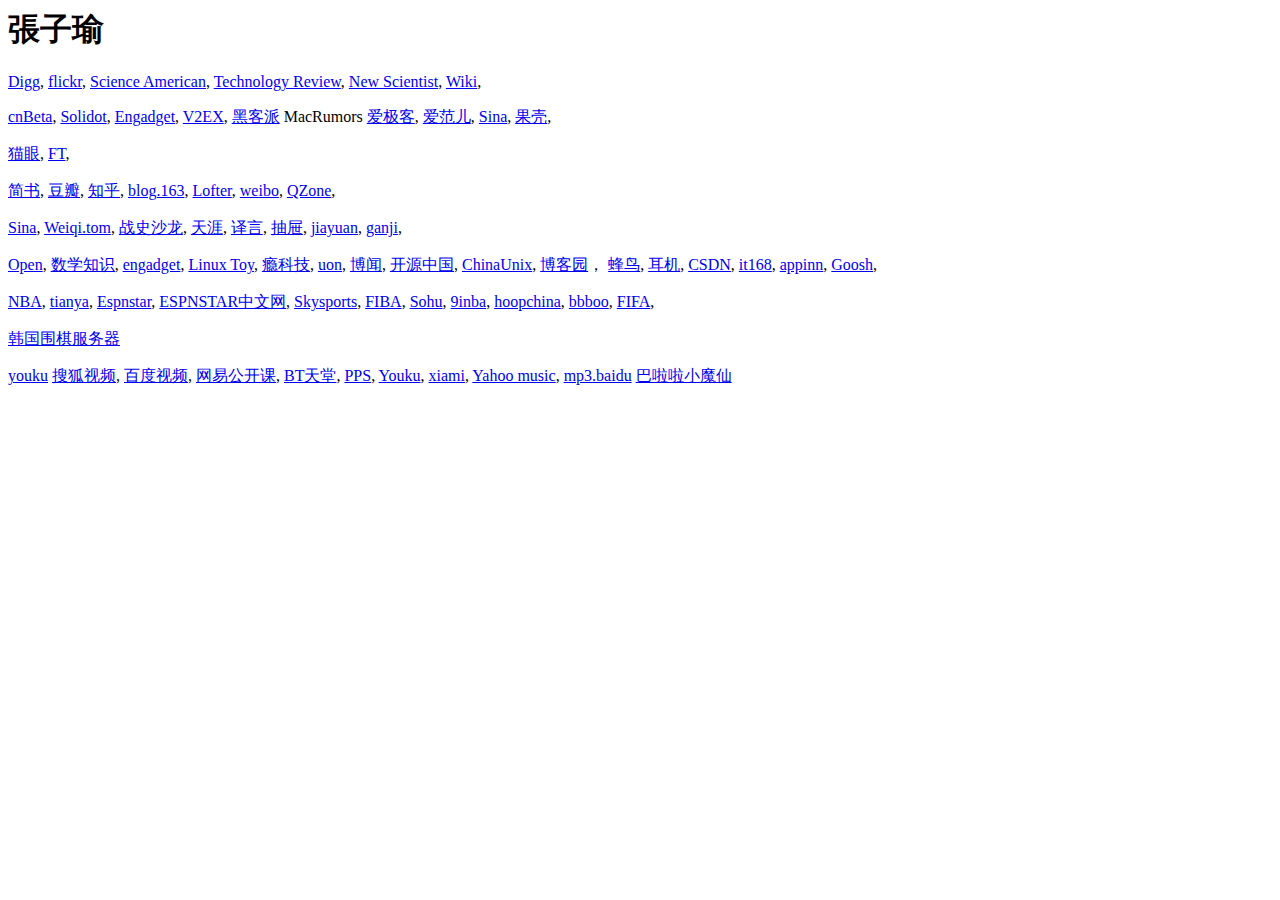
<file: index.html>
<!-- Time-stamp: <index.html, 2016-03-30 10:19 Ziyu Zhang > -->

<!DOCTYPE html PUBLIC "-//W3C//DTD HTML 4.01 Transitional//EN">

<html>
  <head>

    <title> Zy</title>
    <meta http-equiv="Content-Type" content="text/html; charset=utf-8">

  </head>

  <body>

    <h1> 張子瑜 </h1>

    <p>

      <a href="http://www.digg.com/" >Digg</a>,
      <a href="http://www.flickr.com/" >flickr</a>,
      <a href="http://www.sciam.com/" >Science American</a>,
      <a href="http://www.technologyreview.com/" >Technology Review</a>,
      <a href="http://www.newscientist.com/" >New Scientist</a>,
      <a href="http://en.wikipedia.org/wiki/Wiki">Wiki</a>,
    </p>

    <p>
      <a href="http://www.cnbeta.com/">cnBeta</a>,
      <a href="http://solidot.org/">Solidot</a>,
      <a href="http://cn.engadget.com/">Engadget</a>,
      <a href=" https://v2ex.com/">V2EX</a>,
      <!-- emacs emacsv2ex emacs_dd@yahoo.com -->
      <a href=" https://hacpai.com/">黑客派</a>
      <a name="http://www.macrumors.com/">MacRumors</a>

      <a href="http://www.igeek.com.cn/portal.php">爱极客</a>,
      <a href="http://www.ifanr.com/">爱范儿</a>,

      <a href="http://www.sina.com.cn">Sina</a>,

      <a href="http://www.guokr.com">果壳</a>,

    </p>

    <p>
      <a href="http://club.kdnet.net/list.asp?boardid=1">猫眼</a>,
      <!-- 凯迪 emacszy qwqwqw emacs_qq@yahoo.com -->
      <a href="http://www.ftchinese.com/">FT</a>,
    </p>

    <p>
      <!-- http://www.linkedin.com/profile/view?id=395871952&trk=nav_responsive_tab_profile -->
      <a href="http://www.jianshu.com">简书</a>,
      <!-- 简书 http://www.jianshu.com/ emacs_qq@yahoo.com qwqwqw -->
      <a href="http://www.douban.com">豆瓣</a>,
      <!-- 豆瓣 emacs emacs_zy@163.com 12qw12qw -->
      <a href="http://www.zhihu.com/">知乎</a>,
      <!-- 知乎 http://www.zhihu.com/ 张子瑜 emacs_zy@163.com zhihu201412 -->
      <a href="http://blog.163.com/emacs_zy/">blog.163</a>,
      <!-- http://blog.163.com/emacs_zy emacs_zy@163.com qwqwqw -->
      <a href="http://emacszy.lofter.com/">Lofter</a>,
      <!-- http://emacszy.lofter.com/ emacs_zy@163.com qwqwqw -->
      <a href="http://weibo.com">weibo</a>,
      <!-- http://weibo.com zy_emacs@sina.cn zxzxzx emacszy -->
      <!-- <a href="http://weibo.com/u/2683363701">weibo</a>, -->
      <a href="http://1456441573.qzone.qq.com/">QZone</A>,
      <!-- <a href="http://1429042190.qzone.qq.com/">qzone</a>, -->

    </p>

    <!-- tax acount: 8048277 -->

    <p>
      <a href="http://www.sina.com.cn">Sina</a>,
      <a href="http://weiqi.sports.tom.com/">Weiqi.tom</a>,
      <a href="http://www.historicsalon.com/" >战史沙龙</a>,
      <a href="http://www.tianya.cn/bbs/index.shtml" >天涯</a>,
      <a href="http://www.yeeyan.com/main/" >译言</a>,
      <a href=" http://dig.chouti.com/">抽屉</a>,
      <a href="http://usercp.jiayuan.com/">jiayuan</a>,
      <a href="http://love.ganji.com/user">ganji</a>,
    </p>

    <p>
      <a href="http://www.open-open.com/news/">Open</a>,
      <a href="http://episte.math.ntu.edu.tw">数学知识</a>,
      <a href="http://cn.engadget.com/">engadget</a>,
      <a href="http://linuxtoy.org/">Linux Toy</a>,
      <a href="http://nccc.cool3c.com">瘾科技</a>,
      <a href="http://uon.cc/">uon</a>,
      <a href="http://www.bowenwang.com.cn/">博闻</a>,
      <a href="http://www.oschina.net/">开源中国</a>,
      <a href="http://linux.chinaunix.net/">ChinaUnix</a>,
      <a href="http://www.cnblogs.com/">博客园</a>，
      <a href="http://www.fengniao.com/">蜂鸟</a>,
      <a href="http://www.51erji.com">耳机</a>,
      <a href="http://www.csdn.net/">CSDN</a>,
      <a href="http://it168.com/">it168</a>,
      <a href="http://www.appinn.com/">appinn</a>,
      <a href="http://www.goosh.org/">Goosh</a>,
    </p>

    <!-- TOMODA AYAKA -->

    <p>
      <!-- <li> <a href="http://2010.sina.com.cn/fixtures/">wc</a> </li> -->

      <!-- basketball -->
      <!-- nba celtic piers -->
      <!-- http://blog.sina.com.cn/yundongachao -->
      <a href="http://china.nba.com/">NBA</a>,
      <a href="http://www.tianya.cn/publicforum/articleslist/0/basketball.shtml">tianya</a>,
      <a href="http://www.espnstar.com.cn/new/default.htm">Espnstar</a>,
      <a href="http://www.espnstar.com.cn/new/basketball/">ESPNSTAR中文网</a>,
      <a href="http://home.skysports.com/">Skysports</a>,
      <a href="http://www.fiba.com">FIBA</a>,
      <!-- fiba -->
      <!-- basketball -->

      <a href="http://sports.sohu.com/lanqiu.shtml">Sohu</a>,
      <a href="http://www.9inba.com/">9inba</a>,
      <a href="http://www.hoopchina.com/">hoopchina</a>,
      <a href="http://www.bbboo.com/">bbboo</a>,
      <a href="http://www.fifa.com/en/index.html">FIFA</a>,
    </p>

    <p>
      <a href=" http://igs.joyjoy.net">韩国围棋服务器</a>
      <!-- "igs.joyjoy.net emacs /C+=KUXv" -->
    </p>

    <p>
      <!-- <a href="http://www.youtube.com/" >YouTube</a>, -->
      <a href="http://www.youku.com/">youku</a>
      <!-- youku 198051236285 qwqwqw -->
      <a href="http://tv.sohu.com/">搜狐视频</a>,
      <a href="http://v.baidu.com/">百度视频</a>,
      <a href="http://open.163.com/"> 网易公开课</a>,
      <a href="http://www.bttiantang.com">BT天堂</a>,
      <a href="ofhttp://www.pps.tv/">PPS</a>,
      <a href="http://www.youku.com/" >Youku</a>,
      <a href="http://www.xiami.com/">xiami</a>,
      <a href="http://music.cn.yahoo.com/?pid=">Yahoo music</a>,
      <a href="http://mp3.baidu.com">mp3.baidu</a>
      <a href="http://www.iqiyi.com/dongman/20110516/d1ac517e68fb5aa9.html#curid=93171_ae7905608db84877a686a36c65fb28b7">巴啦啦小魔仙 </a>
    </p>

  </body>
</html>
</file>
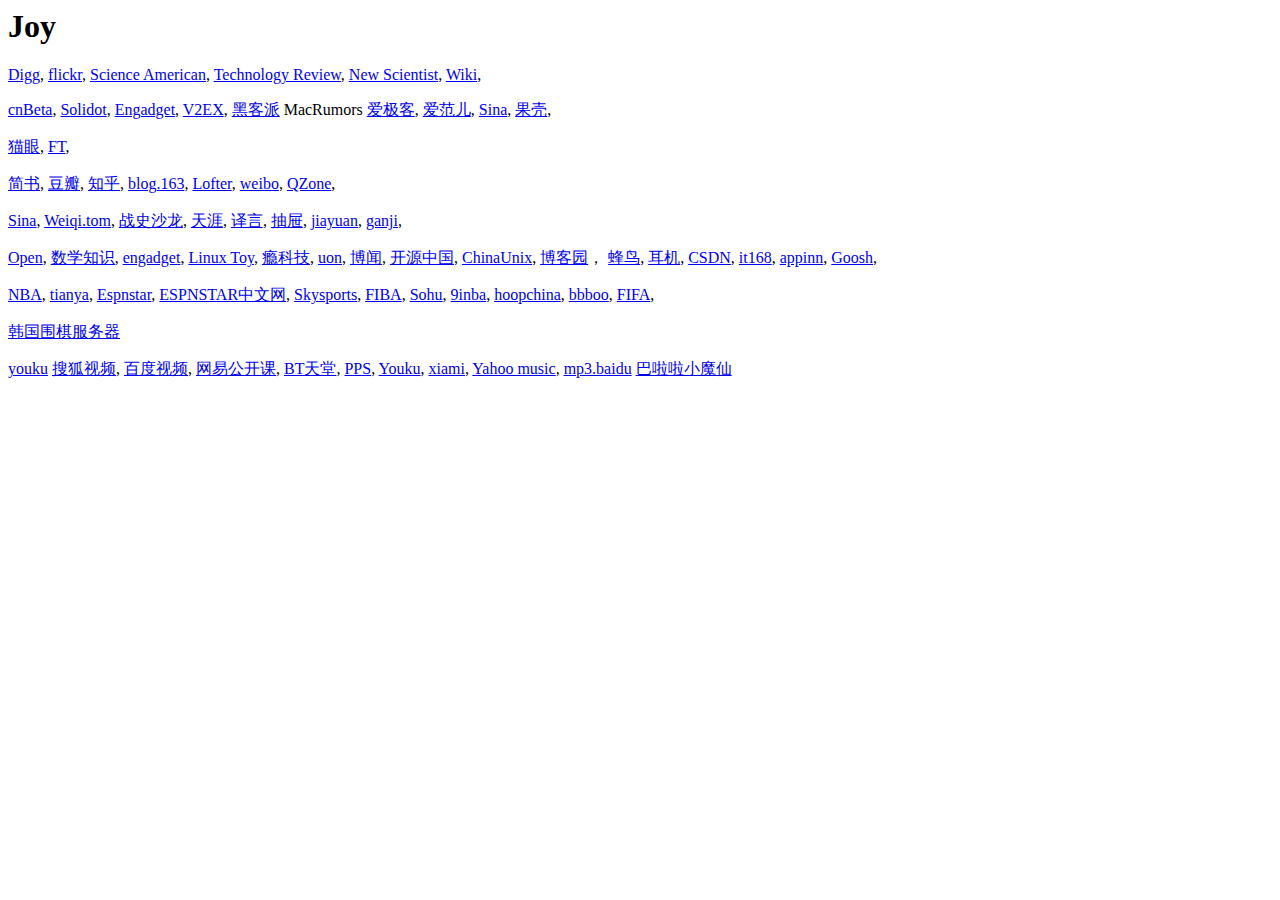
<file: joy.html>
<!-- Time-stamp: <joy.html, 2016-03-30 08:28 Ziyu Zhang > -->

<!DOCTYPE html PUBLIC "-//W3C//DTD HTML 4.01 Transitional//EN">

<html>
  <head>

    <title> Zy</title>
    <meta http-equiv="Content-Type" content="text/html; charset=utf-8">

  </head>

  <body>

    <h1> Joy</h1>

    <p>

      <a href="http://www.digg.com/" >Digg</a>,
      <a href="http://www.flickr.com/" >flickr</a>,
      <a href="http://www.sciam.com/" >Science American</a>,
      <a href="http://www.technologyreview.com/" >Technology Review</a>,
      <a href="http://www.newscientist.com/" >New Scientist</a>,
      <a href="http://en.wikipedia.org/wiki/Wiki">Wiki</a>,
    </p>

    <p>
      <a href="http://www.cnbeta.com/">cnBeta</a>,
      <a href="http://solidot.org/">Solidot</a>,
      <a href="http://cn.engadget.com/">Engadget</a>,
      <a href=" https://v2ex.com/">V2EX</a>,
      <!-- emacs emacsv2ex emacs_dd@yahoo.com -->
      <a href=" https://hacpai.com/">黑客派</a>
      <a name="http://www.macrumors.com/">MacRumors</a>

      <a href="http://www.igeek.com.cn/portal.php">爱极客</a>,
      <a href="http://www.ifanr.com/">爱范儿</a>,

      <a href="http://www.sina.com.cn">Sina</a>,

      <a href="http://www.guokr.com">果壳</a>,

    </p>

    <p>
      <a href="http://club.kdnet.net/list.asp?boardid=1">猫眼</a>,
      <!-- 凯迪 emacszy qwqwqw emacs_qq@yahoo.com -->
      <a href="http://www.ftchinese.com/">FT</a>,
    </p>

    <p>
      <!-- http://www.linkedin.com/profile/view?id=395871952&trk=nav_responsive_tab_profile -->
      <a href="http://www.jianshu.com">简书</a>,
      <!-- 简书 http://www.jianshu.com/ emacs_qq@yahoo.com qwqwqw -->
      <a href="http://www.douban.com">豆瓣</a>,
      <!-- 豆瓣 emacs emacs_zy@163.com 12qw12qw -->
      <a href="http://www.zhihu.com/">知乎</a>,
      <!-- 知乎 http://www.zhihu.com/ 张子瑜 emacs_zy@163.com zhihu201412 -->
      <a href="http://blog.163.com/emacs_zy/">blog.163</a>,
      <!-- http://blog.163.com/emacs_zy emacs_zy@163.com qwqwqw -->
      <a href="http://emacszy.lofter.com/">Lofter</a>,
      <!-- http://emacszy.lofter.com/ emacs_zy@163.com qwqwqw -->
      <a href="http://weibo.com">weibo</a>,
      <!-- http://weibo.com zy_emacs@sina.cn zxzxzx emacszy -->
      <!-- <a href="http://weibo.com/u/2683363701">weibo</a>, -->
      <a href="http://1456441573.qzone.qq.com/">QZone</A>,
      <!-- <a href="http://1429042190.qzone.qq.com/">qzone</a>, -->

    </p>

    <!-- tax acount: 8048277 -->

    <p>
      <a href="http://www.sina.com.cn">Sina</a>,
      <a href="http://weiqi.sports.tom.com/">Weiqi.tom</a>,
      <a href="http://www.historicsalon.com/" >战史沙龙</a>,
      <a href="http://www.tianya.cn/bbs/index.shtml" >天涯</a>,
      <a href="http://www.yeeyan.com/main/" >译言</a>,
      <a href=" http://dig.chouti.com/">抽屉</a>,
      <a href="http://usercp.jiayuan.com/">jiayuan</a>,
      <a href="http://love.ganji.com/user">ganji</a>,
    </p>

    <p>
      <a href="http://www.open-open.com/news/">Open</a>,
      <a href="http://episte.math.ntu.edu.tw">数学知识</a>,
      <a href="http://cn.engadget.com/">engadget</a>,
      <a href="http://linuxtoy.org/">Linux Toy</a>,
      <a href="http://nccc.cool3c.com">瘾科技</a>,
      <a href="http://uon.cc/">uon</a>,
      <a href="http://www.bowenwang.com.cn/">博闻</a>,
      <a href="http://www.oschina.net/">开源中国</a>,
      <a href="http://linux.chinaunix.net/">ChinaUnix</a>,
      <a href="http://www.cnblogs.com/">博客园</a>，
      <a href="http://www.fengniao.com/">蜂鸟</a>,
      <a href="http://www.51erji.com">耳机</a>,
      <a href="http://www.csdn.net/">CSDN</a>,
      <a href="http://it168.com/">it168</a>,
      <a href="http://www.appinn.com/">appinn</a>,
      <a href="http://www.goosh.org/">Goosh</a>,
    </p>

    <!-- TOMODA AYAKA -->

    <p>
      <!-- <li> <a href="http://2010.sina.com.cn/fixtures/">wc</a> </li> -->

      <!-- basketball -->
      <!-- nba celtic piers -->
      <!-- http://blog.sina.com.cn/yundongachao -->
      <a href="http://china.nba.com/">NBA</a>,
      <a href="http://www.tianya.cn/publicforum/articleslist/0/basketball.shtml">tianya</a>,
      <a href="http://www.espnstar.com.cn/new/default.htm">Espnstar</a>,
      <a href="http://www.espnstar.com.cn/new/basketball/">ESPNSTAR中文网</a>,
      <a href="http://home.skysports.com/">Skysports</a>,
      <a href="http://www.fiba.com">FIBA</a>,
      <!-- fiba -->
      <!-- basketball -->

      <a href="http://sports.sohu.com/lanqiu.shtml">Sohu</a>,
      <a href="http://www.9inba.com/">9inba</a>,
      <a href="http://www.hoopchina.com/">hoopchina</a>,
      <a href="http://www.bbboo.com/">bbboo</a>,
      <a href="http://www.fifa.com/en/index.html">FIFA</a>,
    </p>

    <p>
      <a href=" http://igs.joyjoy.net">韩国围棋服务器</a>
      <!-- "igs.joyjoy.net emacs /C+=KUXv" -->
    </p>

    <p>
      <!-- <a href="http://www.youtube.com/" >YouTube</a>, -->
      <a href="http://www.youku.com/">youku</a>
      <!-- youku 198051236285 qwqwqw -->
      <a href="http://tv.sohu.com/">搜狐视频</a>,
      <a href="http://v.baidu.com/">百度视频</a>,
      <a href="http://open.163.com/"> 网易公开课</a>,
      <a href="http://www.bttiantang.com">BT天堂</a>,
      <a href="ofhttp://www.pps.tv/">PPS</a>,
      <a href="http://www.youku.com/" >Youku</a>,
      <a href="http://www.xiami.com/">xiami</a>,
      <a href="http://music.cn.yahoo.com/?pid=">Yahoo music</a>,
      <a href="http://mp3.baidu.com">mp3.baidu</a>
      <a href="http://www.iqiyi.com/dongman/20110516/d1ac517e68fb5aa9.html#curid=93171_ae7905608db84877a686a36c65fb28b7">巴啦啦小魔仙 </a>
    </p>

  </body>
</html>
</file>
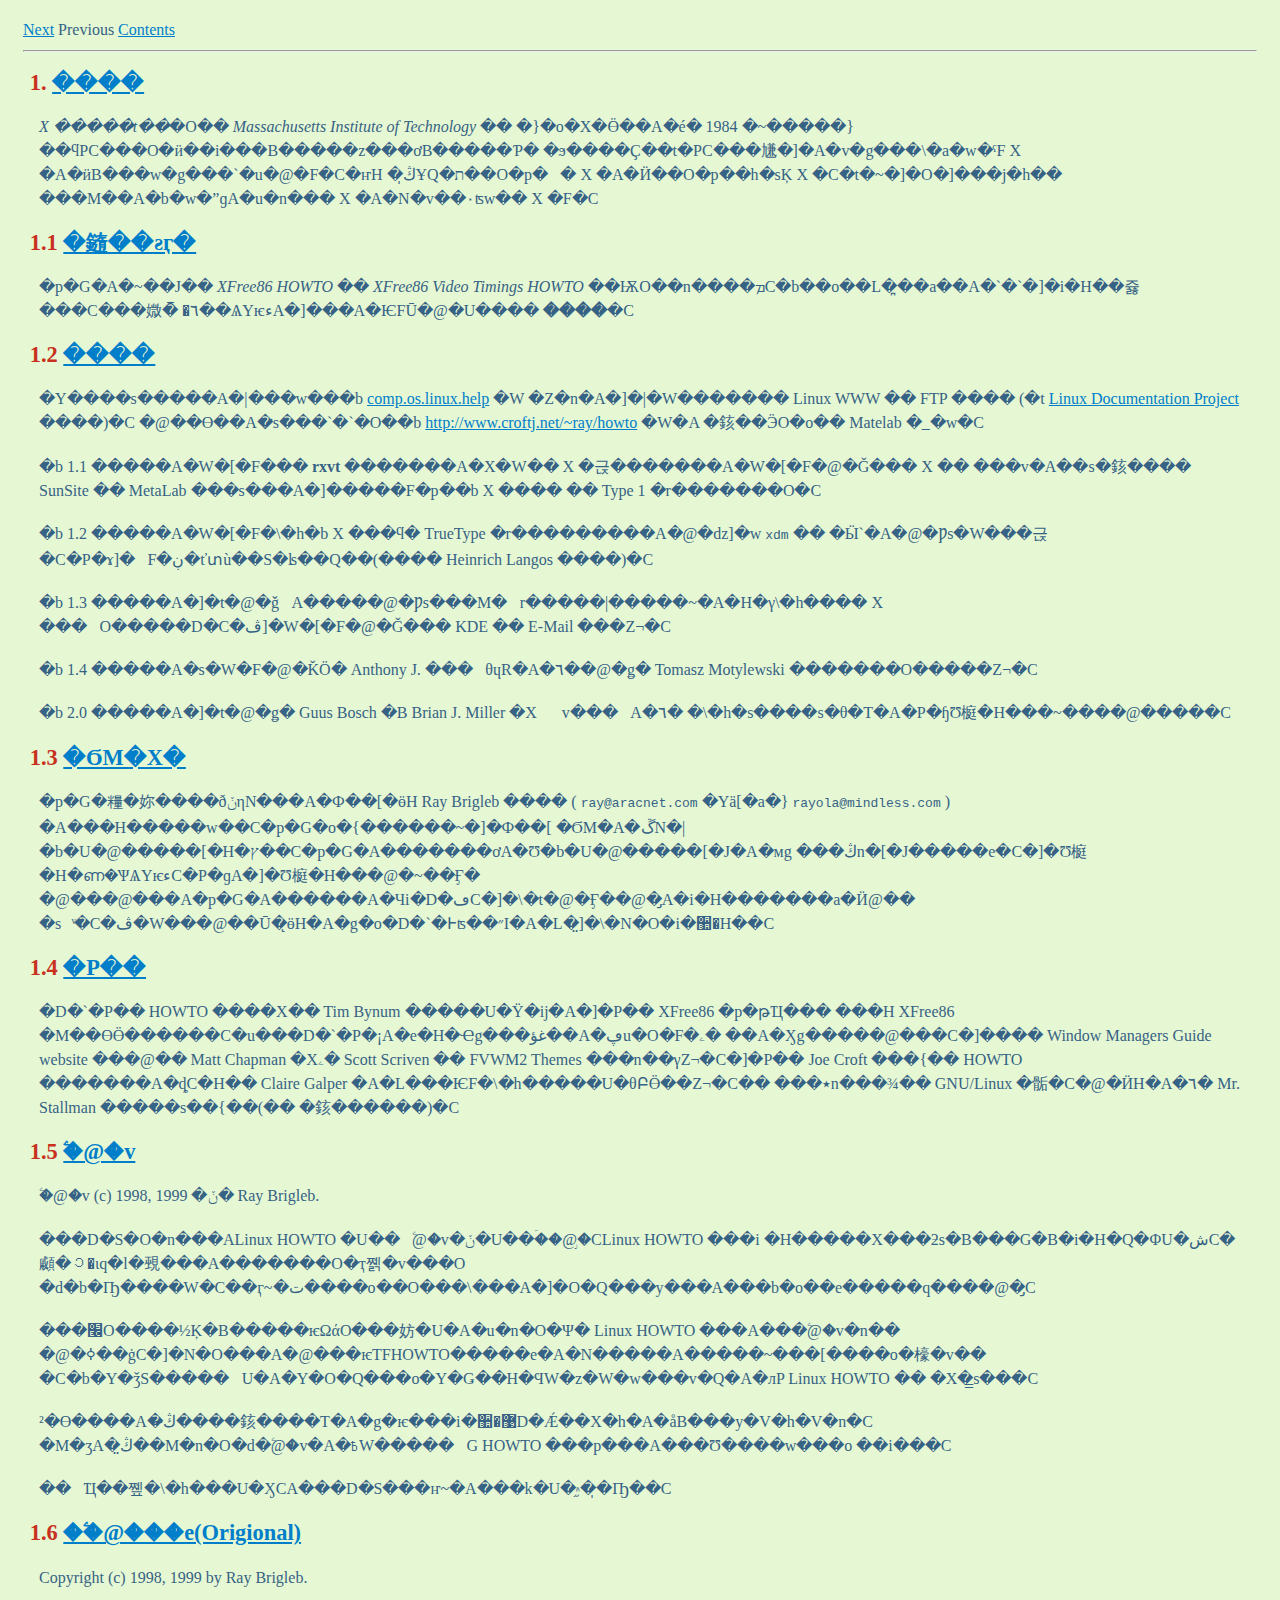
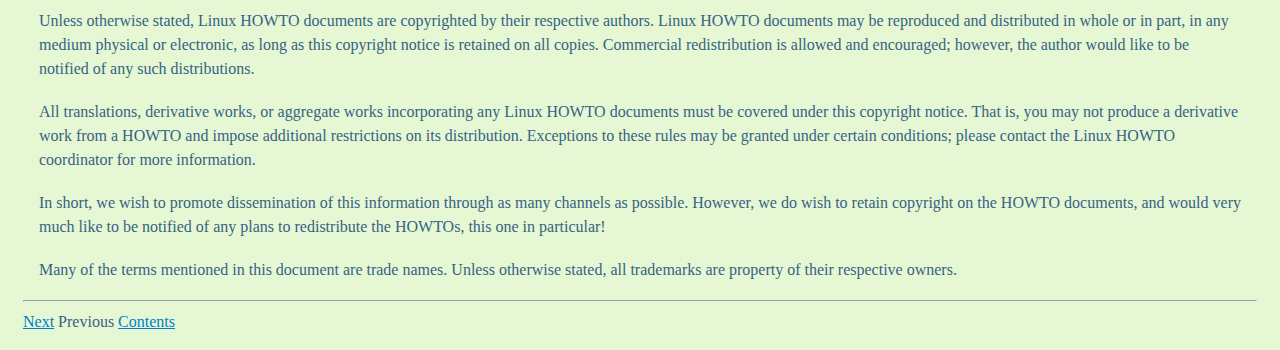
<file: css/www.linux.org.tw/CLDP/HOWTO/app/XWindow-User-HOWTO/XWindow-User-HOWTO-Chinese-1.html>
<!DOCTYPE HTML PUBLIC "-//W3C//DTD HTML 3.2 Final//EN">
<HTML>
<HEAD>
 <META NAME="GENERATOR" CONTENT="LinuxDoc-Tools 0.9.20">
 <TITLE>���� X Window User HOWTO: 1. ����</TITLE>
 <link href="../../style.css" rel="stylesheet" type="text/css" />
 <LINK HREF="XWindow-User-HOWTO-Chinese-2.html" REL=next>

 <LINK HREF="XWindow-User-HOWTO-Chinese.html#toc1" REL=contents>
</HEAD>
<BODY>
<A HREF="XWindow-User-HOWTO-Chinese-2.html">Next</A>
Previous
<A HREF="XWindow-User-HOWTO-Chinese.html#toc1">Contents</A>
<HR>
<H2><A NAME="s1">1.</A> <A HREF="XWindow-User-HOWTO-Chinese.html#toc1">����</A></H2>

<P><EM>X �����t��</EM>�O�� <EM>Massachusetts Institute of Technology</EM> ��
�}�o�X�Ӫ��A�é� 1984 �~�����}��ϥΡC���O�ӥ��i���B�����z���ơB�����Ƥ�
�ϧ����Ҫ��t�ΡC���尲�]�A�v�g���\�a�w�ˤF X �A�ӥB���w�g���`�u�@�F�C�ҥH
�ڭ̩ҰQ�ת��O�p�󵽥� X �A�Ӥ��O�p��h�sĶ X �C�t�~�]�O�]���j�h��
���M��A�b�w�ˮɡA�u�n��� X �A�N�v��۰ʦw�� X �F�C</P>

<H2><A NAME="ss1.1">1.1</A> <A HREF="XWindow-User-HOWTO-Chinese.html#toc1.1">�䥦��ƨӷ�</A>
</H2>

<P>�p�G�A�~��J�� <EM>XFree86 HOWTO</EM> �� <EM>XFree86 Video Timings HOWTO</EM> 
��ѬO��n����ܡC�b��o��L�̪��a��A�`�`�]�i�H��쥻���C���媺�᭱
�٦��ѦҮѥءA�]���A�ѤFŪ�@�U���� <B>����</B>�C</P>

<H2><A NAME="ss1.2">1.2</A> <A HREF="XWindow-User-HOWTO-Chinese.html#toc1.2">����</A>
</H2>

<P>�Y����s�����A�|���w���b 
<A HREF="news:comp.os.linux.help">comp.os.linux.help</A> �W
�Z�n�A�]�|�W������� Linux WWW �� FTP ����
(�t 
<A HREF="http://metalab.unc.edu/LDP">Linux Documentation Project</A> ����)�C
�@��Ө��A�̷s���`�`�O��b 
<A HREF="http://www.croftj.net/~ray/howto">http://www.croftj.net/~ray/howto</A> �W�A
�䤤��ӬO�o�� Matelab �_�w�C</P>
<P>�b 1.1 �����A�W�[�F��� <B>rxvt</B> �������A�X�W�� X �귽�������A�W�[�F�@�Ǧ��� X ��
���v�A��s�䤤���� SunSite �� MetaLab ���s���A�]�����F�p��b X ����
�� Type 1 �r�������O�C</P>
<P>�b 1.2 �����A�W�[�F�\�h�b X ���ϥ� TrueType �r���������A�@�ǳ]�w <CODE>xdm</CODE> ��
�Ӹ`�A�@�Ƿs�W���귽�C�P�ɤ]�󥿤F�ڹ�ťտù��S�ʪ��Q��(���� Heinrich Langos
����)�C</P>
<P>�b 1.3 �����A�]�t�@�ǧ󥿡A�����@�Ƿs���M�󤤦r�����|�����~�A�H�γ\�h����
X ���򥻫O�����D�C�ڤ]�W�[�F�@�Ǧ��� KDE �� E-Mail ���Z¬�C</P>
<P>�b 1.4 �����A�s�W�F�@�ǨӦ� Anthony J. ���󥿤θɥR�A�٦��@�ǥ� Tomasz Motylewski
�������O�����Z¬�C</P>
<P>�b 2.0 �����A�]�t�@�ǥ� Guus Bosch �B Brian J. Miller �Χڦۤv���󥿡A�٦�
�\�h�s����s�θ�T�A�P�ɧƱ榳�H���~����@�����C</P>


<H2><A NAME="ss1.3">1.3</A> <A HREF="XWindow-User-HOWTO-Chinese.html#toc1.3">�ϬM�Χ�</A>
</H2>

<P>�p�G�糧�妳����ðݩηN���A�Ф��[�ӫH Ray Brigleb ���� ( <CODE>ray@aracnet.com</CODE> 
�Υä[�a�} <CODE>rayola@mindless.com</CODE> ) �A���H�����w��C�p�G�o�{������~�]�Ф��[
�ϬM�A�ڱN�|�b�U�@�����[�H�ץ��C�p�G�A�������ơA�Ʊ�b�U�@�����[�J�A�мg
���ڭn�[�J�����e�C�]�Ʊ榳�H�ണ�ѰѦҮѥءC�P�ɡA�]�Ʊ榳�H���@�~��Ӻ�
�@���@���A�p�G�A������A�Чi�D�ڡC�]�\�t�@�Ӻ��@�̡A�i�H�������a�Ӥ@��
�s�ͮ�C�ڤ�W���@��Ū�̨ӫH�A�g�o�D�`�Ͱʦ��״I�A�L�̤]�\�N�O�i�઺�H��C</P>

<H2><A NAME="ss1.4">1.4</A> <A HREF="XWindow-User-HOWTO-Chinese.html#toc1.4">�P��</A>
</H2>

<P>�D�`�P�� HOWTO ����X�� Tim Bynum �����U�Ϋ�ĳ�A�]�P�� XFree86 �p�թҴ���
���H XFree86 �M��ӨӪ������C�u���D�`�P�¡A�e�H�Ҽg���غؤ��A�ڥu�O�F�ۦ�
��A�Ӽg�����@���C�]���� Window Managers Guide website ���@�� Matt Chapman 
�Χۦ� Scott Scriven �� FVWM2 Themes ���n��γZ¬�C�]�P�� Joe Croft ���{��
HOWTO �������A�ȡC�H�� Claire Galper �A�L���ѤF�\�h�����U�θԲӪ��Z¬�C��
���٭n���¾�� GNU/Linux �骺�C�@�ӤH�A�٦� Mr. Stallman �����s��{��(��
�䤤������)�C</P>


<H2><A NAME="ss1.5">1.5</A> <A HREF="XWindow-User-HOWTO-Chinese.html#toc1.5">�ۧ@�v</A>
</H2>

<P>�ۧ@�v (c) 1998, 1999 �ݩ� Ray Brigleb. </P>
<P>���D�S�O�n���ALinux HOWTO �U��󤧵ۧ@�v�ݩ�U��ۤ��@�̡CLinux HOWTO ���i
�H�����Χ���ƻs�B���G�B�i�H�Q�ΦU�شC�顣�ꪫ�ιq�l�覡���A�������O�ҭ쪩�v���O
�d�b�Ҧ����W�C��ӷ~�ت����o��O���\���A�]�O�Q���y���A���b�o��e�����q����@�̡C </P>
<P>���׬O����½Ķ�B�����ѥΩάO���妨�U�A�u�n�O�Ψ� Linux HOWTO ���A���ۧ@�v�n��
�@�ߦ��ġC�]�N�O���A�@���ѥΤFHOWTO�����e�A�N�����A�����~���[����o�檺�v��
�C�b�Y�ǯS�����󤧤U�A�Y�O�Q���o�Y�Ǥ��H�ϤW�z�W�w���v�Q�A�лP Linux HOWTO ��
�X�̳s���C </P>
<P>²�Ө����A�ڭ̴����䤤����T�A�g�ѥ���i�઺�޹D�Ǽ��X�h�A�åB���y�V�h�V�n�C
�M�ӡA�ڭ̤��M�n�O�d�ۧ@�v�A�߿W�����󴲧G HOWTO ���p���A���Ʊ����w���o
��i���C</P>
<P>��󤤩Ҵ��쪺�\�h���U�ӼСA���D�S���ҥ~�A���k�U�۾֦��̩Ҧ��C</P>


<H2><A NAME="ss1.6">1.6</A> <A HREF="XWindow-User-HOWTO-Chinese.html#toc1.6">��ۧ@���e(Origional)</A>
</H2>

<P>Copyright (c) 1998, 1999 by Ray Brigleb. </P>
<P>Unless otherwise stated, Linux HOWTO documents are copyrighted by their
respective authors. Linux HOWTO documents may be reproduced and
distributed in whole or in part, in any medium physical or electronic,
as
long as this copyright notice is retained on all copies. Commercial
redistribution is allowed and encouraged; however, the author would
like
to be notified of any such distributions.</P>
<P>All translations, derivative works, or aggregate works incorporating any
Linux HOWTO documents must be covered under this copyright notice. That
is, you may not produce a derivative work from a HOWTO and impose
additional restrictions on its distribution. Exceptions to these rules
may be granted under certain conditions; please contact the Linux HOWTO
coordinator for more information.</P>
<P>In short, we wish to promote dissemination of this information through
as
many channels as possible. However, we do wish to retain copyright on
the
HOWTO documents, and would very much like to be notified of any plans
to
redistribute the HOWTOs, this one in particular!</P>
<P>Many of the terms mentioned in this document are trade names. Unless
otherwise stated, all trademarks are property of their respective
owners.</P>

<HR>
<A HREF="XWindow-User-HOWTO-Chinese-2.html">Next</A>
Previous
<A HREF="XWindow-User-HOWTO-Chinese.html#toc1">Contents</A>
</BODY>
</HTML>
</file>
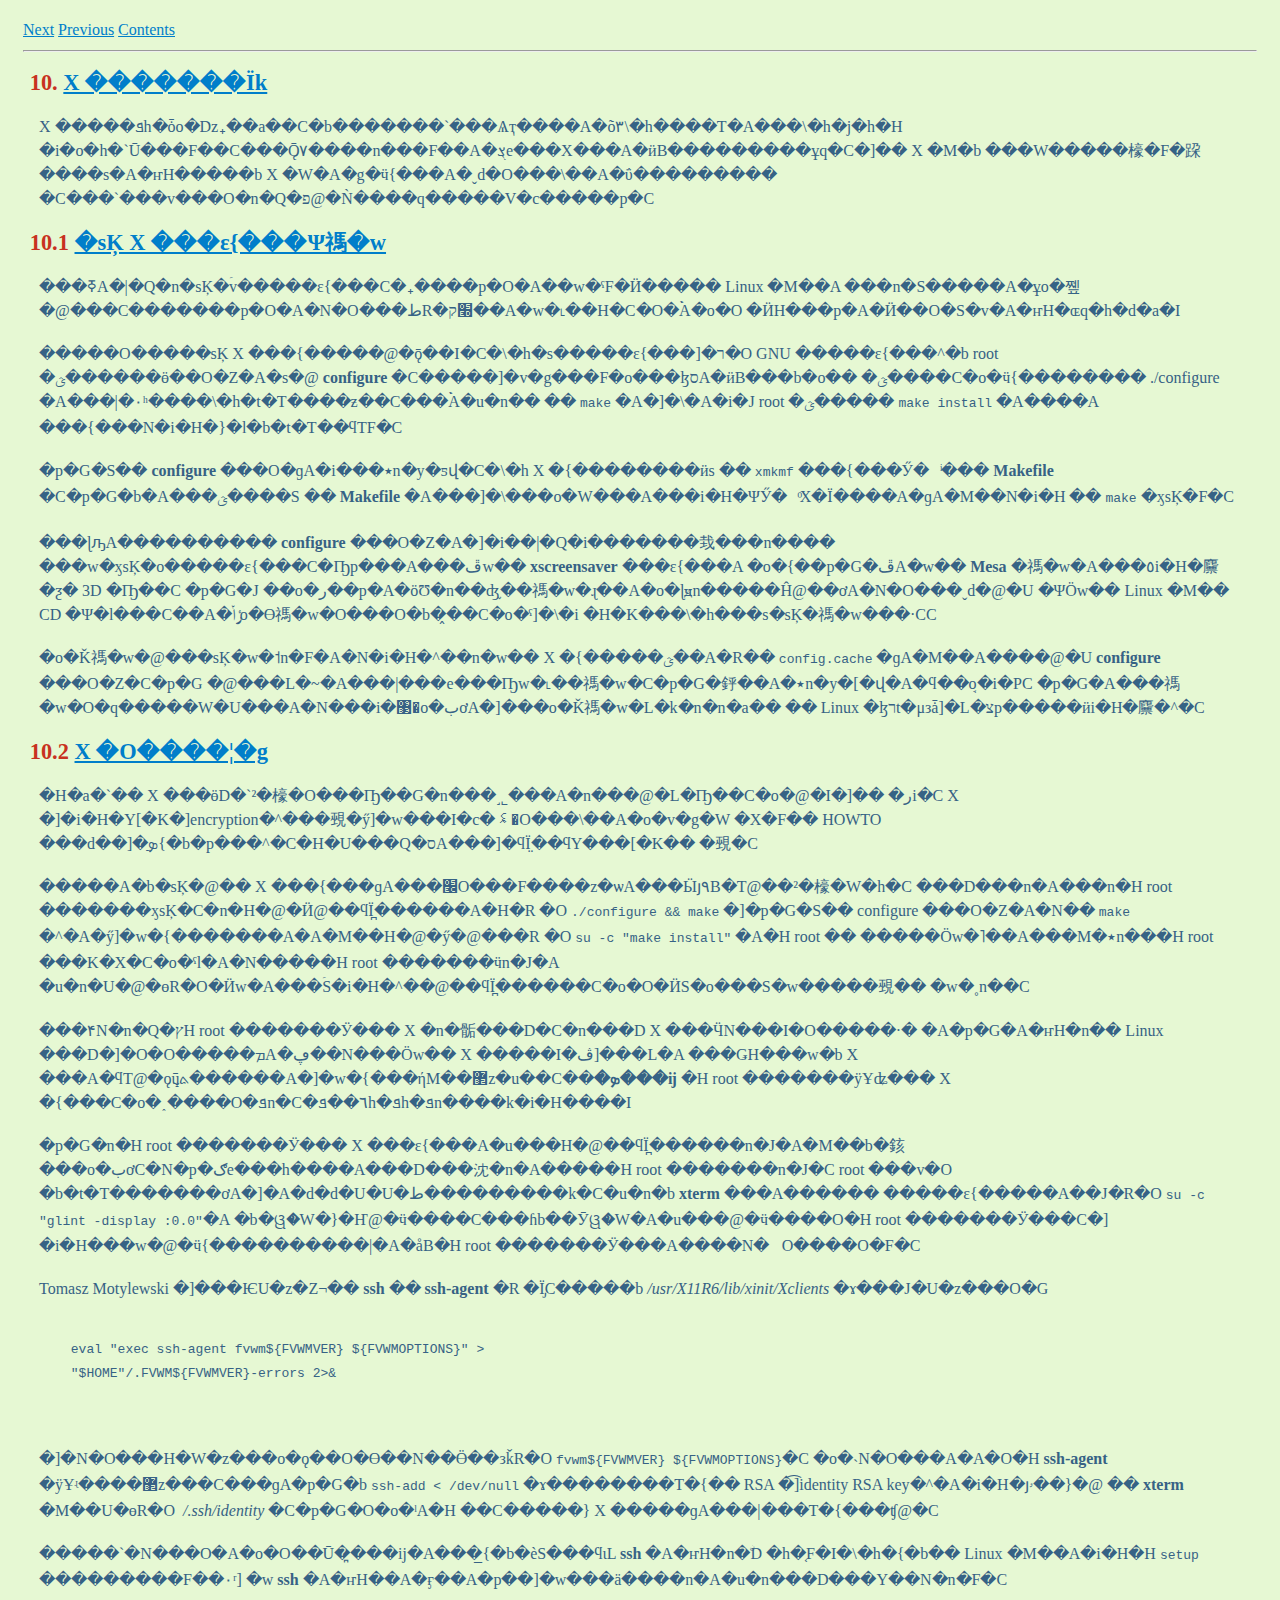
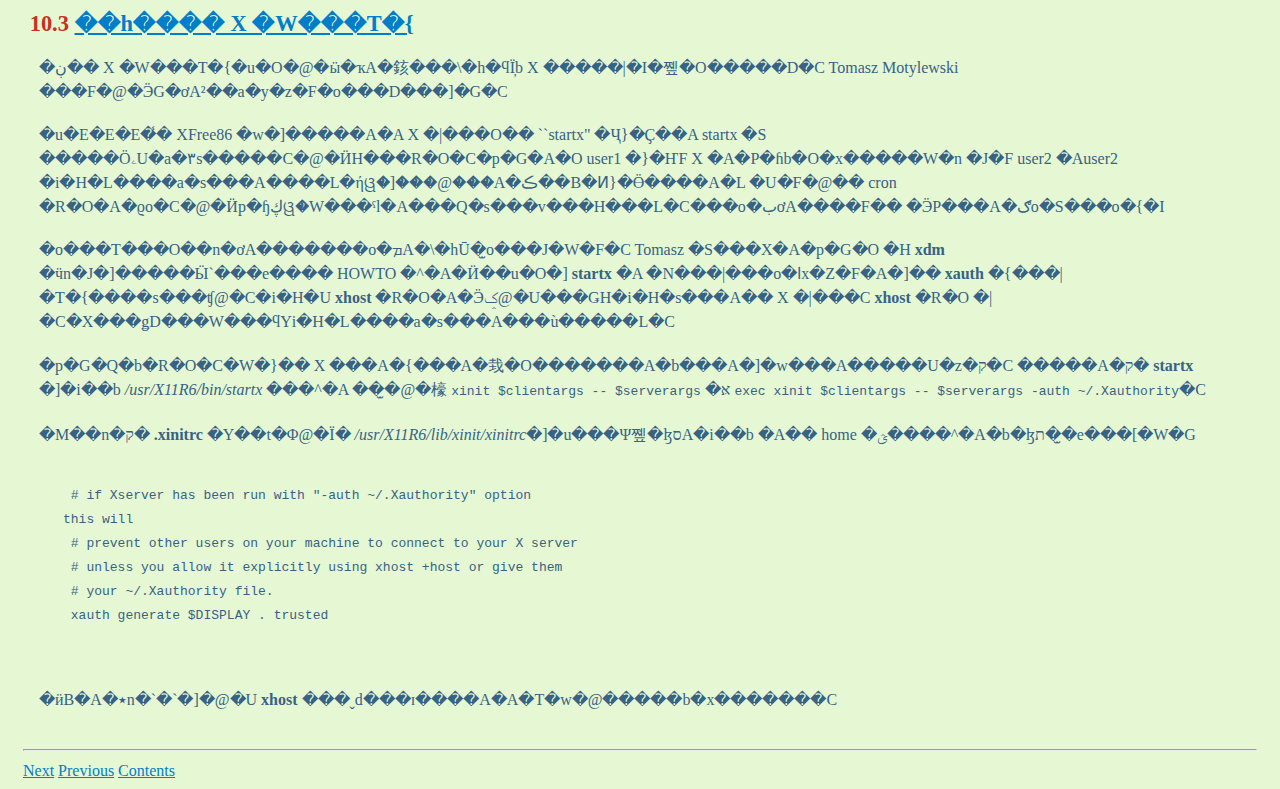
<file: css/www.linux.org.tw/CLDP/HOWTO/app/XWindow-User-HOWTO/XWindow-User-HOWTO-Chinese-10.html>
<!DOCTYPE HTML PUBLIC "-//W3C//DTD HTML 3.2 Final//EN">
<HTML>
<HEAD>
 <META NAME="GENERATOR" CONTENT="LinuxDoc-Tools 0.9.20">
 <TITLE>���� X Window User HOWTO: X �������Ϊk</TITLE>
 <link href="../../style.css" rel="stylesheet" type="text/css" />
 <LINK HREF="XWindow-User-HOWTO-Chinese-11.html" REL=next>
 <LINK HREF="XWindow-User-HOWTO-Chinese-9.html" REL=previous>
 <LINK HREF="XWindow-User-HOWTO-Chinese.html#toc10" REL=contents>
</HEAD>
<BODY>
<A HREF="XWindow-User-HOWTO-Chinese-11.html">Next</A>
<A HREF="XWindow-User-HOWTO-Chinese-9.html">Previous</A>
<A HREF="XWindow-User-HOWTO-Chinese.html#toc10">Contents</A>
<HR>
<H2><A NAME="s10">10.</A> <A HREF="XWindow-User-HOWTO-Chinese.html#toc10">X �������Ϊk</A></H2>

<P>X �����ܦh�ȱo�ǲߪ��a��C�b�������`���Ѧҭ����A�õ۳\�h����T�A���\�h�j�h�H
�i�o�h�`Ū���F��C���Ǭ۷����n���F��A�ܮe���X���A�ӥB���������ұq�C�]�� X �M�b
���W�����檺�F�跥����s�A�ҥH�����b X �W�A�g�ӵ{���A�ˬd�O���\��A�ΰ���������
�C���`���v���O�n�Q�פ@�Ǹ����q�����V�c�����p�C</P>

<H2><A NAME="ss10.1">10.1</A> <A HREF="XWindow-User-HOWTO-Chinese.html#toc10.1">�sĶ X ���ε{���Ψ禡�w</A>
</H2>

<P>���ߧA�|�Q�n�sĶ�ۤv�����ε{���C�ߪ����p�O�A��w�ˤF�Ӥ����� Linux �M��A
���n�S�����A�ұo�쪺�@���C�������p�O�A�N�O���طR�׭ק��A�w�˪��H�C�O�ۡA�o�O
�ӤH���p�A�Ӥ��O�S�v�A�ҥH�ɶq�h�d�a�I</P>
<P>�����O�����sĶ X ���{�����@�ǭ��I�C�\�h�s�����ε{���]�ר�O GNU �����ε{���^�b root 
�ؿ������ӫ��O�Z�A�s�@ <B>configure</B> �C�����]�v�g���F�o���ɮסA�ӥB���b�o��
�ؿ����C�o�ӵ{�������� ./configure �A���|�۰ʰ����\�h�t�Τ����ƶ��C���ۡA�u�n��
�� <CODE>make</CODE> �A�]�\�A�i�J root �ؿ����� <CODE>make install</CODE> �A����A
���{���N�i�H�}�l�b�t�Τ��ϥΤF�C</P>
<P>�p�G�S�� <B>configure</B> ���O�ɡA�i���٭n�y�ƽվ�C�\�h X �{��������ӥs
�� <CODE>xmkmf</CODE> ���{���Ӳ��ͥ��� <B>Makefile</B> �C�p�G�b�A���ؿ����S
�� <B>Makefile</B> �A���]�\���o�W���A���i�H�ΨӲ��ͦX�Ϊ����A�ɡA�M��N�i�H
�� <CODE>make</CODE> �ӽsĶ�F�C</P>
<P>���ɭԡA���������� <B>configure</B> ���O�Z�A�]�i��|�Q�i�������㦳���n����
���w�ӽsĶ�o�����ε{���C�Ҧp���A���ڦw�� <B>xscreensaver</B> ���ε{���A
�o�{��p�G�ڦA�w�� <B>Mesa</B> �禡�w�A���٥i�H�䴩�ƺ� 3D �Ҧ��C �p�G�J
��o�ر��p�A�ӧƱ�n��ʤ֪��禡�w�ɻ��A�o�ɭԭn�����Ĥ@��ơA�N�O���ˬd�@�U
�ΨӦw�� Linux �M�� CD �Ψ�l���C��A�ݬݳo�Ө禡�w�O���O�b�̭��C�o�ˤ]�\�i
�H�K���\�h���s�sĶ�禡�w���·СC</P>
<P>�o�Ǩ禡�w�@���sĶ�w�˦n�F�A�N�i�H�^��n�w�� X �{�����ؿ��A�R�� 
<CODE>config.cache</CODE> �ɡA�M��A����@�U <B>configure</B> ���O�Z�C�p�G
�@���L�~�A���|���e���Ҧw�˪��禡�w�C�p�G�䤣��A�٭n�y�[�վ�A�ϥ��ܱo�i�ΡC
�p�G�A���禡�w�O�q�����W�U���A�N���i�঳�o�بơA�]���o�Ǩ禡�w�L�k�n�n�a��
�� Linux �ɮרt�μзǡ]�L�צp�����ӥi�H�䴩�^�C</P>

<H2><A NAME="ss10.2">10.2</A> <A HREF="XWindow-User-HOWTO-Chinese.html#toc10.2">X �O����¦�g</A>
</H2>

<P>�H�a�`�� X ���ӫD�`²�檺�O���Ҧ��G�n���˼˾���A�n���@�L�Ҧ��C�o�@�I�]��
�رi�C X �]�i�H�Υ[�K�]encryption�^���覡�ӳ]�w���I�c�ꪺ�O���\��A�o�v�g�W
�X�F�� HOWTO ���d��]�ܤֲ{�b�p���^�C�H�U���Q�סA���]�ϥΪ̤��ϥΥ���[�K��
�覡�C</P>
<P>�����A�b�sĶ�@�� X ���{���ɡA���׬O���F����z�ѡA���Ӹյ۹B�Τ@��²�檺�W�h�C
���D���n�A���n�H root �������ӽsĶ�C�n�H�@�Ӥ@��ϥΪ̪������A�H�R
�O <CODE>./configure &amp;&amp; make</CODE> �]�p�G�S�� configure ���O�Z�A�N��
<CODE>make</CODE> �^�A�ӳ]�w�{�������A�A�M��H�@�ӳ�@���R
�O <CODE>su -c &quot;make install&quot;</CODE> �A�H root ��
�����Ӧw�˥��A���M�٭n���H root ���K�X�C�o�ˤl�A�N�����H root �������ӵn�J�A
�u�n�U�@�өR�O�Ӥw�A���ۤS�i�H�^��@��ϥΪ̪������C�o�O�ӤS�o���S�w�����覡��
�w�˳n��C</P>
<P>���۴N�n�Q�ץH root �������Ӱ��� X �n�骺���D�C�n���D X ���ӴN���I�O�����·�
�A�p�G�A�ҥH�n�� Linux ���D�]�O�O�����ܡA�ڥ��N���Ӧw�� X �����I�ڤ]���L�A
���ǤH���w�b X ���A�ϥΤ@�ǫܻūܬ������A�]�w�{���ήM��޲z�u��C��<B>�ܤ���ĳ</B>
�H root �������ӱҰʥ��� X �{���C�o�˰����O�ܦn�C�٦��ܦh�ܦh�ܦn����k�i�H����I</P>
<P>�p�G�n�H root �������Ӱ��� X ���ε{���A�u���H�@��ϥΪ̪������n�J�A�M��b�䤤
���o�بơC�N�p�ګe���һ����A���D���沈�n�A�����H root �������n�J�C root ���v�O
�b�t�Τ�������ơA�]�A�d�d�U�U�ط���������k�C�u�n�b <B>xterm</B> ���A������
�����ε{�����A��J�R�O <CODE>su -c &quot;glint -display :0.0&quot;</CODE>�A
�b�ୱ�W�}�Ҥ@�ӵ����C���ɦb��Ӯୱ�W�A�u���@�ӵ����O�H root �������Ӱ���C�]
�i�H���w�@�ӵ{����������|�A�åB�H root �������Ӱ���A����N�󦳫O����O�F�C</P>
<P>Tomasz Motylewski �]���ѤU�z�Z¬�� <B>ssh</B> �� <B>ssh-agent</B> �R
�Ϊ̡C�����b <EM>/usr/X11R6/lib/xinit/Xclients</EM> �ɤ���J�U�z���O�G</P>
<P>
<BLOCKQUOTE><CODE>
<PRE>
 eval &quot;exec ssh-agent fvwm${FVWMVER} ${FVWMOPTIONS}&quot; >
 &quot;$HOME&quot;/.FVWM${FVWMVER}-errors 2>&amp;
 
</PRE>
</CODE></BLOCKQUOTE>
</P>
<P>�]�N�O���H�W�z���o�ǫ��O�Ө��N��Ӫ��зǩR�O <CODE>fvwm${FVWMVER} ${FVWMOPTIONS}</CODE>�C
�o�˴N�O���A�A�O�H <B>ssh-agent</B> �ӱҰʵ����޲z���C���ɡA�p�G�b <CODE>ssh-add &lt;
/dev/null</CODE> �ɤ��������T�{�� RSA �͡]identity RSA key�^�A�i�H�յۥ��}�@
�� <B>xterm</B> �M��U�өR�O <EM>&nbsp;/.ssh/identity</EM> �C�p�G�O�o�ˡA�H
��C�����} X �����ɡA���|���T�{���ʧ@�C</P>
<P>�����`�N���O�A�o�O��Ū�̪���ĳ�A���̲{�b�èS���ϥιL <B>ssh</B> �A�ҥH�n�ۨD
�h�֤F�I�\�h�{�b�� Linux �M��A�i�H�H <CODE>setup</CODE> ���������F��۰ʳ]
�w <B>ssh</B> �A�ҥH��A�ӻ��A�p��]�w���ä����n�A�u�n���D���Υ��N�n�F�C</P>

<H2><A NAME="ss10.3">10.3</A> <A HREF="XWindow-User-HOWTO-Chinese.html#toc10.3">��h���� X �W���T�{</A>
</H2>

<P>�ڹ�� X �W���T�{�u�O�@�ӹ�ҡA�䤤���\�h�ϥΪ̦b X �����|�I�쪺�O�����D�C 
Tomasz Motylewski ���F�@�ӬG�ơA²��a�y�z�F�o���D���]�G�C</P>
<P>�u�E�E�E�̾� XFree86 �w�]�����A�A X �|���O�� ``startx" �Ҷ}�Ҫ��A startx �S
�����ӦۦU�a�۳s�����C�@�ӤH���R�O�C�p�G�A�O user1 �}�ҤF X �A�P�ɦb�O�x�����W�n
�J�F user2 �Auser2 �i�H�L����a�s���A����L�ήୱ�]���@���A�ڪ��B�Ͷ}�Ӫ����A�L
�U�F�@�� cron �R�O�A�ϱo�C�@�Ӥp�ɧڮୱ�W���ˤl�A���Q�s���v���H���L�C���o�بơA����F��
�ӬP���A�ګo�S���o�{�I</P>
<P>�o���T���O��n�ơA�������o�ܡA�\�hŪ�̫o���J�W�F�C Tomasz �S���X�A�p�G�O
�H <B>xdm</B> �ӵn�J�]�����Ӹ`���e���� HOWTO �^�A�Ӥ��u�O�] <B>startx</B> �A
�N���|���o�اx�Z�F�A�]�� <B>xauth</B> �{���|�T�{����s���ʧ@�C�i�H�U 
<B>xhost</B> �R�O�A�Ӭݤ@�U���ǤH�i�H�s���A�� X �|���C <B>xhost</B> �R�O
�|�C�X���ǥD���W���ϥΥi�H�L����a�s���A���ù�����L�C</P>
<P>�p�G�Q�b�R�O�C�W�}�� X ���A�{���A�㦳�O�������A�b���A�]�w���A�����U�z�ק�C
�����A�ק� <B>startx</B> �]�i��b <EM>/usr/X11R6/bin/startx</EM> ���^�A
��̫�@�檺 <CODE>xinit $clientargs -- $serverargs</CODE> �אּ 
<CODE>exec xinit $clientargs -- $serverargs -auth ~/.Xauthority</CODE>�C</P>
<P>�M��n�ק� <B>.xinitrc</B> �Υ��t�Φ@�Ϊ� 
<EM>/usr/X11R6/lib/xinit/xinitrc</EM>�]�u���Ψ쪺�ɮסA�i��b
�A�� home �ؿ����^�A�b�ɮת��̫e���[�W�G</P>
<P>
<BLOCKQUOTE><CODE>
<PRE>
 # if Xserver has been run with &quot;-auth ~/.Xauthority&quot; option
this will
 # prevent other users on your machine to connect to your X server
 # unless you allow it explicitly using xhost +host or give them
 # your ~/.Xauthority file.
 xauth generate $DISPLAY . trusted
 
</PRE>
</CODE></BLOCKQUOTE>
</P>
<P>�ӥB�A�٭n�`�`�]�@�U <B>xhost</B> ���ˬd���ɪ����A�A�T�w�@�����b�x�������C</P>
<P>
<HR>
<A HREF="XWindow-User-HOWTO-Chinese-11.html">Next</A>
<A HREF="XWindow-User-HOWTO-Chinese-9.html">Previous</A>
<A HREF="XWindow-User-HOWTO-Chinese.html#toc10">Contents</A>
</BODY>
</HTML>
</file>
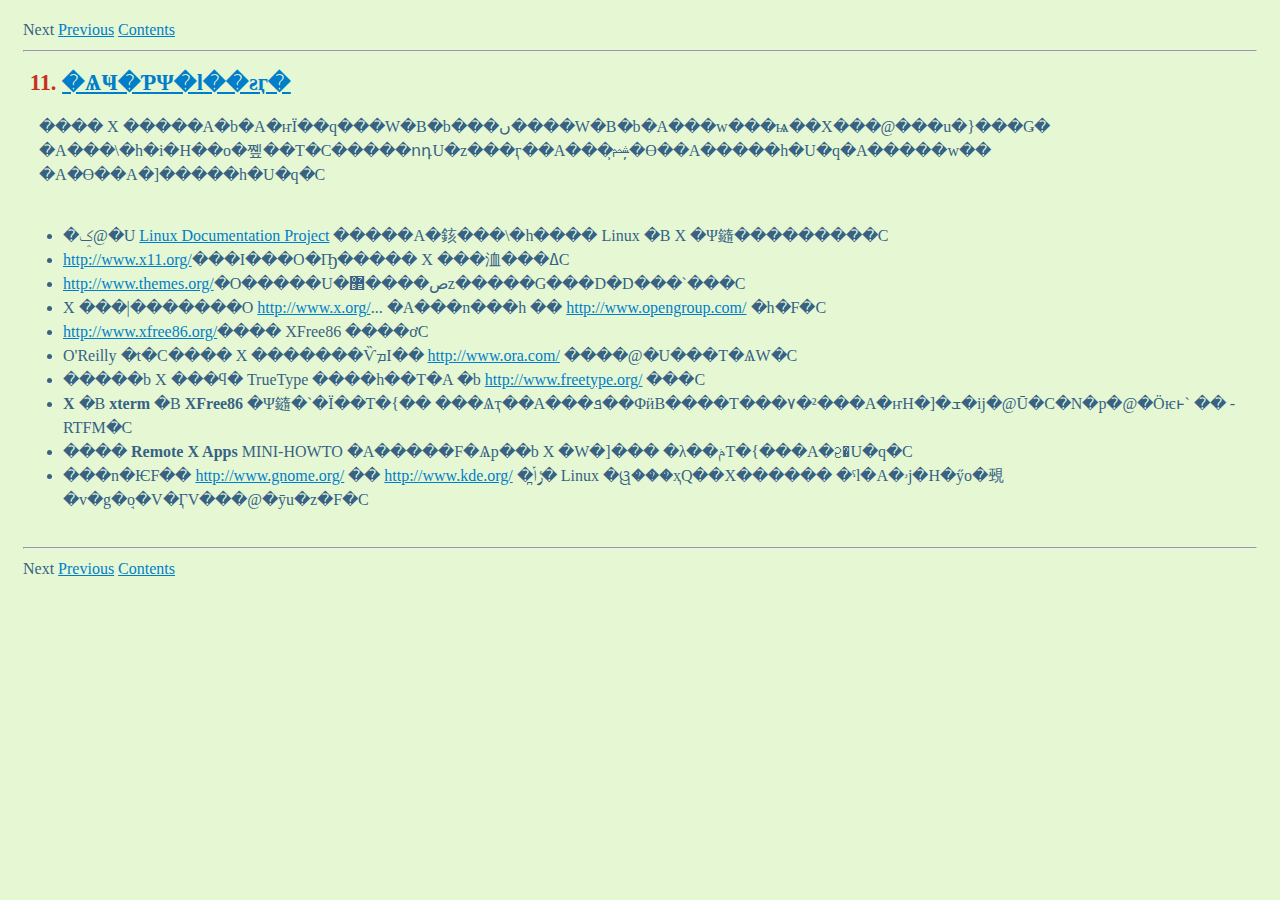
<file: css/www.linux.org.tw/CLDP/HOWTO/app/XWindow-User-HOWTO/XWindow-User-HOWTO-Chinese-11.html>
<!DOCTYPE HTML PUBLIC "-//W3C//DTD HTML 3.2 Final//EN">
<HTML>
<HEAD>
 <META NAME="GENERATOR" CONTENT="LinuxDoc-Tools 0.9.20">
 <TITLE>���� X Window User HOWTO: �ѦҸ�ƤΨ�l��ƨӷ�</TITLE>
 <link href="../../style.css" rel="stylesheet" type="text/css" />
 <LINK HREF="XWindow-User-HOWTO-Chinese-10.html" REL=previous>
 <LINK HREF="XWindow-User-HOWTO-Chinese.html#toc11" REL=contents>
</HEAD>
<BODY>
Next
<A HREF="XWindow-User-HOWTO-Chinese-10.html">Previous</A>
<A HREF="XWindow-User-HOWTO-Chinese.html#toc11">Contents</A>
<HR>
<H2><A NAME="s11">11.</A> <A HREF="XWindow-User-HOWTO-Chinese.html#toc11">�ѦҸ�ƤΨ�l��ƨӷ�</A></H2>

<P>���� X �����A�b�A�ҥΪ��q���W�B�b���ں����W�B�b�A���w���ѩ��X���@���u�}���Ǥ�
�A���\�h�i�H��o�쪺��T�C�����ոդU�z���ӷ��A���̹ﵧ�̦Ө��A�����h�U�q�A�����w��
�A�Ө��A�]�����h�U�q�C</P>
<P>
<UL>
<LI>�ݤ@�U 
<A HREF="http://metalab.unc.edu/LDP">Linux  Documentation Project</A> �����A�䤤���\�h���� Linux �B X �Ψ䥦���������C
</LI>
<LI>
<A HREF="http://www.x11.org/">http://www.x11.org/</A>���I���O�Ҧ����� X ���洫���ߡC
</LI>
<LI>
<A HREF="http://www.themes.org/">http://www.themes.org/</A>�O�����U�ص����޲z�����G���D�D���`���C
</LI>
<LI>X ���|�������O 
<A HREF="http://www.x.org/">http://www.x.org/</A>... �A���n���h
�� 
<A HREF="http://www.opengroup.com/">http://www.opengroup.com/</A> �h�F�C
</LI>
<LI>
<A HREF="http://www.xfree86.org/">http://www.xfree86.org/</A>���� XFree86 ����ơC
</LI>
<LI>O'Reilly �t�C���� X �������ѶܡI�� 
<A HREF="http://www.ora.com/">http://www.ora.com/</A> ����@�U���T�ѦW�C
</LI>
<LI>�����b X ���ϥ� TrueType ����h��T�A
�b 
<A HREF="http://www.freetype.org/">http://www.freetype.org/</A> ���C
</LI>
<LI><B>X</B> �B <B>xterm</B> �B <B>XFree86</B> �Ψ䥦�`�Ϊ��Τ�{��
���Ѧҭ��A���ܦ��ΦӥB����T���۷�²���A�ҥH�]�ܫ�ĳ�@Ū�C�N�p�@�Ӧѥͱ`
�� - RTFM�C
</LI>
<LI>���� <B>Remote X Apps</B> MINI-HOWTO �A�����F�Ѧp��b X �W�]���
�λ��ݥΤ�{���A�ᦳ�U�q�C
</LI>
<LI>���n�ѤF�� 
<A HREF="http://www.gnome.org/">http://www.gnome.org/</A> �� 
<A HREF="http://www.kde.org/">http://www.kde.org/</A> �ݬݳ̪� Linux �ୱ���ҳQ��X������
�ˤl�A�ۥj�H�ӳo�覡�v�g�ܱo�V�ӶV���@�ӯu�z�F�C
</LI>
</UL>
</P>

<HR>
Next
<A HREF="XWindow-User-HOWTO-Chinese-10.html">Previous</A>
<A HREF="XWindow-User-HOWTO-Chinese.html#toc11">Contents</A>
</BODY>
</HTML>
</file>
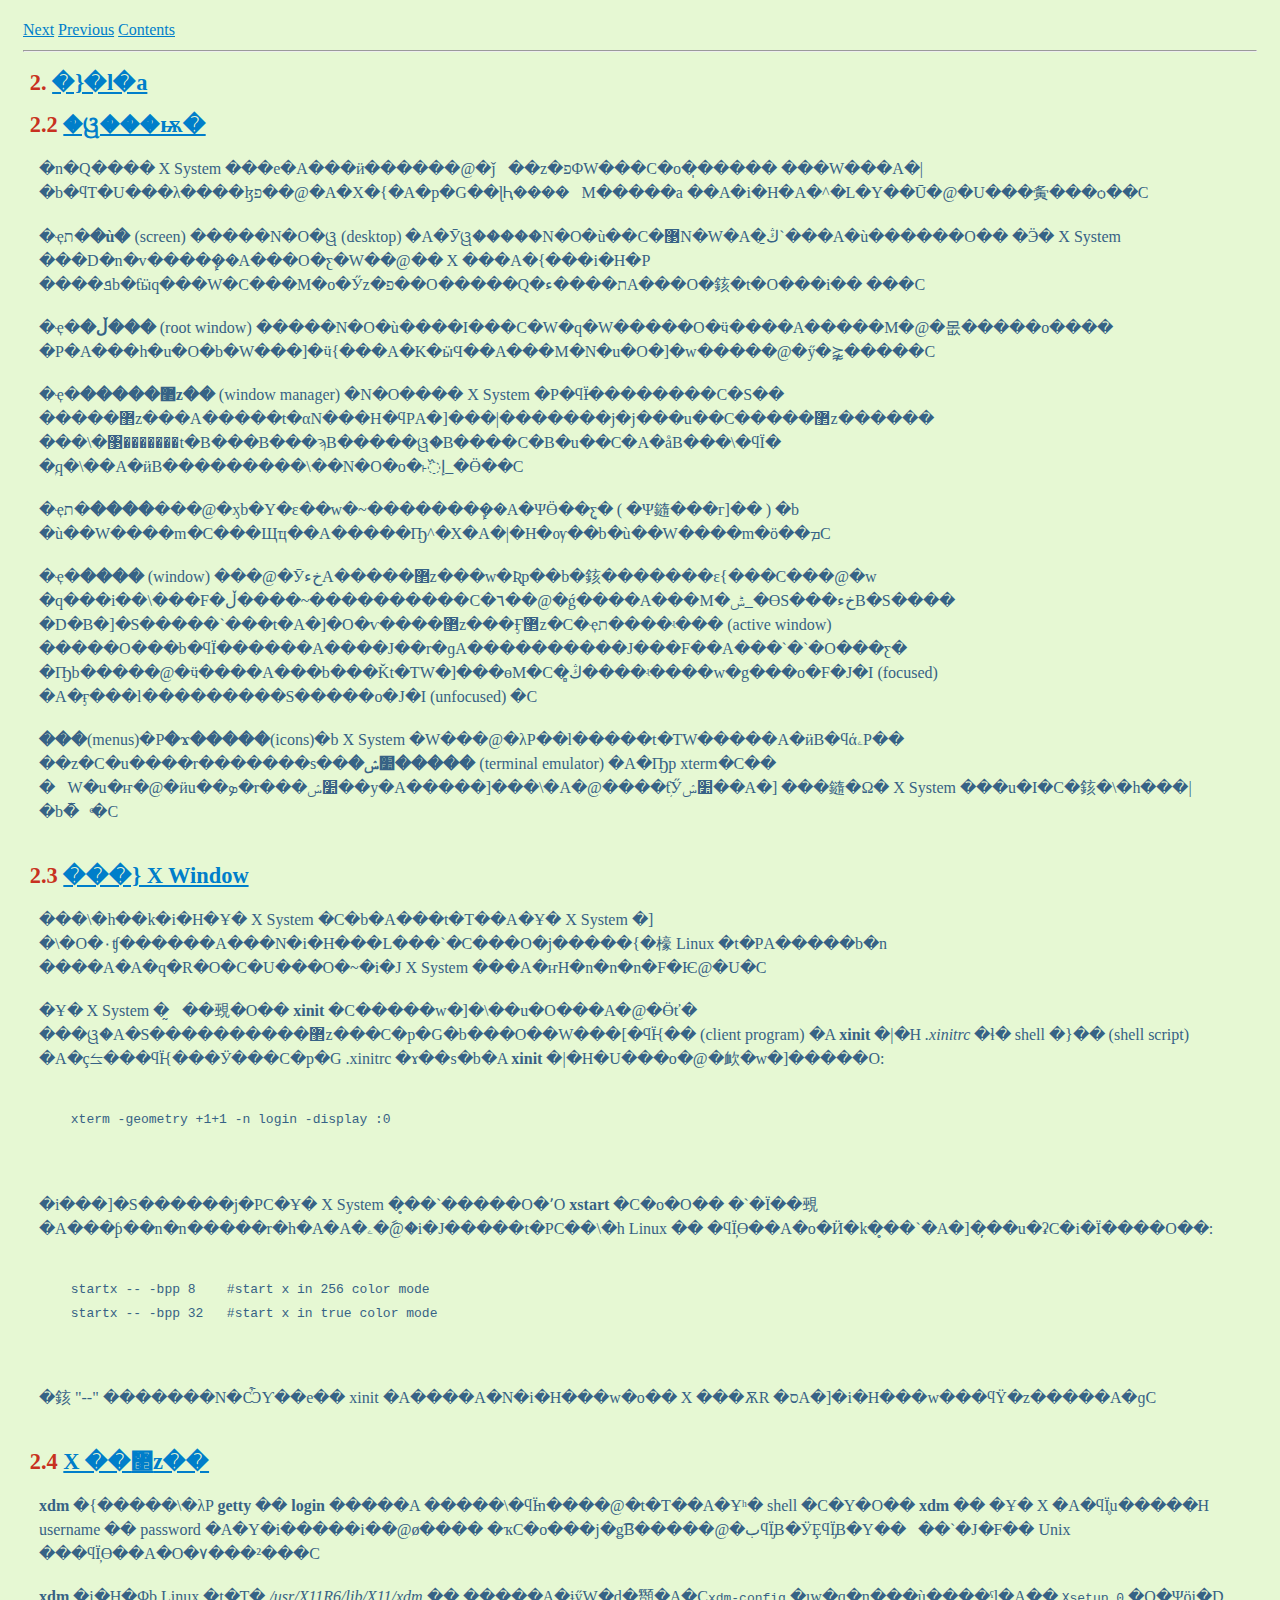
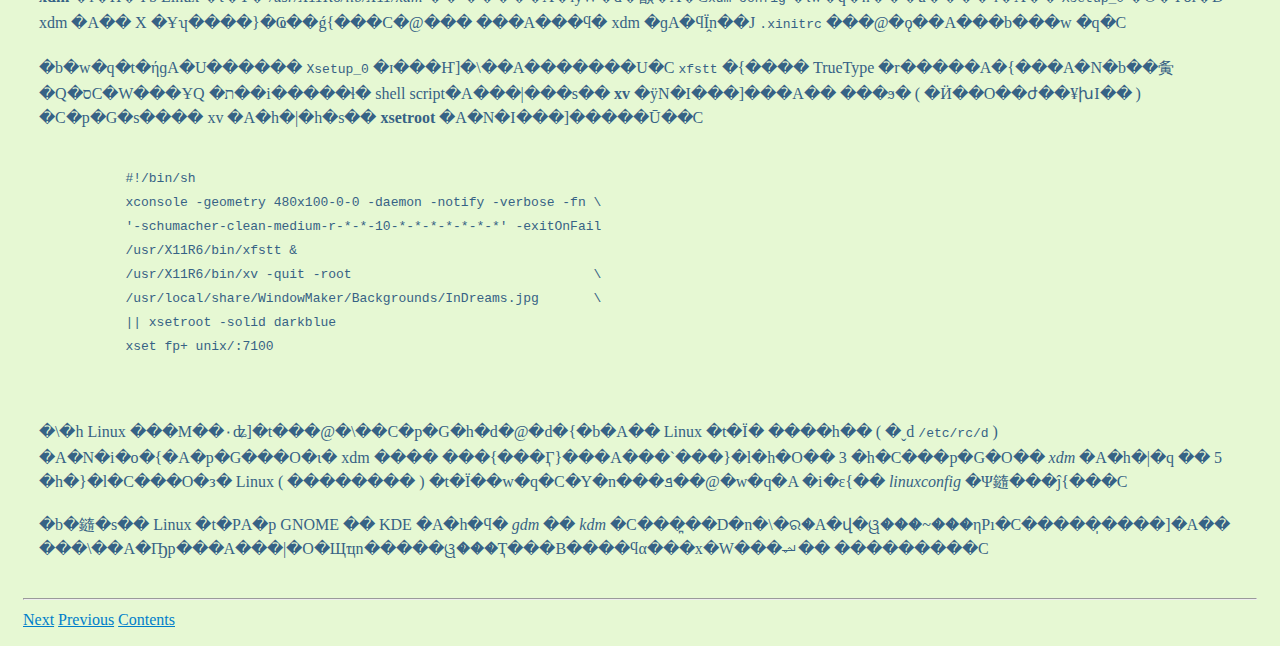
<file: css/www.linux.org.tw/CLDP/HOWTO/app/XWindow-User-HOWTO/XWindow-User-HOWTO-Chinese-2.html>
<!DOCTYPE HTML PUBLIC "-//W3C//DTD HTML 3.2 Final//EN">
<HTML>
<HEAD>
 <META NAME="GENERATOR" CONTENT="LinuxDoc-Tools 0.9.20">
 <TITLE>���� X Window User HOWTO: �}�l�a</TITLE>
 <link href="../../style.css" rel="stylesheet" type="text/css" />
 <LINK HREF="XWindow-User-HOWTO-Chinese-3.html" REL=next>
 <LINK HREF="XWindow-User-HOWTO-Chinese-1.html" REL=previous>
 <LINK HREF="XWindow-User-HOWTO-Chinese.html#toc2" REL=contents>
</HEAD>
<BODY>
<A HREF="XWindow-User-HOWTO-Chinese-3.html">Next</A>
<A HREF="XWindow-User-HOWTO-Chinese-1.html">Previous</A>
<A HREF="XWindow-User-HOWTO-Chinese.html#toc2">Contents</A>
<HR>
<H2><A NAME="s2">2.</A> <A HREF="XWindow-User-HOWTO-Chinese.html#toc2">�}�l�a</A></H2>



<H2><A NAME="ss2.2">2.2</A> <A HREF="XWindow-User-HOWTO-Chinese.html#toc2.2">�ୱ���ѭ�</A>
</H2>

<P>�n�Q���� X System ���e�A���ӥ������@�ǰ򥻪��z�פΦW���C�o�̩�����
���W���A�|�b�ϥΤ�U���λ����ɮפ��@�A�X�{�A�p�G��ɭԦ����󤣲M�����a
��A�i�H�A�^�L�Y��Ū�@�U���夤���ѻ��C</P>
<P>�ҿת�<B>�ù�</B> (screen) �����N�O�ୱ (desktop) �A�Ӯୱ�����N�O�ù��C�޳N�W�A�ڭ̱`���A�ù������O��
�Ӭ� X System ���D�n�v����ܾ��A���O�ƹ�W��@�� X ���A�{���i�H�P
����ܦb�ƭӹq���W�C���M�o�Ӳz�פ��O�����Q�ת����ءA���O�䤤�t�O���i��
���C</P>
<P>�ҿ�<B>�ڵ���</B> (root window) �����N�O�ù����I���C�W�q�W�����O�ӵ����A�����M�@�몺�����o����
�P�A���h�u�O�b�W���]�ӵ{���A�K�ӹϤ��A���M�N�u�O�]�w�����@�ӳ�⪺�����C</P>
<P>�ҿ�<B>�����޲z��</B> (window manager) �N�O���� X System �P�ϥΪ̶��������C�S��
�����޲z���A�����t�αN���H�ϥΡA�]���|�������j�j���u��C�����޲z������
���\�঳�������t�B���B���ϡB�����ୱ�B����C�B�u��C�A�åB���\�ϥΪ�
�ۭq�\��A�ӥB���������\��N�O�o�˫إ߰_�Ӫ��C</P>
<P>�ҿת�<B>����</B>���@�ӽb�Y�ε��w�~�������ܾ��A�ΨӪ��ܷƹ� ( �Ψ䥦���г]�� ) �b
�ù��W����m�C���Щҵ��A�����Ҧ^�X�A�|�H�ѹ��b�ù��W����m�ӧ��ܡC</P>
<P>�ҿ�<B>����</B> (window) ���@�ӮخءA�����޲z���w�Ʀp��b�䤤�������ε{���C���@�w
�q���i��\���F�ڵ����~����������C�٦��@�ǵ����A���M�ݰ_�ӨS���خءB�S����
�D�B�]�S�����`���t�A�]�O�ѵ����޲z���Ӻ޲z�C�ҿת����ʵ��� (active window) 
�����O���b�ϥΪ������A����J��r�ɡA����������J���F��A���`�`�O���ƹ�
�Ҧb�����@�ӵ����A���b���Ǩt�ΤW�]���ɵM�C�ڭ̻����ʵ����w�g���o�F�J�I (focused)
�A�ӻ���l���������S�����o�J�I (unfocused) �C</P>
<P><B>���</B>(menus)�P<B>�ϫ�����</B>(icons)�b X System �W���@�λP��l�����t�ΤW�����A�ӥB�ϥάۦP��
��z�C�u����r�������s��<B>�׺ݾ�����</B> (terminal emulator) �A�Ҧp xterm�C��
�򥻤W�u�ҥ�@�ӥu��ܤ�r���׺ݾ��y�A�����]���\�A�@����ܼƭӲ׺ݾ��A�]
���䥦�Ω� X System ���u�I�C�䤤�\�h���|�b�᭱�ͨ�C</P>
<P>
<H2><A NAME="ss2.3">2.3</A> <A HREF="XWindow-User-HOWTO-Chinese.html#toc2.3">���} X Window</A>
</H2>

<P>���\�h��k�i�H�Ұ� X System �C�b�A���t�Τ��A�Ұ� X System �]
�\�O�۰ʧ������A���N�i�H���L���`�C���O�j�����{�檺 Linux �t�ΡA�����b�n
����A�A�q�R�O�C�U���O�~�i�J X System ���A�ҥH�n�n�n�F�Ѥ@�U�C</P>
<P>�Ұ� X System �̰򥻪��覡�O�� <B>xinit</B> �C�����w�]�\��u�O���A�@�Ӫť�
���ୱ�A�S����������޲z���C�p�G�b���O��W���[�ϥΪ̵{�� (client program) 
�A <B>xinit</B> �|�H <EM>.xinitrc</EM> �ɬ� shell �}�� (shell script) �A�ç⥦���ϥΪ̵{���Ӱ���C�p�G
.xinitrc �ɤ��s�b�A <B>xinit</B> �|�H�U���o�@�欰�w�]�����O:</P>
<P>
<BLOCKQUOTE><CODE>
<PRE>
 xterm -geometry +1+1 -n login -display :0
 
</PRE>
</CODE></BLOCKQUOTE>
</P>
<P>�i���]�S������j�ΡC�Ұ� X System �̥��`�����O�٬O <B>xstart</B> �C�o�O��
�`�Ϊ��覡�A���ƥ��n�n�����r�h�A�A�ۦ�ާ@�i�J�����t�ΡC��\�h Linux ��
�ϥΪ̦Ө��A�o�Ӥ�k�̥��`�A�]�̦��u�ʡC�i�Ϊ����O��:</P>
<P>
<BLOCKQUOTE><CODE>
<PRE>
 startx -- -bpp 8    #start x in 256 color mode
 startx -- -bpp 32   #start x in true color mode
 
</PRE>
</CODE></BLOCKQUOTE>
</P>
<P>�䤤 "--" �������N�ѼƳ��e�� xinit �A����A�N�i�H���w�o�� X ���ѪR
�סA�]�i�H���w���ϥΫ�z�����A�ɡC</P>
<P>
<H2><A NAME="ss2.4">2.4</A> <A HREF="XWindow-User-HOWTO-Chinese.html#toc2.4">X ��ܺ޲z��</A>
</H2>

<P><B>xdm</B> �{�����\�λP <B>getty</B> �� <B>login</B> �����A
�����\�ϥΪ̵n����@�t�Τ��A�Ұʰ� shell �C�Y�O�� <B>xdm</B> ��
�Ұ� X �A�ϥΪ̥u�����H username �� password �A�Y�i�����i��@ø����
�ҡC�o���j�ǥ͡B�����@�بϥΪ̡B�ӰȨϥΪ̡B�Υ��󤣥��`�J�F��
Unix ���ϥΪ̦Ө��A�O�۷���²���C</P>
<P><B>xdm</B> �i�H�Φb Linux �t�Τ� <EM>/usr/X11R6/lib/X11/xdm</EM> ��
�����A�ɨӳW�d�䫬�A�C<CODE>xdm-config</CODE> �ɩw�q�n���ù����ˤl�A�� 
<CODE>Xsetup_0</CODE> �O�Ψӧi�D xdm �A�� X �Ұʮ����}�Ҩ��ǵ{���C�@���
���A���ϥ� xdm �ɡA�ϥΪ̭n��J <CODE>.xinitrc</CODE> ���@�ǫ��A���b���w
�q�C</P>
<P>�b�w�q�t�ήɡA�U������ <CODE>Xsetup_0</CODE> �ɪ���Ҥ]�\��A�������U�C
<CODE>xfstt</CODE> �{���� TrueType �r�����A�{���A�N�b��夤�Q�סC�W���ҰQ
�ת��i�����ɬ� shell script�A���|���s�� <B>xv</B> �ӱN�I���]���A��
���ϧ� ( �Ӥ��O��ժ��¥խI�� ) �C�p�G�s���� xv �A�h�|�h�s��
<B>xsetroot</B> �A�N�I���]�����Ū��C</P>
<P>
<BLOCKQUOTE><CODE>
<PRE>
        #!/bin/sh
        xconsole -geometry 480x100-0-0 -daemon -notify -verbose -fn \
        '-schumacher-clean-medium-r-*-*-10-*-*-*-*-*-*-*' -exitOnFail
        /usr/X11R6/bin/xfstt &amp;
        /usr/X11R6/bin/xv -quit -root                               \
        /usr/local/share/WindowMaker/Backgrounds/InDreams.jpg       \
        || xsetroot -solid darkblue
        xset fp+ unix/:7100
        
</PRE>
</CODE></BLOCKQUOTE>
</P>
<P>�\�h Linux ���M��۰ʥ]�t���@�\��C�p�G�h�d�@�d�{�b�A�� Linux �t�Ϊ�
����h�� ( �ˬd <CODE>/etc/rc/d</CODE> ) �A�N�i�o�{�A�p�G���O�ι� xdm ����
���{���Ӷ}���A���`���}�l�h�O�� 3 �h�C���p�G�O�� <EM>xdm</EM> �A�h�|�q
�� 5 �h�}�l�C���O�з� Linux ( �������� ) �t�Ϊ��w�q�C�Y�n���ܦ��@�w�q�A
�i�ε{�� <EM>linuxconfig</EM> �Ψ䥦���ĵ{���C</P>
<P>�b�䥦�s�� Linux �t�ΡA�p GNOME �� KDE �A�h�ϥ� <EM>gdm</EM> �� 
<EM>kdm</EM> �C���̪��D�n�\�ର�A�վ�ୱ���~���ηPı�C�����̩����]�A��
���\��A�Ҧp���A���|�O�Щҵn�����ୱ���Ҭ���B����ϥα���x�W���ﶵ��
���������C</P>
<P>
<HR>
<A HREF="XWindow-User-HOWTO-Chinese-3.html">Next</A>
<A HREF="XWindow-User-HOWTO-Chinese-1.html">Previous</A>
<A HREF="XWindow-User-HOWTO-Chinese.html#toc2">Contents</A>
</BODY>
</HTML>
</file>
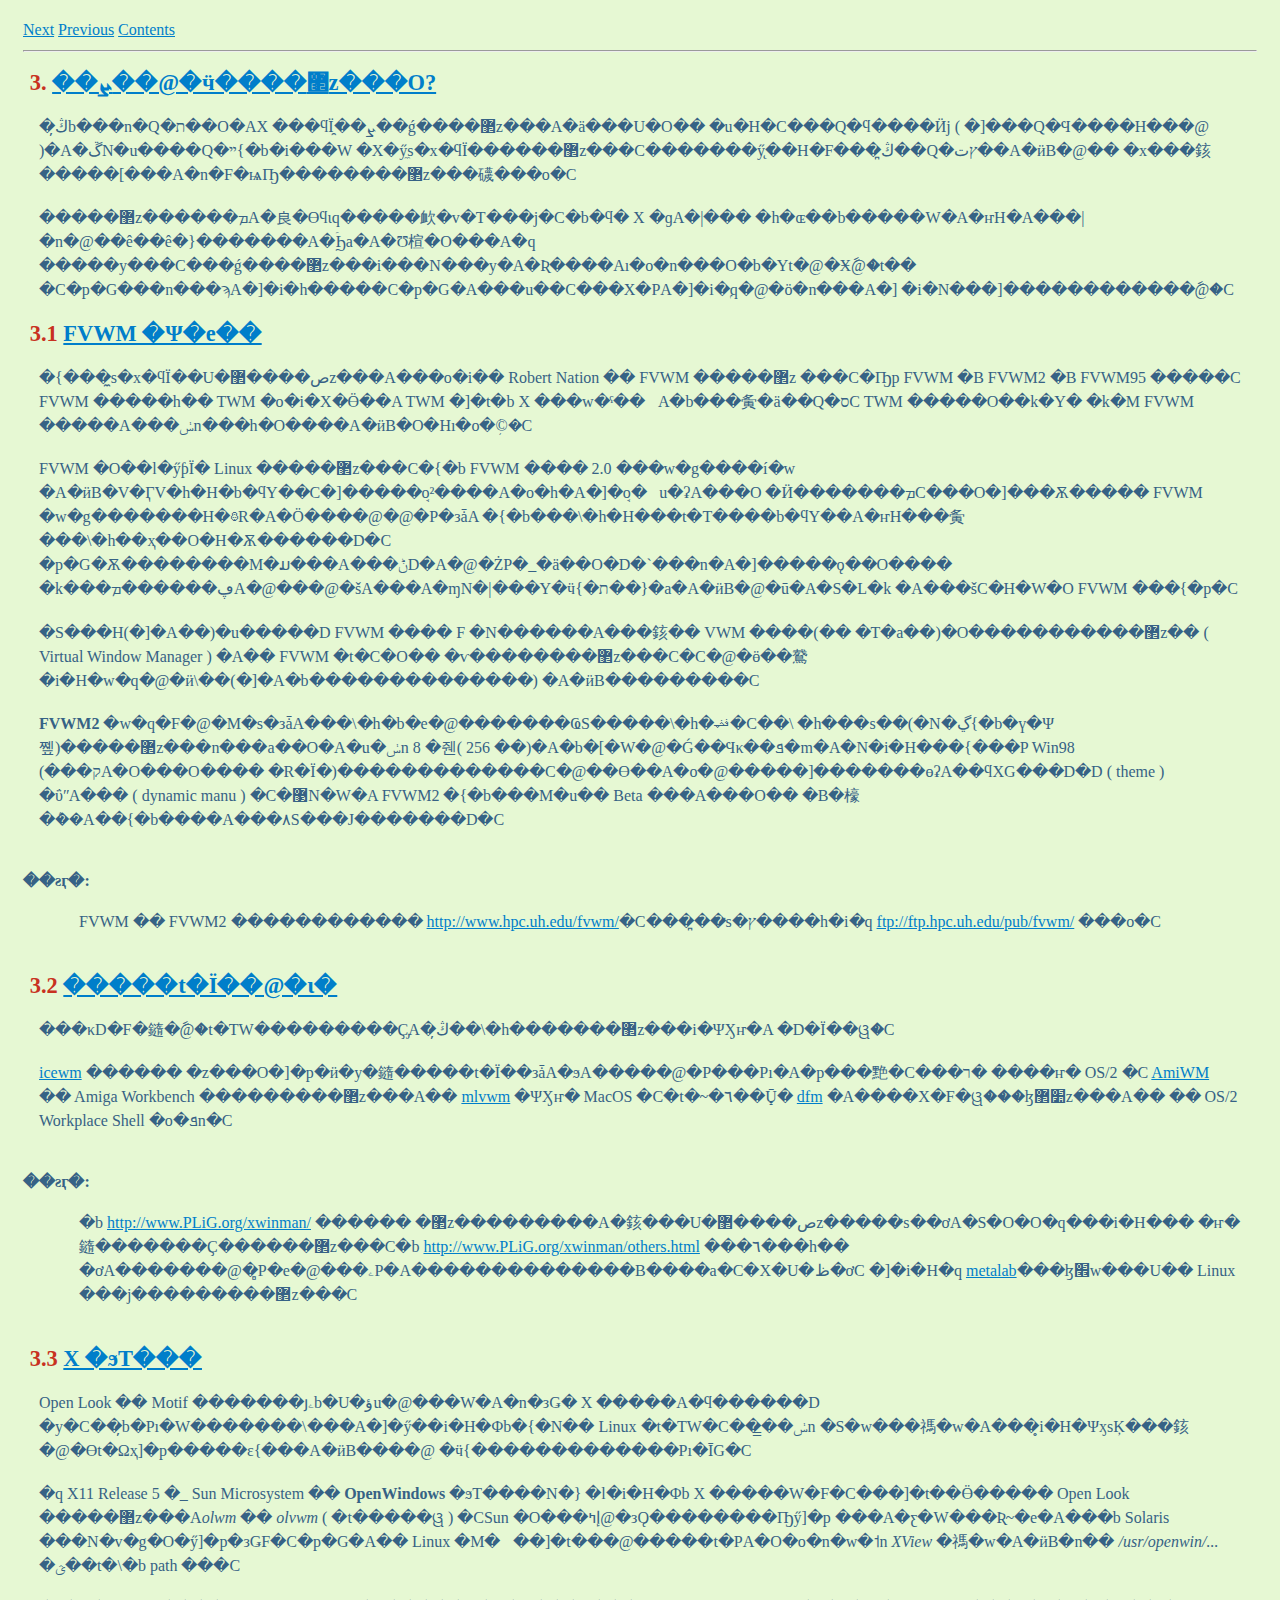
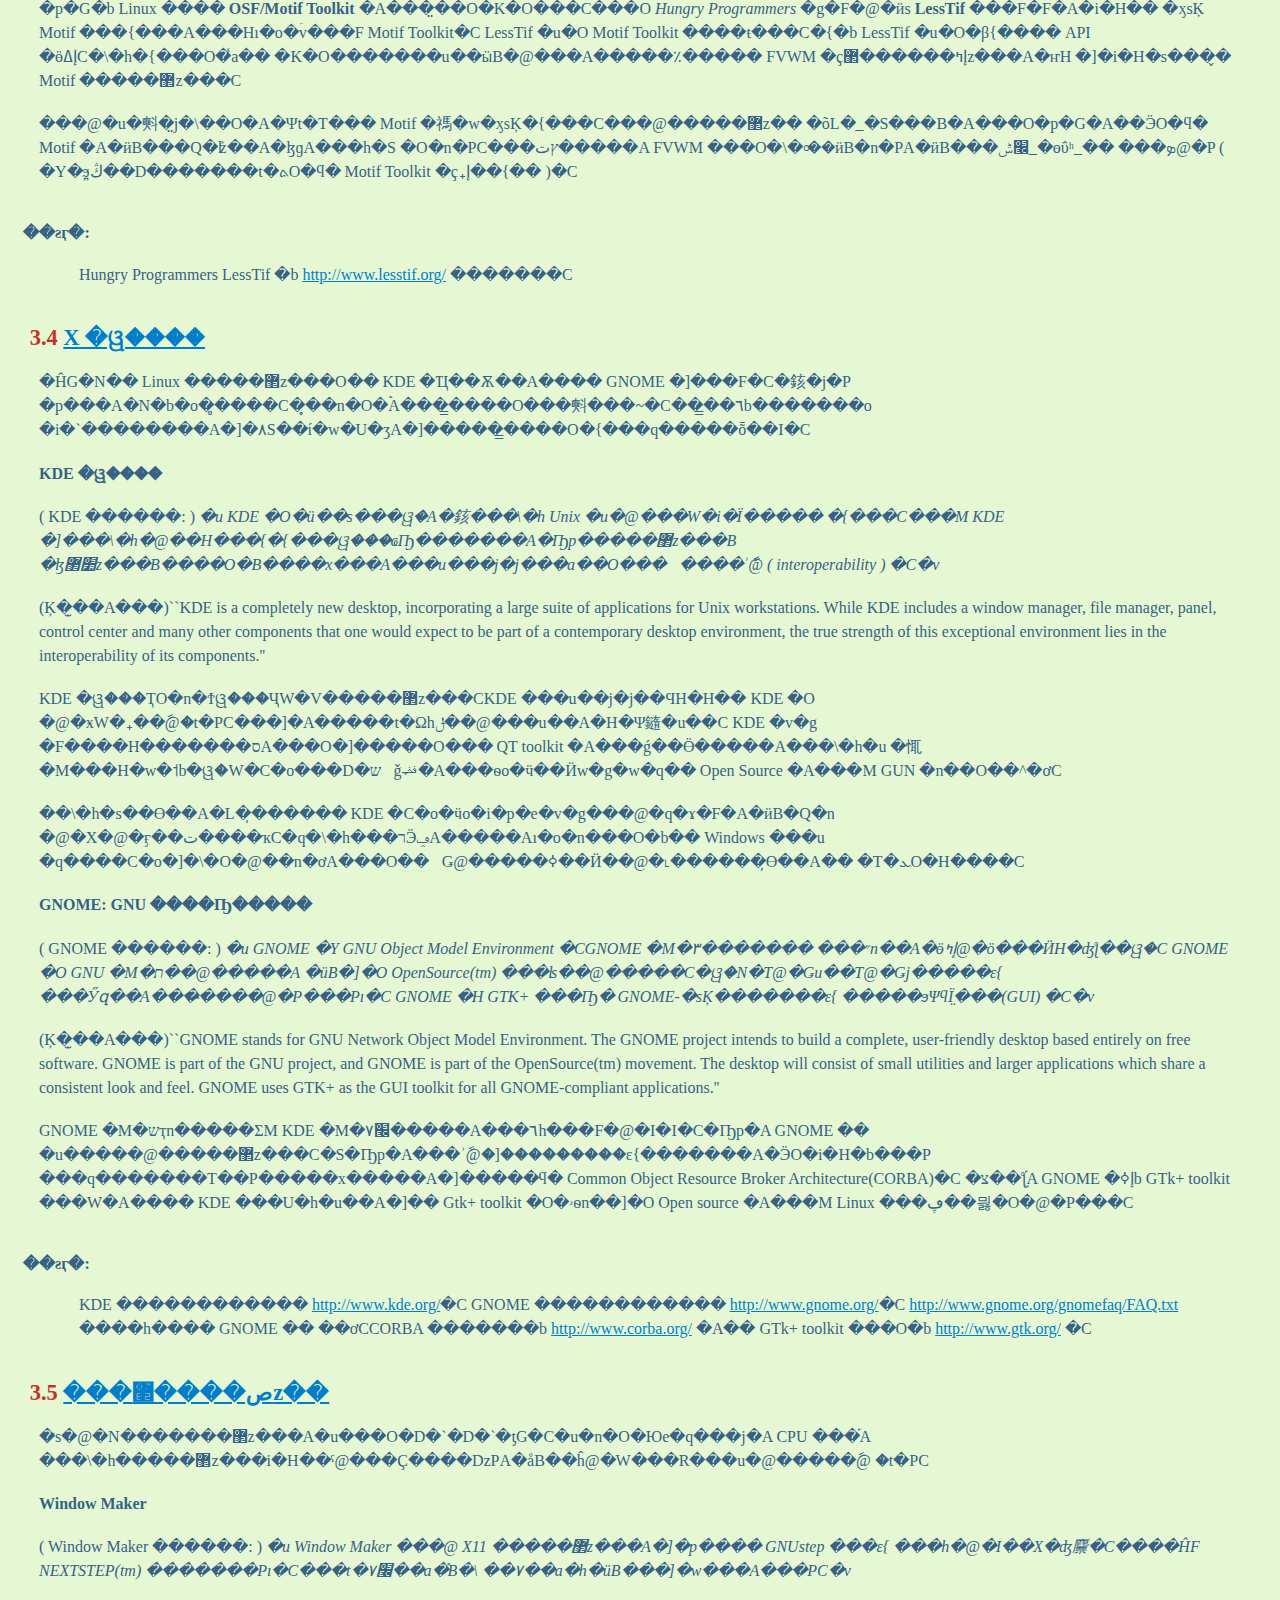
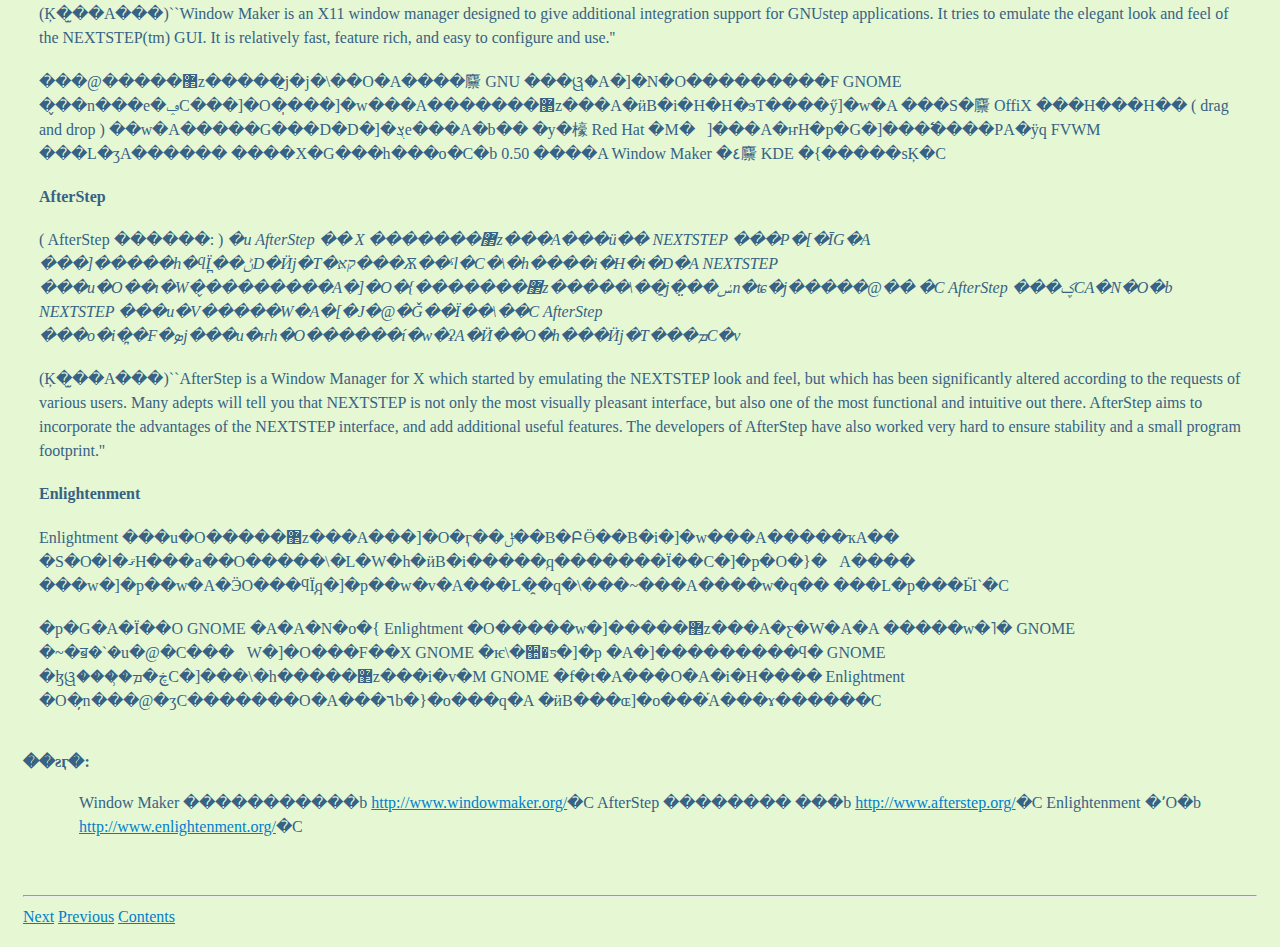
<file: css/www.linux.org.tw/CLDP/HOWTO/app/XWindow-User-HOWTO/XWindow-User-HOWTO-Chinese-3.html>
<!DOCTYPE HTML PUBLIC "-//W3C//DTD HTML 3.2 Final//EN">
<HTML>
<HEAD>
 <META NAME="GENERATOR" CONTENT="LinuxDoc-Tools 0.9.20">
 <TITLE>���� X Window User HOWTO: ��ܨ��@�ӵ����޲z���O?</TITLE>
 <link href="../../style.css" rel="stylesheet" type="text/css" />
 <LINK HREF="XWindow-User-HOWTO-Chinese-4.html" REL=next>
 <LINK HREF="XWindow-User-HOWTO-Chinese-2.html" REL=previous>
 <LINK HREF="XWindow-User-HOWTO-Chinese.html#toc3" REL=contents>
</HEAD>
<BODY>
<A HREF="XWindow-User-HOWTO-Chinese-4.html">Next</A>
<A HREF="XWindow-User-HOWTO-Chinese-2.html">Previous</A>
<A HREF="XWindow-User-HOWTO-Chinese.html#toc3">Contents</A>
<HR>
<H2><A NAME="s3">3.</A> <A HREF="XWindow-User-HOWTO-Chinese.html#toc3">��ܨ��@�ӵ����޲z���O?</A></H2>

<P>�ڭ̦b���n�Q�ת��O�AX ���ϥΪ̯��ܨ��ǵ����޲z���A�ä���U�O��
�u�H�C���Q�ϥ����Ӥj ( �]���Q�Ϥ����H���@ )�A�ڱN�u����Q�ײ{�b�i���W
�X�ӳ̼s�x�ϥΪ������޲z���C�������ӳ̨��H�F���ڭ̪��Q�ץت��A�ӥB�@��
�x���䤤�����[���A�n�F�ѩҦ��������޲z���礣���o�C</P>
<P>�����޲z������ܡA�良�Өϥιq�����欰�v�T���j�C�b�ϥ� X �ɡA�|���
�h�ɶ��b�����W�A�ҥH�A���|�n�@��ê��ê�}�������A�ۤϦa�A�Ʊ楦�O���A�q
�����y���C���ǵ����޲z���i���N���y�A�Ʀ����Aı�o�n���O�b�Υt�@�Ӿާ@�t��
�C�p�G���n���ϡA�]�i�h�����C�p�G�A���u��C���X�ΡA�]�i�ۭq�@�ӧ�n���A�]
�i�N���]������������ާ@�C</P>

<H2><A NAME="ss3.1">3.1</A> <A HREF="XWindow-User-HOWTO-Chinese.html#toc3.1">FVWM �Ψ�e��</A>
</H2>

<P>�{���̼s�x�ϥΪ��U�ص����޲z���A���o�i�� Robert Nation �� FVWM �����޲z
���C�Ҧp FVWM �B FVWM2 �B FVWM95 �����C FVWM �����h�� TWM �o�i�X�Ӫ��A
TWM �]�t�b X ���w�ˤ��󤤡A�b���夤�ä��Q�סC TWM �����O��k�Υ�
�k�M FVWM �����A���ݭn���h�O����A�ӥB�O�Hı�o�ܲ©�C</P>
<P>FVWM �O��l�ӳƥΪ� Linux �����޲z���C�{�b FVWM ���� 2.0 ���w�g����í�w
�A�ӥB�V�ӶV�h�H�b�ϥΥ��C�]�����ܱo²����A�o�h�A�]�ܱo�󦳼u�ʡA���O
�Ӥ�������ܡC���O�]���Ѫ����� FVWM �w�g�������H�߷R�A�Ӧ����@�@�P�зǡA
�{�b���\�h�H���t�Τ����b�ϥΥ��A�ҥH���夤���\�h��ҳ��O�H�Ѫ������D�C
�p�G�Ѫ��������M�ມ���A���ݨD�A�@�ŻP�_�ä��O�D�`���n�A�]�����ǫ��O����
�k���ڥ������ܡA�@���@�šA���A�ɱN�|���Y�ӵ{�ת��}�a�A�ӥB�@�ū�A�S�L�k
�A���šC�H�W�O FVWM ���{�p�C</P>
<P>�S���H(�]�A��)�u�����D FVWM ���� F �N������A���䤤�� VWM ����(��
�T�a��)�O�����������޲z�� ( Virtual Window Manager ) �A�� FVWM �t�C�O��
�ѵ��������޲z���C�C�@�ӫ��䳣�i�H�w�q�@�ӥ\��(�]�A�b��������������)
�A�ӥB���������C</P>
<P><B>FVWM2</B> �w�q�F�@�M�s�зǡA���\�h�b�e�@�������ҨS�����\�h�ﵽ�C��\
�h���s��(�N�ڲ{�b�ү�Ψ쪺)�����޲z���n���a��O�A�u�ݭn 8 �줸( 256 
��)�A�b�[�W�@�Ǵ��Ϥκ��ܦ�m�A�N�i�H���{���P Win98 (���קA�O���O����
�R�Ϊ�)�������������C�@��Ө��A�o�@�����]�������өʡA��ϥΧG���D�D ( theme ) 
�ΰʺA��� ( dynamic manu ) �C�޳N�W�A FVWM2 �{�b���M�u�� Beta ���A���O��
�B�檺�ܶ��A��{�b����A���٨S���J�������D�C</P>
<P>
<DL>
<DT><B>��ƨӷ�:</B><DD><P>FVWM �� FVWM2 ������������ 
<A HREF="http://www.hpc.uh.edu/fvwm/">http://www.hpc.uh.edu/fvwm/</A>�C���̪��̷s�ץ����h�i�q
<A HREF="ftp://ftp.hpc.uh.edu/pub/fvwm/">ftp://ftp.hpc.uh.edu/pub/fvwm/</A> ���o�C</P>
</DL>
</P>

<H2><A NAME="ss3.2">3.2</A> <A HREF="XWindow-User-HOWTO-Chinese.html#toc3.2">�����t�Ϊ��@�ɩ�</A>
</H2>

<P>���κD�F�䥦�ާ@�t�ΤW���������Ҫ̡A�ڭ̦��\�h�������޲z���i�ΨӼҥ�A
�D�Ϊ��ୱ�C</P>
<P>
<A HREF="http://berta.fri.uni-lj.si/~markom/icewm">icewm</A> ������
�z���O�]�p�ӥ�y�䥦�����t�Ϊ��зǡA�ϧA�����@�P���Pı�A�p���䵥�C���ר�
����ҥ� OS/2 �C 
<A HREF="http://www.lysator.liu.se/~marcus/amiwm.html">AmiWM</A> �� Amiga Workbench ���������޲z���A��
<A HREF="http://www.bioele.nuee.nagoya-u.ac.jp/member/tak/mlvwm.html">mlvwm</A> �ΨӼҥ� MacOS �C�t�~�٦��ܻŪ� 
<A HREF="http://www-c.informatik.uni-hannover.de/~kaiser/dfm/dfm.html">dfm</A> �A����X�F�ୱ���ɮ׺޲z���A��
�� OS/2 Workplace Shell �o�ܦn�C</P>
<P>
<DL>
<DT><B>��ƨӷ�:</B><DD><P>�b 
<A HREF="http://www.PLiG.org/xwinman/">http://www.PLiG.org/xwinman/</A> ������
�޲z���������A�䤤���U�ص����޲z�����̷s��ơA�S�O�O�q���i�H���
�ҥ�䥦�������Ҫ������޲z���C�b
<A HREF="http://www.PLiG.org/xwinman/others.html">http://www.PLiG.org/xwinman/others.html</A> ���٦���h��
�ơA�������@�̻P�e�@���ۦP�A��������������B����a�C�X�U�ظ�ơC
�]�i�H�q 
<A HREF="ftp://metalab.unc.edu/pub/Linux/X11/window-managers">metalab</A>���ɮ׮w���U�� Linux ���j���������޲z���C</P>
</DL>
</P>

<H2><A NAME="ss3.3">3.3</A> <A HREF="XWindow-User-HOWTO-Chinese.html#toc3.3">X �ϧΤ���</A>
</H2>

<P>Open Look �� Motif �������յۦb�U�ؤu�@���W�A�n�зǤ� X �����A�ϥ������D
�y�C��̦b�Pı�W�������\���A�]�ӳ��i�H�Φb�{�N�� Linux �t�ΤW�C��̳��ݭn
�S�w���禡�w�A���̥i�H�ΨӽsĶ���䤤�@�Өt�Ωҳ]�p�����ε{���A�ӥB����@
�ӵ{�������������Pı�ĪG�C</P>
<P>�q X11 Release 5 �_ Sun Microsystem �� <B>OpenWindows</B> �ϧΤ����N�}
�l�i�H�Φb X �����W�F�C���]�t��Ӫ����� Open Look �����޲z���A<EM>olwm</EM> 
�� <EM>olvwm</EM> ( �t�����ୱ ) �CSun �O���إߤ@�зǪ��������Ҧӳ]�p
���A�ƹ�W���Ʀ~�e�A���b Solaris ���N�v�g�O�ӳ]�p�зǤF�C�p�G�A�� Linux 
�M�󤤤��]�t���@�����t�ΡA�O�o�n�w�˦n <EM>XView</EM> �禡�w�A�ӥB�n��
<EM>/usr/openwin/...</EM> �ؿ��t�\�b path ���C</P>
<P>�p�G�b  Linux ���� <B>OSF/Motif Toolkit</B> �A���̤��O�K�O���C���O
<EM>Hungry Programmers</EM> �g�F�@�ӥs <B>LessTif</B> ���F�F�A�i�H��
�ӽsĶ Motif ���{���A���Hı�o�ۤv���F Motif Toolkit�C LessTif �u�O Motif 
Toolkit ����ŧ���C�{�b LessTif �u�O�β{���� API �ӫإߡC�\�h�{���O�̾a��
�K�O�������u��ӹB�@���A�����٪����� FVWM �ҫإߤ������޲z���A�ҥH
�]�i�H�s���̬� Motif �����޲z���C</P>
<P>���@�u�㪺�̤j�\��O�A�Ψt�Τ��� Motif �禡�w�ӽsĶ�{���C���@�����޲z��
�õL�_�S���B�A���O�p�G�A��ӬO�ϥ� Motif �A�ӥB���Q�ܰʫ��A�ɮɡA���h�S
�O�n�ΡC���ץت�����A FVWM ���O�\�৹��ӥB�n�ΡA�ӥB���׬ݰ_�өΰʰ_��
���ܤ@�P ( �Y�ϧڭ̪��D�������t�ܬO�ϥ� Motif Toolkit �ҫإߪ��{�� )�C</P>
<P>
<DL>
<DT><B>��ƨӷ�:</B><DD><P>Hungry Programmers LessTif �b 
<A HREF="http://www.lesstif.org/">http://www.lesstif.org/</A> �������C</P>
</DL>
</P>

<H2><A NAME="ss3.4">3.4</A> <A HREF="XWindow-User-HOWTO-Chinese.html#toc3.4">X �ୱ����</A>
</H2>

<P>�ĤG�N�� Linux �����޲z���O�� KDE �Ҵ��Ѫ��A���� GNOME �]���F�C�䤤�j�P
�p���A�N�b�o�̻����C�̥��n�O�ۡA���̳����O���㪺���~�C��̳��٦b�������o
�i�`��������A�]�٨S��í�w�U�ӡA�]�����̳����O�{���q�����ȭ��I�C</P>
<P><B>KDE �ୱ����</B></P>
<P>( KDE ������: ) <EM>�u KDE �O�ӥ��s���ୱ�A�䤤���\�h Unix �u�@���W�i�Ϊ�����
�{���C���M KDE �]���\�h�@��H���{�{���ୱ���ҩҦ�������A�Ҧp�����޲z���B
�ɮ׺޲z���B����O�B����x���A���u���j�j���a��O���󶡪����ʾާ@ (
interoperability ) �C�v</EM></P>
<P>(Ķ�̫��A���)``KDE is a completely new desktop,
incorporating a large suite of applications for Unix
workstations. While KDE includes a window manager, file manager,
panel, control center and many other components that one would expect
to be part of a contemporary desktop environment, the true strength
of this exceptional environment lies in the interoperability of its
components.''</P>
<P>KDE �ୱ���ҬO�n�Ϯୱ���ҶW�V�����޲z���CKDE ���u��j�j��ϤH�H�� KDE �O
�@�ӿW�ߪ��ާ@�t�ΡC���]�A�����t�Ωһݪ��@���u��A�H�Ψ䥦�u��C KDE �v�g
�F����H�������סA���O�]�����O��� QT toolkit �A���ǵ��Ӫ�����A���\�h�u
�㤴�M���H�w�˦b�ୱ�W�C�o���D�ש󦳨ǧﵽ�A���ѳo�ӵ��Ӥw�g�w�q�� Open
Source �A���M GUN �n��O��^�ơC</P>
<P>��\�h�s��Ө��A�L�̩������ KDE �C�o�ӵo�i�p�e�v�g���@�q�ɤ�F�A�ӥB�Q�n
�@�X�@�ӻ��ت����ҡC�q�\�h���רӬݡA�����Aı�o�n���O�b�� Windows ���u
�q����C�o�]�\�O�@��n�ơA���O��󨺨Ǥ@�����ߦ��Ӥ��@�˪������̦Ө��A��
�T�ܥO�H����C</P>
<P><B>GNOME: GNU ����Ҧ�����</B></P>
<P>( GNOME ������: ) <EM>�u GNOME �Y GNU Object Model Environment �CGNOME �M�״���
�������۳n��A�ӫإߤ@�ӧ���ӤH�ʤƪ��ୱ�C GNOME �O GNU �M�ת��@�����A
�ӥB�]�O OpenSource(tm) ���ʪ��@�����C�ୱ�N�Τ@�Ǥu��Τ@�Ǥj�����ε{
���Ӳզ��A���̶����@�P���Pı�C GNOME �H GTK+ ���Ҧ� GNOME-�sĶ�������ε{
�����ϧΨϥΪ̤���(GUI) �C�v</EM></P>
<P>(Ķ�̫��A���)``GNOME stands for GNU Network
Object Model Environment. The GNOME project intends to build a
complete, user-friendly desktop based entirely on free
software. GNOME is part of the GNU project, and GNOME is part of the
OpenSource(tm) movement. The desktop will consist of small utilities
and larger applications which share a consistent look and feel. GNOME
uses GTK+ as the GUI toolkit for all GNOME-compliant
applications.''</P>
<P>GNOME �M�שҭn�����ƩM KDE �M�׬۷�����A���٦h���F�@�I�I�C�Ҧp�A GNOME ��
�u�����@�����޲z���C�S�Ҧp�A���ʾާ@�]���������ε{�������A�ӬO�i�H�b���P
���q�������Τ��P�����x�����A�]�����ϥ� Common Object Resource Broker Architecture(CORBA)�C
�צ��ƪ̤֡A GNOME �إߦb GTk+ toolkit ���W�A���� KDE ���U�h�u��A�]�� 
Gtk+ toolkit �O�ۥѳn��]�O Open source �A���M Linux ���ڥ��믫�O�@�P���C </P>
<P>
<DL>
<DT><B>��ƨӷ�:</B><DD><P>KDE ������������ 
<A HREF="http://www.kde.org/">http://www.kde.org/</A>�C
GNOME ������������ 
<A HREF="http://www.gnome.org/">http://www.gnome.org/</A>�C
<A HREF="http://www.gnome.org/gnomefaq/FAQ.txt">http://www.gnome.org/gnomefaq/FAQ.txt</A> ����h���� GNOME ��
��ơCCORBA �������b 
<A HREF="http://www.corba.org/">http://www.corba.org/</A> �A�� GTk+ toolkit 
���O�b
<A HREF="http://www.gtk.org/">http://www.gtk.org/</A> �C</P>
</DL>
</P>

<H2><A NAME="ss3.5">3.5</A> <A HREF="XWindow-User-HOWTO-Chinese.html#toc3.5">���ص����޲z��</A>
</H2>

<P>�̷s�@�N�������޲z���A�u���O�D�`�D�`�ƫG�C�u�n�O�Юe�q���j�A CPU ���֡A
���\�h�����޲z���i�H��ˤ@���Ҫ����ǲΡA�åB��ĥ@�W�̵��R���u�@�����ާ@
�t�ΡC</P>
<P><B>Window Maker</B></P>
<P>( Window Maker ������: ) <EM>�u Window Maker ���@ X11 �����޲z���A�]�p���� GNUstep ���ε{
���h�@�I��X�ʤ䴩�C����ĤF NEXTSTEP(tm) �������Pı�C���t�׬۷��a�֡B�\
��۷��a�h�ӥB���]�w���A���ΡC�v</EM></P>
<P>(Ķ�̫��A���)``Window Maker is an X11 window manager designed to give additional 
integration support for GNUstep applications. It tries to emulate the 
elegant look and feel of the NEXTSTEP(tm) GUI. It is relatively fast, 
feature rich, and easy to configure and use.'' </P>
<P>���@�����޲z�����̱j�j�\��O�A����䴩 GNU ���ୱ�A�]�N�O���������F GNOME
�̬��n���e�ݡC���]�O�̩���]�w���A�������޲z���A�ӥB�i�H�H�ϧΤ����ӳ]�w�A
���S�䴩 OffiX ���H���H�� ( drag and drop ) ��w�A�����G���D�D�]�ܮe���A�b��
�y�檺 Red Hat �M�󤤤]���A�ҥH�p�G�]���߱����ΡA�ӱq FVWM ���L�ӡA������
����X�G���h���o�C�b 0.50 ����A Window Maker �٤䴩 KDE �{�����sĶ�C</P>

<P><B>AfterStep</B></P>
<P>( AfterStep ������: ) <EM>�u AfterStep �� X �������޲z���A���ӥ�� NEXTSTEP ���P�[�ĪG�A
���]�����h�ϥΪ̪��ݨD�Ӥj�T�קאּ���Ѫ��ˤl�C�\�h����i�H�i�D�A NEXTSTEP
���u�O��ı�W�̬��������A�]�O�{�������޲z�����\��̱j�̤��ݭn�ʨ�j�����@��
�C AfterStep ���ؼСA�N�O�b NEXTSTEP ���u�V�����W�A�[�J�@�Ǧ��Ϊ��\��C
AfterStep ���o�i�̪�F�ܤj���u�ҥh�O������í�w�ʡA�Ӥ��O�h���Ӥj�T���ܡC�v</EM></P>
<P>(Ķ�̫��A���)``AfterStep is a Window Manager for X which started by emulating the 
NEXTSTEP look and feel, but which has been significantly altered 
according to the requests of various users. Many adepts will tell you 
that NEXTSTEP is not only the most visually pleasant interface, but 
also one of the most functional and intuitive out there. AfterStep aims 
to incorporate the advantages of the NEXTSTEP interface, and add 
additional useful features. The developers of AfterStep have also 
worked very hard to ensure stability and a small program footprint.'' </P>
<P><B>Enlightenment</B></P>
<P>Enlightment ���u�O�����޲z���A���]�O�ӷ��ݪ��B�ԲӪ��B�i�]�w���A�����ҡA��
�S�O�l�ޤH���a��O�����\�L�W�h�ӥB�i�����ۭq�������Ϊ��C�]�p�O�}�񪺡A����
���w�]�p��w�A�ӬO���ϥΪ̦ۭq�]�p��w�v�A���L�̯�q�\���~���A����w�q��
���L�p���Ӹ`�C</P>
<P>�p�G�A�Ϊ��O GNOME �A�A�N�o�{ Enlightment �O�����w�]�����޲z���A�ƹ�W�A�A
�����w�˥� GNOME �~�ॿ�`�u�@�C���򥻤W�]�O���F��X GNOME �ѥ\�઺�ƽ�]�p
�A�]���������ϥ� GNOME �ɮୱ���̹�ڿ�ܡC�]���\�h�����޲z���i�v�M GNOME 
�f�t�A���O�A�i�H���� Enlightment �O�̦n���@�ӡC�������O�A���٦b�}�o���q�A
�ӥB���ɶ]�o���֡A���ɤ������C</P>
<P>
<DL>
<DT><B>��ƨӷ�:</B><DD><P>Window Maker �����������b 
<A HREF="http://www.windowmaker.org/">http://www.windowmaker.org/</A>�C AfterStep ��������
���b 
<A HREF="http://www.afterstep.org/">http://www.afterstep.org/</A>�C Enlightenment 
�٬O�b 
<A HREF="http://www.enlightenment.org/">http://www.enlightenment.org/</A>�C</P>
</DL>
</P>
<P>
<HR>
<A HREF="XWindow-User-HOWTO-Chinese-4.html">Next</A>
<A HREF="XWindow-User-HOWTO-Chinese-2.html">Previous</A>
<A HREF="XWindow-User-HOWTO-Chinese.html#toc3">Contents</A>
</BODY>
</HTML>
</file>
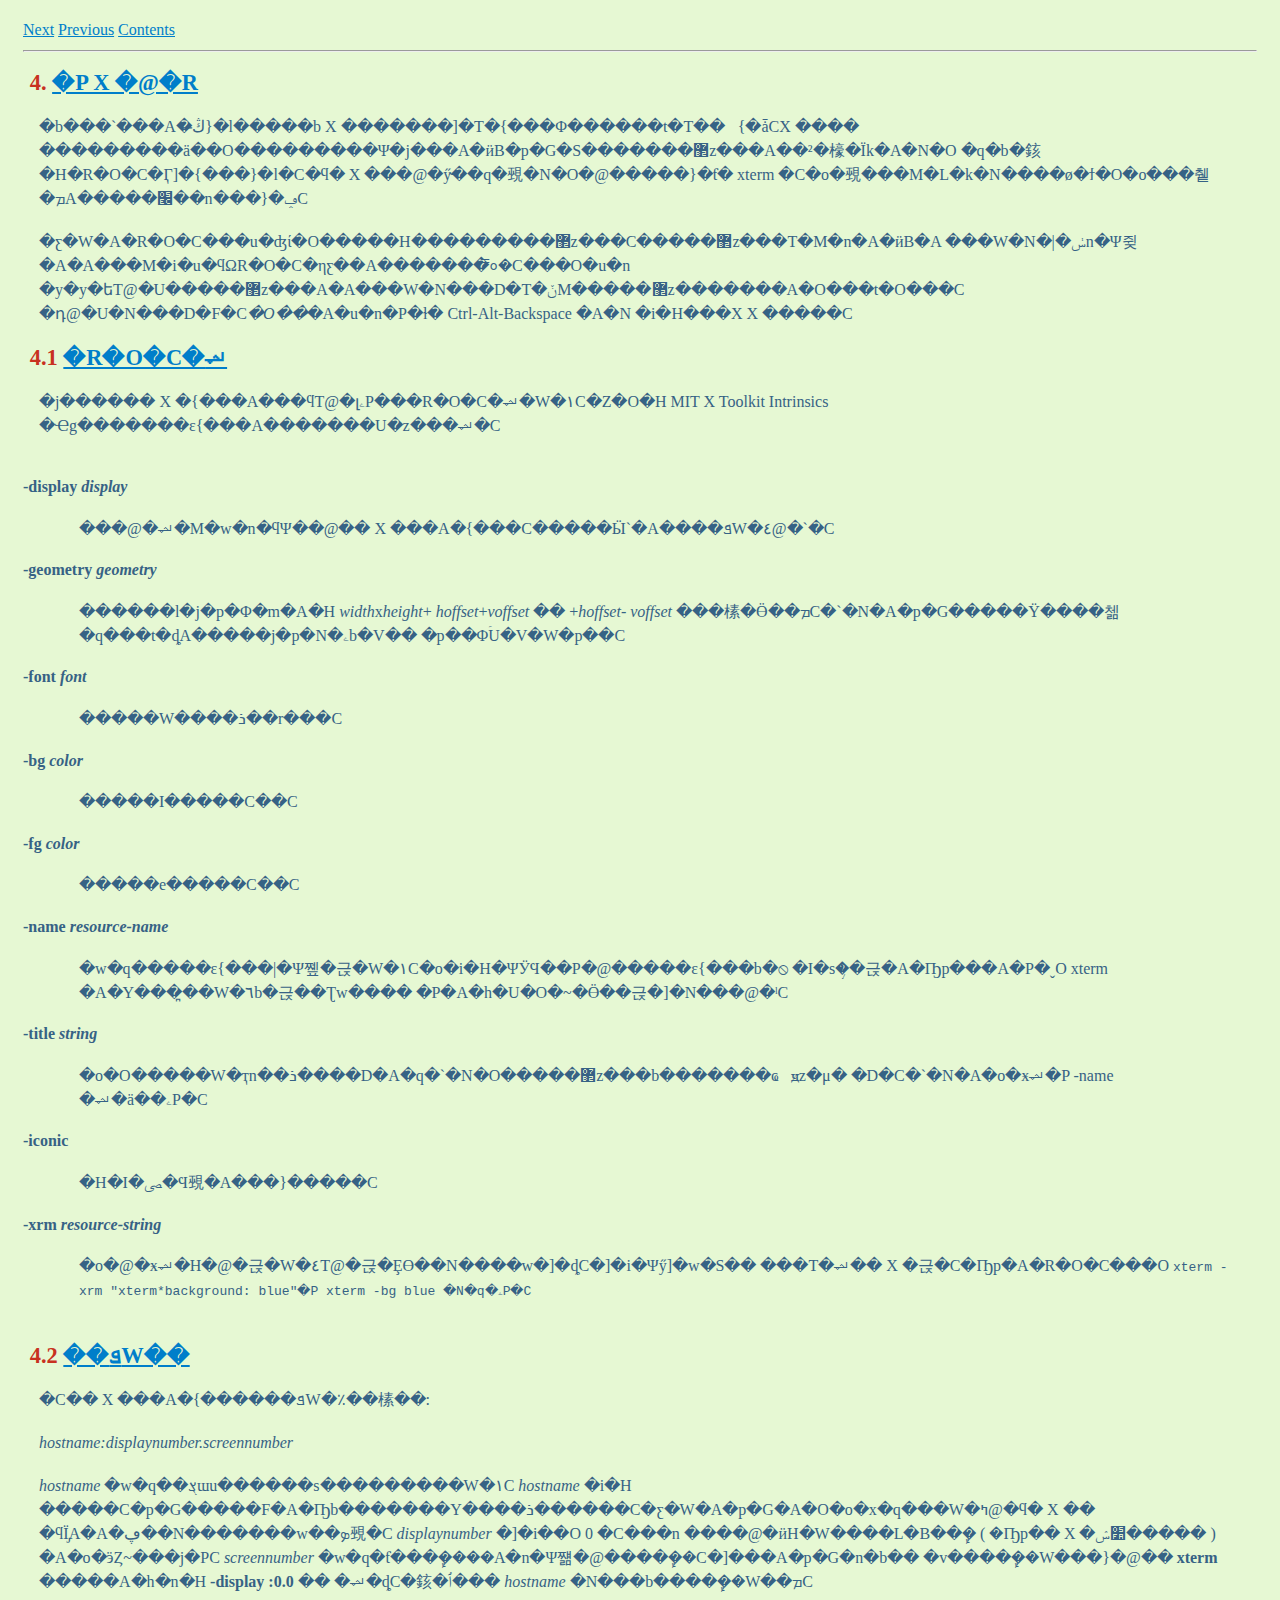
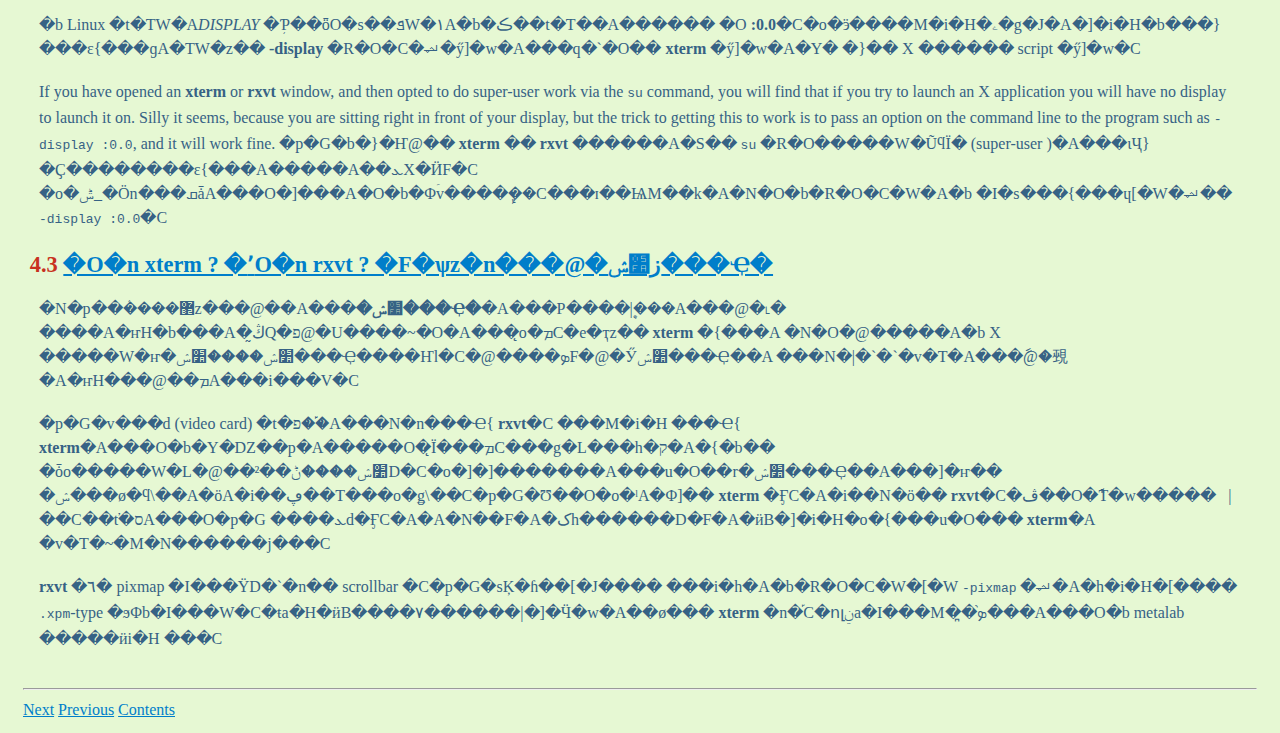
<file: css/www.linux.org.tw/CLDP/HOWTO/app/XWindow-User-HOWTO/XWindow-User-HOWTO-Chinese-4.html>
<!DOCTYPE HTML PUBLIC "-//W3C//DTD HTML 3.2 Final//EN">
<HTML>
<HEAD>
 <META NAME="GENERATOR" CONTENT="LinuxDoc-Tools 0.9.20">
 <TITLE>���� X Window User HOWTO: �P X �@�R</TITLE>
 <link href="../../style.css" rel="stylesheet" type="text/css" />
 <LINK HREF="XWindow-User-HOWTO-Chinese-5.html" REL=next>
 <LINK HREF="XWindow-User-HOWTO-Chinese-3.html" REL=previous>
 <LINK HREF="XWindow-User-HOWTO-Chinese.html#toc4" REL=contents>
</HEAD>
<BODY>
<A HREF="XWindow-User-HOWTO-Chinese-5.html">Next</A>
<A HREF="XWindow-User-HOWTO-Chinese-3.html">Previous</A>
<A HREF="XWindow-User-HOWTO-Chinese.html#toc4">Contents</A>
<HR>
<H2><A NAME="s4">4.</A> <A HREF="XWindow-User-HOWTO-Chinese.html#toc4">�P X �@�R</A></H2>

<P>�b���`���A�ڭ̶}�l�����b X �������]�Τ�{���Φ������t�Τ��򥻵{�ǡCX ����
���������ä��O���������Ψ�j���A�ӥB�p�G�S�������޲z���A��²�檺�Ϊk�A�N�O
�q�b�䤤�H�R�O�C�Ӷ]�{���}�l�C�ϥ� X ���@�ӳ̴��q�覡�N�O�@�����}�ƭ� xterm 
�C�o�覡���M�L�k�N����ø�ϯ�O�o���췥�ܡA�����׬��n���}�ݡC</P>
<P>�ƹ�W�A�R�O�C���u�ʤί�O�����H���������޲z���C�����޲z���T�M�n�A�ӥB�A
���W�N�|�ݭn�Ψ쥦�A�A���M�i�u�ϥΩR�O�C�ηƹ��A�������̿०�C���O�u�n
�y�y�եΤ@�U�����޲z���A�A���W�N���D�Τ�ݩM�����޲z�������A�O���t�O���C
�դ@�U�N���D�F�C<EM>�O��</EM>�A�u�n�P�ɫ� Ctrl-Alt-Backspace �A�N
�i�H���X X �����C</P>

<H2><A NAME="ss4.1">4.1</A> <A HREF="XWindow-User-HOWTO-Chinese.html#toc4.1">�R�O�C�ﶵ</A>
</H2>

<P>�j������ X �{���A���ϥΤ@�լۦP���R�O�C�ﶵ�W�١C�Z�O�H MIT X 
Toolkit Intrinsics �Ҽg�������ε{���A�������U�z���ﶵ�C</P>
<P>
<DL>

<DT><B>-display <EM>display</EM></B><DD><P>���@�ﶵ�M�w�n�ϥΨ��@�� X ���A�{���C�����Ӹ`�A����ܦW�٤@�`�C</P>

<DT><B>-geometry <EM>geometry</EM></B><DD><P>������l�j�p�Φ�m�A�H <EM>width</EM>x<EM>height</EM>+
<EM>hoffset</EM>+<EM>voffset</EM> �� +<EM>hoffset</EM>-
<EM>voffset</EM>
���榡�Ӫ��ܡC�`�N�A�p�G�����Ϋ����첾�q���t�ȡA�����j�p�N�ۦb�V��
�p��ΦۤU�V�W�p��C</P>

<DT><B>-font <EM>font</EM></B><DD><P>�����W����ܪ��r���C</P>

<DT><B>-bg <EM>color</EM></B><DD><P>�����I�����C��C</P>

<DT><B>-fg <EM>color</EM></B><DD><P>�����e�����C��C</P>

<DT><B>-name <EM>resource-name</EM></B><DD><P>�w�q�����ε{���|�Ψ쪺�귽�W�١C�o�i�H�ΨӰϤ��P�@�����ε{���b�⦸
�I�s�᪺�귽�A�Ҧp���A�P�ˬO xterm �A�Y���̪��W�٦b�귽��Ʈw����
�P�A�h�U�O�~�Ӫ��귽�]�N���@�ˡC</P>

<DT><B>-title <EM>string</EM></B><DD><P>�o�O�����W�ҭn��ܪ����D�A�q�`�N�O�����޲z���b�������ҩ񪺱ԭz�μ�
�D�C�`�N�A�o�ӿﶵ�P -name �ﶵ�ä��ۦP�C</P>


<DT><B>-iconic</B><DD><P>�H�I�ﴡ�Ϥ覡�A���}�����C</P>

<DT><B>-xrm <EM>resource-string</EM></B><DD><P>�o�@�ӿﶵ�H�@�귽�W�٤Τ@�귽�ȨӨ��N����w�]�ȡC�]�i�Ψӳ]�w�S��
���T�ﶵ�� X �귽�C�Ҧp�A�R�O�C���O 
<CODE>xterm -xrm &quot;xterm*background: blue&quot;<CODE>�P <CODE>xterm -bg blue</CODE> �N�q�ۦP�C</CODE></CODE></P>
</DL>
</P>

<H2><A NAME="ss4.2">4.2</A> <A HREF="XWindow-User-HOWTO-Chinese.html#toc4.2">��ܦW��</A>
</H2>

<P>�C�� X ���A�{������ܦW�٪��榡��:</P>
<P><EM>hostname:displaynumber.screennumber</EM></P>
<P><EM>hostname</EM> �w�q��ܮɯu������s���������W�١C <EM>hostname</EM> �i�H
�����C�p�G�����F�A�Ҧb�������Y����ܪ������C�ƹ�W�A�p�G�A�O�o�x�q���W�ߤ@�ϥ� X ��
�ϥΪ̡A�A�ڥ��N�������w��ܤ覡�C <EM>displaynumber</EM> �]�i��O 0 �C���n
����@�ӥH�W����L�B��ܾ� ( �Ҧp�� X �׺ݾ����� ) �A�o�ӭȤ~���j�ΡC 
<EM>screennumber</EM> �w�q�ƭ���ܾ����A�n�Ψ쨺�@����ܾ��C�]���A�p�G�n�b��
�v����ܾ��W���}�@�� <B>xterm</B> �����A�h�n�H <B>-display :0.0</B> ��
�ﶵ�ȡC�䤤�ٲ��� <EM>hostname</EM> �N���b����ܾ��W��ܡC</P>
<P>�b Linux �t�ΤW�A<EM>DISPLAY</EM> �ܼƤ��ȫO�s��ܦW�١A�b�ڪ��t�Τ��A������
�O <B>:0.0</B>�C�o�ӭ����M�i�H�ۦ�g�J�A�]�i�H�b���}���ε{���ɡA�ΤW�z�� 
<B>-display</B> �R�O�C�ﶵ�ӳ]�w�A���q�`�O�� <B>xterm</B> �ӳ]�w�A�Υ�
�}�� X ������ script �ӳ]�w�C</P>
<P>If you have opened an <B>xterm</B> or <B>rxvt</B> window, and then
opted to do super-user work via the <CODE>su</CODE> command, you will find
that if you try to launch an X application you will have no display to
launch it on. Silly it seems, because you are sitting right in front of
your display, but the trick to getting this to work is to pass an
option
on the command line to the program such as <CODE>-display :0.0</CODE>, and
it
will work fine.
�p�G�b�}�Ҥ@�� <B>xterm</B> �� <B>rxvt</B> ������A�S�� <CODE>su</CODE> 
�R�O�����W�ŨϥΪ� (super-user )�A���ɩҶ}�Ҫ��������ε{���A�����A��ܥX�ӤF�C
�o�ݰ_�Ӧn���ܩǡA���O�]���A�O�b�Φۤv����ܾ��C���ɪ��ѨM��k�A�N�O�b�R�O�C�W�A�b
�I�s���{���ɥ[�W�ﶵ�� <CODE>-display :0.0</CODE>�C</P>


<H2><A NAME="ss4.3">4.3</A> <A HREF="XWindow-User-HOWTO-Chinese.html#toc4.3">�O�n xterm ? �٬O�n rxvt ? �F�ѱz�n���@�ز׺ݾ���Ҿ�</A>
</H2>

<P>�N�p��ܵ����޲z���@��A���<B>�׺ݾ���Ҿ�</B>�A���P����ܷ|���A���@�˪�
����A�ҥH�b���A�ڭ̰Q�פ@�U����~�O�A���̨ο�ܡC�e�ҭz�� <B>xterm</B> �{���A
�N�O�@�����A�b X �����W�ҥ�׺ݾ����׺ݾ���Ҿ����Ҥl�C�@����ܤF�@�Ӳ׺ݾ���Ҿ��A
���N�|�`�`�v�T�A���ާ@�覡�A�ҥH���@��ܡA���i���V�C</P>
<P>�p�G�v���d (video card) �t�פ��֡A���N�n���Ҽ{ <B>rxvt</B>�C ���M�i�H
���Ҽ{ <B>xterm</B>�A���O�b�Y�Ǳ��p�A�����O�̨Ϊ���ܡC���g�L���h�ק�A�{�b��
�ȱo�����W�L�@��²��׺ݾ����ݨD�C�o�]�]�������A���u�O��r�׺ݾ���Ҿ��A���]�ҥ��
�ݾ���ø�ϥ\��A�ӧA�i��ڥ��Τ���o�ǥ\��C�p�G�Ʊ��O�o�ˡA�Φ]�� <B>xterm</B> 
�ӺC�A�i��N�ӧ�� <B>rxvt</B>�C�ڤ��O�ܽT�w�����򥦷|��C��ܳt�סA���O�p�G
����ܥd�ӺC�A�A�N��F�A�کһ������D�F�A�ӥB�]�i�H�o�{���u�O��� <B>xterm</B>�A
�v�T�~�M�N������j���C</P>
<P><B>rxvt</B> �٦� pixmap �I���ΫD�`�n�� scrollbar �C�p�G�sĶ�ɦ��[�J����
���i�h�A�b�R�O�C�W�[�W <CODE>-pixmap</CODE> �ﶵ�A�h�i�H�[���� 
<CODE>.xpm</CODE>-type �ϧΦb�I���W�C�ŧa�H�ӥB����٧������|�]�Ӵ�w�A��ø��� 
<B>xterm</B> �n�֡C�ոլݧa�I���M�̪�ܤ֨���A���O�b metalab �����ӥi�H
���C</P>
<P>
<HR>
<A HREF="XWindow-User-HOWTO-Chinese-5.html">Next</A>
<A HREF="XWindow-User-HOWTO-Chinese-3.html">Previous</A>
<A HREF="XWindow-User-HOWTO-Chinese.html#toc4">Contents</A>
</BODY>
</HTML>
</file>
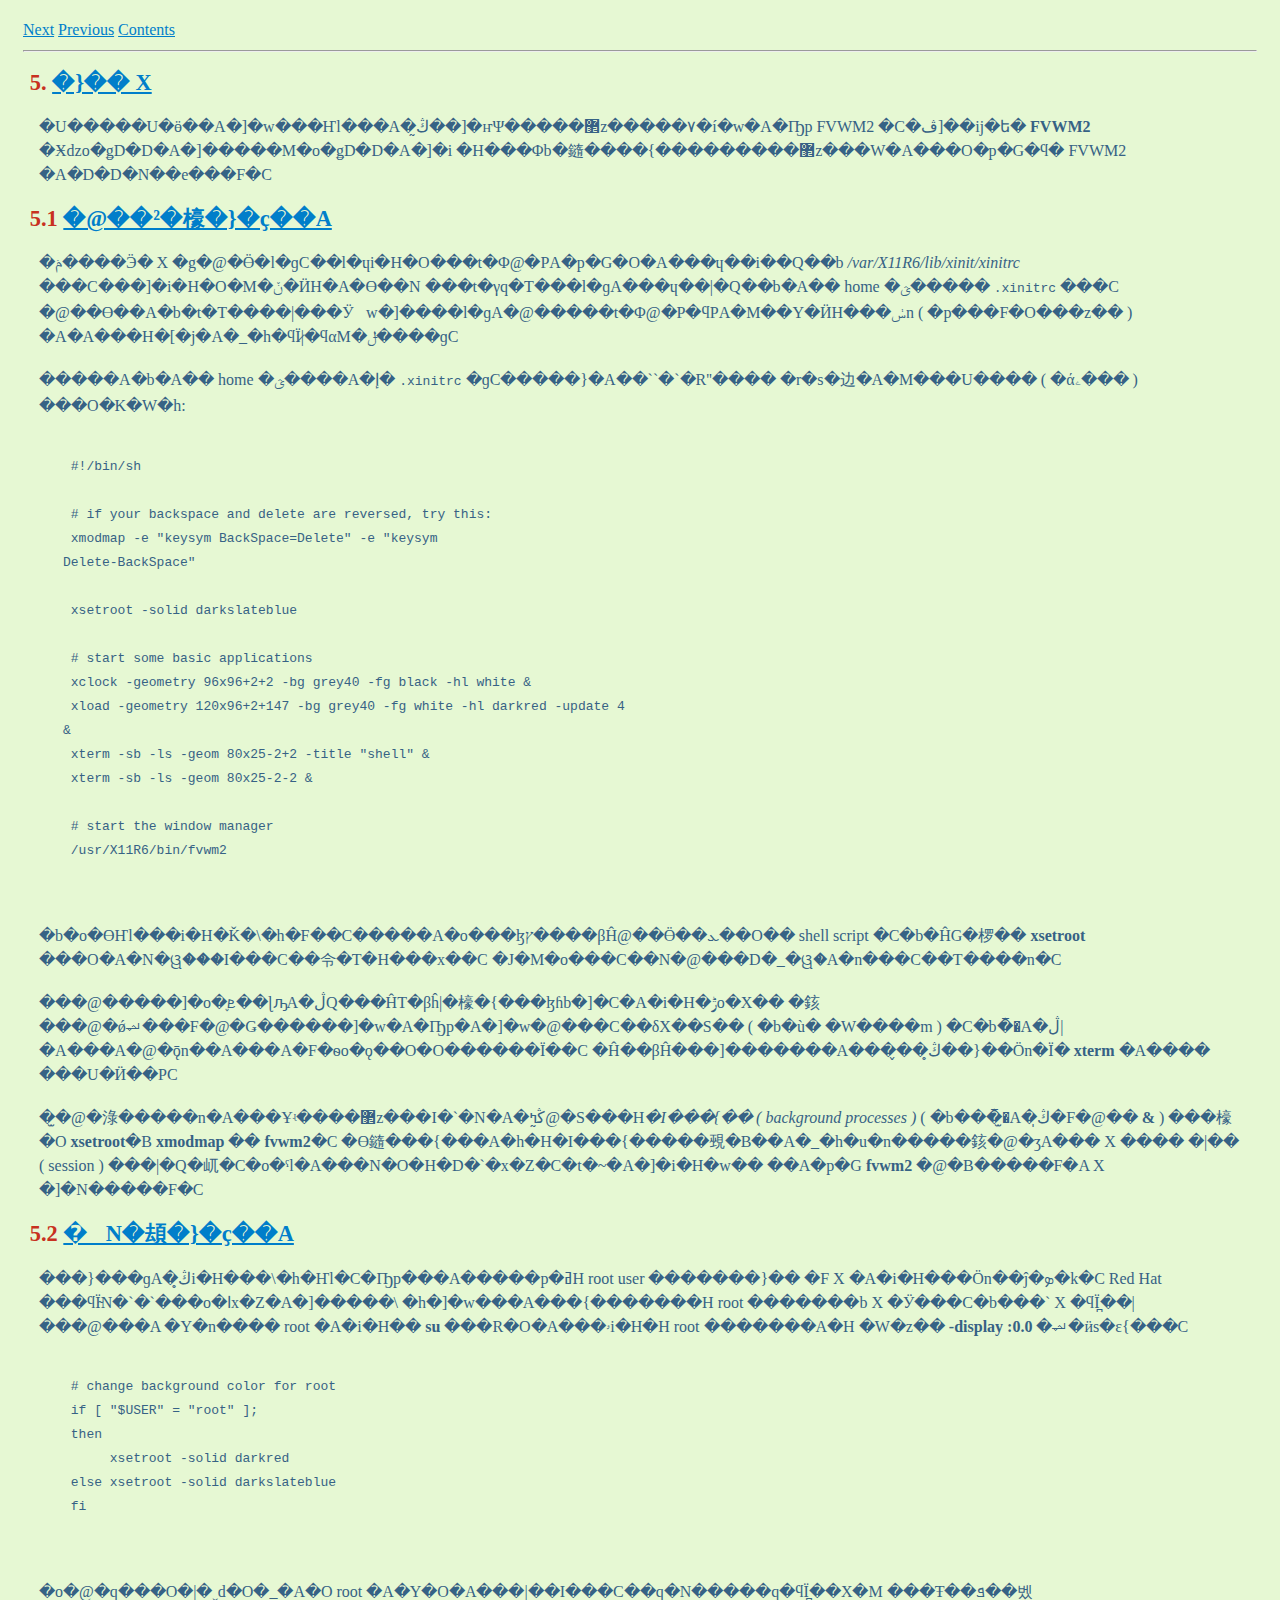
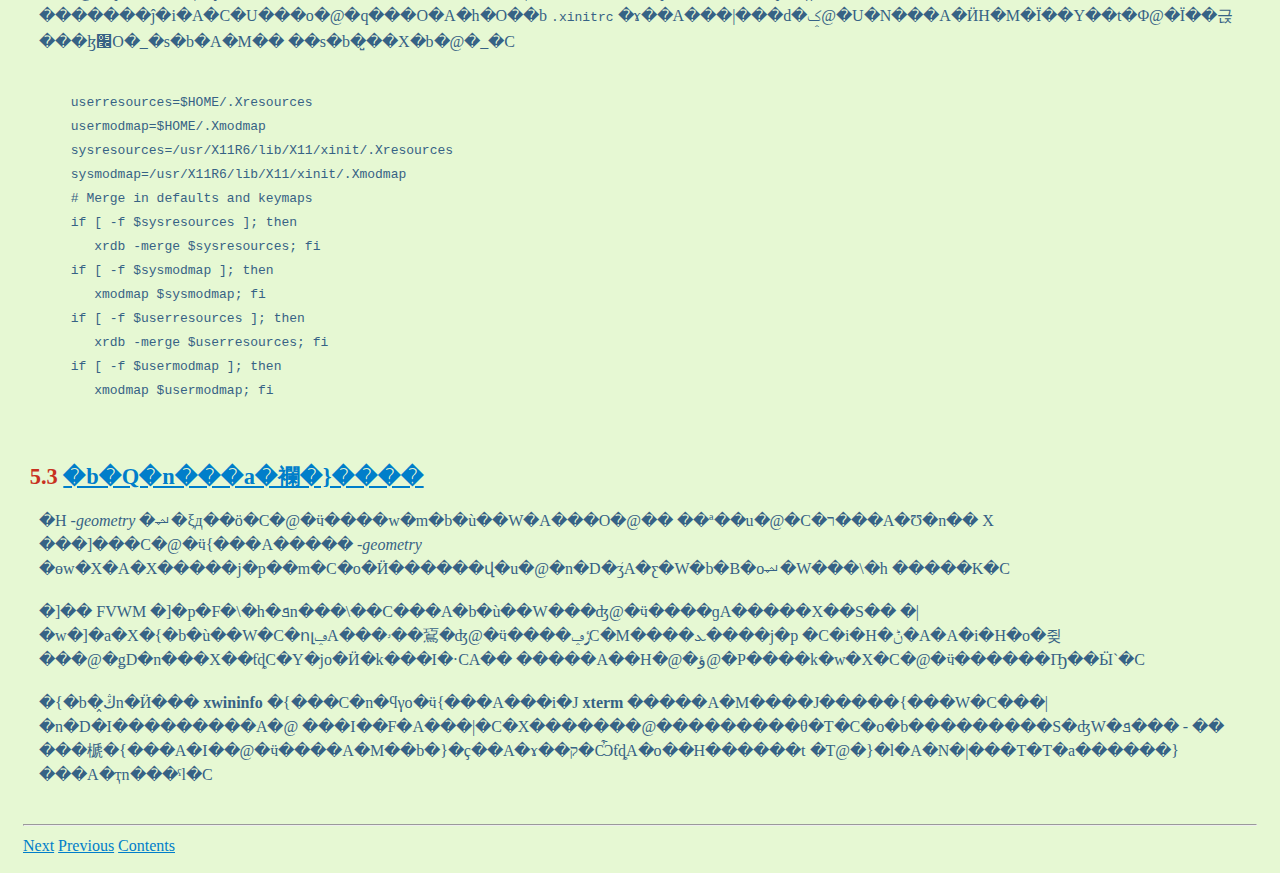
<file: css/www.linux.org.tw/CLDP/HOWTO/app/XWindow-User-HOWTO/XWindow-User-HOWTO-Chinese-5.html>
<!DOCTYPE HTML PUBLIC "-//W3C//DTD HTML 3.2 Final//EN">
<HTML>
<HEAD>
 <META NAME="GENERATOR" CONTENT="LinuxDoc-Tools 0.9.20">
 <TITLE>���� X Window User HOWTO: �}�� X</TITLE>
 <link href="../../style.css" rel="stylesheet" type="text/css" />
 <LINK HREF="XWindow-User-HOWTO-Chinese-6.html" REL=next>
 <LINK HREF="XWindow-User-HOWTO-Chinese-4.html" REL=previous>
 <LINK HREF="XWindow-User-HOWTO-Chinese.html#toc5" REL=contents>
</HEAD>
<BODY>
<A HREF="XWindow-User-HOWTO-Chinese-6.html">Next</A>
<A HREF="XWindow-User-HOWTO-Chinese-4.html">Previous</A>
<A HREF="XWindow-User-HOWTO-Chinese.html#toc5">Contents</A>
<HR>
<H2><A NAME="s5">5.</A> <A HREF="XWindow-User-HOWTO-Chinese.html#toc5">�}�� X</A></H2>

<P>�U�����U�ӫ��A�]�w���Ҥl���A�ڭ̰��]�ҥΨ�����޲z�����۷�í�w�A�Ҧp
FVWM2 �C�ڤ]��ĳ�ե� <B>FVWM2</B> �Ӿǳo�ǥD�D�A�]�����M�o�ǥD�D�A�]�i
�H���Φb�䥦����{���������޲z���W�A���O�p�G�ϥ� FVWM2 �A�D�D�N��e���F�C</P>

<H2><A NAME="ss5.1">5.1</A> <A HREF="XWindow-User-HOWTO-Chinese.html#toc5.1">�@��²�檺�}�ҫ��A</A>
</H2>

<P>�ݥ����Ӭ� X �g�@�Ӫ�l�ɡC��l�ɥi�H�O���t�Φ@�ΡA�p�G�O�A���ɥ��i��Q��b
<EM>/var/X11R6/lib/xinit/xinitrc</EM> ���C���]�i�H�O�M�ݩ�ӤH�A�Ө��N
���t�γq�Τ���l�ɡA���ɥ��|�Q��b�A�� home �ؿ����� <CODE>.xinitrc</CODE> ���C
�@��Ө��A�b�t�Τ����|���Ӱ򥻹w�]����l�ɡA�@�����t�Φ@�P�ϥΡA�M��Y�ӤH���ݭn 
( �p���F�O���z�� ) �A�A���H�[�j�A�_�h�ϥΪ̷|�ϥαM�ݪ����ɡC</P>
<P>�����A�b�A�� home �ؿ����A�إ� <CODE>.xinitrc</CODE> �ɡC�����}�A��``�`�R''����
�r�s�边�A�M���U���� ( �άۦ��� ) ���O�K�W�h:</P>
<P>
<BLOCKQUOTE><CODE>
<PRE>
 #!/bin/sh
 
 # if your backspace and delete are reversed, try this:
 xmodmap -e &quot;keysym BackSpace=Delete&quot; -e &quot;keysym
Delete-BackSpace&quot;
 
 xsetroot -solid darkslateblue
 
 # start some basic applications
 xclock -geometry 96x96+2+2 -bg grey40 -fg black -hl white &amp;
 xload -geometry 120x96+2+147 -bg grey40 -fg white -hl darkred -update 4
&amp;
 xterm -sb -ls -geom 80x25-2+2 -title "shell" &amp;
 xterm -sb -ls -geom 80x25-2-2 &amp;
 
 # start the window manager
 /usr/X11R6/bin/fvwm2
 
</PRE>
</CODE></BLOCKQUOTE>
</P>
<P>�b�o�ӨҤl���i�H�Ǩ�\�h�F��C�����A�o���ɮץ����βĤ@��Ӫ��ܥ��O�� shell
script �C�b�ĤG�椤�� <B>xsetroot</B> ���O�A�N�ୱ���I���C��令�T�H���x��C
�J�M�o���C��N�@���D�_�ୱ�A�n���C��Ƭ����n�C</P>
<P>���@�����]�o�ܧ֪��ɭԡA�ڷQ���ĤT�βĥ|�檺�{���ɮɦb�]�C�A�i�H�ݱo�X��
�䤤���@�ǿﶵ���F�@�Ǥ������]�w�A�Ҧp�A�]�w�@���C��δX��S�� ( �b�ù�
�W����m ) �C�b�᭱�A�ڷ|�A���A�@�ǭn��A���A�F�ѳo�ǫ��O�O������Ϊ��C
�Ĥ��βĤ���]�������A���̬��ڭ̥��}��Ӧn�Ϊ� <B>xterm</B> �A����
���U�Ӥ��ΡC</P>
<P>�̫�@�淥�����n�A���Ұʵ����޲z���I�`�N�A�ڭ̰ߤ@�S���H<EM>�I���{�� (
background processes )</EM> ( �b���̫᭱�A�ڭ̩�F�@�� <B>&amp;</B> ) 
���檺�O <B>xsetroot</B>�B <B>xmodmap</B> �� <B>fvwm2</B>�C
�Ө䥦���{���A�h�H�I���{�����覡�B��A�_�h�u�n�����䤤�@�ӡA��� X ����
�|�� ( session ) ���|�Q�屼�C�o�ˤl�A���N�O�H�D�`�x�Z�C�t�~�A�]�i�H�w��
��A�p�G <B>fvwm2</B> �@�B�����F�A X �]�N�����F�C</P>

<H2><A NAME="ss5.2">5.2</A> <A HREF="XWindow-User-HOWTO-Chinese.html#toc5.2">�󦳷N�䪺�}�ҫ��A</A>
</H2>

<P>���}���ɡA�ڭ̥i�H���\�h�Ҥl�C�Ҧp���A�����p�ߥH root user �������}��
�F X �A�i�H���Ӧn��ĵ�ܤ�k�C Red Hat ���ϥΪ̴N�`�`���o�اx�Z�A�]�����\
�h�]�w���A���{�������H root �������b X �Ӱ���C�b���` X �ϥΪ̪��|���@���A
�Y�n���� root �A�i�H�� <B>su</B> ���R�O�A���ۥi�H�H root �������A�H
�W�z�� <B>-display :0.0</B> �ﶵ�ӥs�ε{���C</P>

<P>
<BLOCKQUOTE><CODE>
<PRE>
 # change background color for root 
 if [ &quot;$USER&quot; = &quot;root&quot; ];
 then
      xsetroot -solid darkred
 else xsetroot -solid darkslateblue
 fi
 
</PRE>
</CODE></BLOCKQUOTE>
</P>
<P>�o�@�q���O�|�ˬd�O�_�A�O root �A�Y�O�A���|��I���C��q�N�����q�ϥΪ̪��X�M
���Ŧ��ܦ��벴�������ĵ�i�A�C�U���o�@�q���O�A�h�O��b <CODE>.xinitrc</CODE> 
�ɤ��A���|���d�ݤ@�U�N���A�ӤH�M�Ϊ��Υ��t�Φ@�Ϊ��귽���ɮ׬O�_�s�b�A�M��
��s�b�̺��X�b�@�_�C</P>
<P>
<BLOCKQUOTE><CODE>
<PRE>
 userresources=$HOME/.Xresources
 usermodmap=$HOME/.Xmodmap
 sysresources=/usr/X11R6/lib/X11/xinit/.Xresources
 sysmodmap=/usr/X11R6/lib/X11/xinit/.Xmodmap
 # Merge in defaults and keymaps
 if [ -f $sysresources ]; then
    xrdb -merge $sysresources; fi
 if [ -f $sysmodmap ]; then
    xmodmap $sysmodmap; fi
 if [ -f $userresources ]; then
    xrdb -merge $userresources; fi
 if [ -f $usermodmap ]; then
    xmodmap $usermodmap; fi
 
</PRE>
</CODE></BLOCKQUOTE>
</P>

<H2><A NAME="ss5.3">5.3</A> <A HREF="XWindow-User-HOWTO-Chinese.html#toc5.3">�b�Q�n���a�襴�}����</A>
</H2>

<P>�H <EM>-geometry</EM> �ﶵ�ξд��ӧ�C�@�ӵ����w�m�b�ù��W�A���O�@��
��ª��u�@�C�ר���A�Ʊ�n�� X ���]���C�@�ӵ{���A����� <EM>-geometry</EM> 
�өw�X�A�X�����j�p��m�C�o�Ӥ������վ�u�@�n�D�ܲӡA�ƹ�W�b�B�οﶵ�W���\�h
�����K�C</P>
<P>�]�� FVWM �]�p�F�\�h�ܦn���\��C���A�b�ù��W���ʤ@�ӵ����ɡA�����X��S��
�|�w�]�a�X�{�b�ù��W�C�ոլݡA���ۥ��䲾�ʤ@�ӵ����ݬݡC�M����ܥ����j�p
�C�i�H�ݨ�A�A�i�H�o�쥦���@�ǥD�n���X��ƭȡC�Y�ϳo�Ӥ�k���I�·СA��
�����A��H�@�ؤ@�P����k�w�X�C�@�ӵ������Ҧ��Ӹ`�C</P>
<P>�{�b�ڭ̭n�Ӥ��� <B>xwininfo</B> �{���C�n�ϥγo�ӵ{���A���i�J
<B>xterm</B> �����A�M����J�����{���W�C���|�n�D�I���������A�@
���I��F�A���|�C�X�������@���������θ�T�C�o�b���������S�ʤW�ܦ��� - ��
���榹�{���A�I��@�ӵ����A�M��b�}�ҫ��A�ɤ��ק�ѼƭȡA�o��H������t
�Τ@�}�l�A�N�|���T�T�a������}���A�ҭn���ˤl�C</P>
<P>
<HR>
<A HREF="XWindow-User-HOWTO-Chinese-6.html">Next</A>
<A HREF="XWindow-User-HOWTO-Chinese-4.html">Previous</A>
<A HREF="XWindow-User-HOWTO-Chinese.html#toc5">Contents</A>
</BODY>
</HTML>
</file>
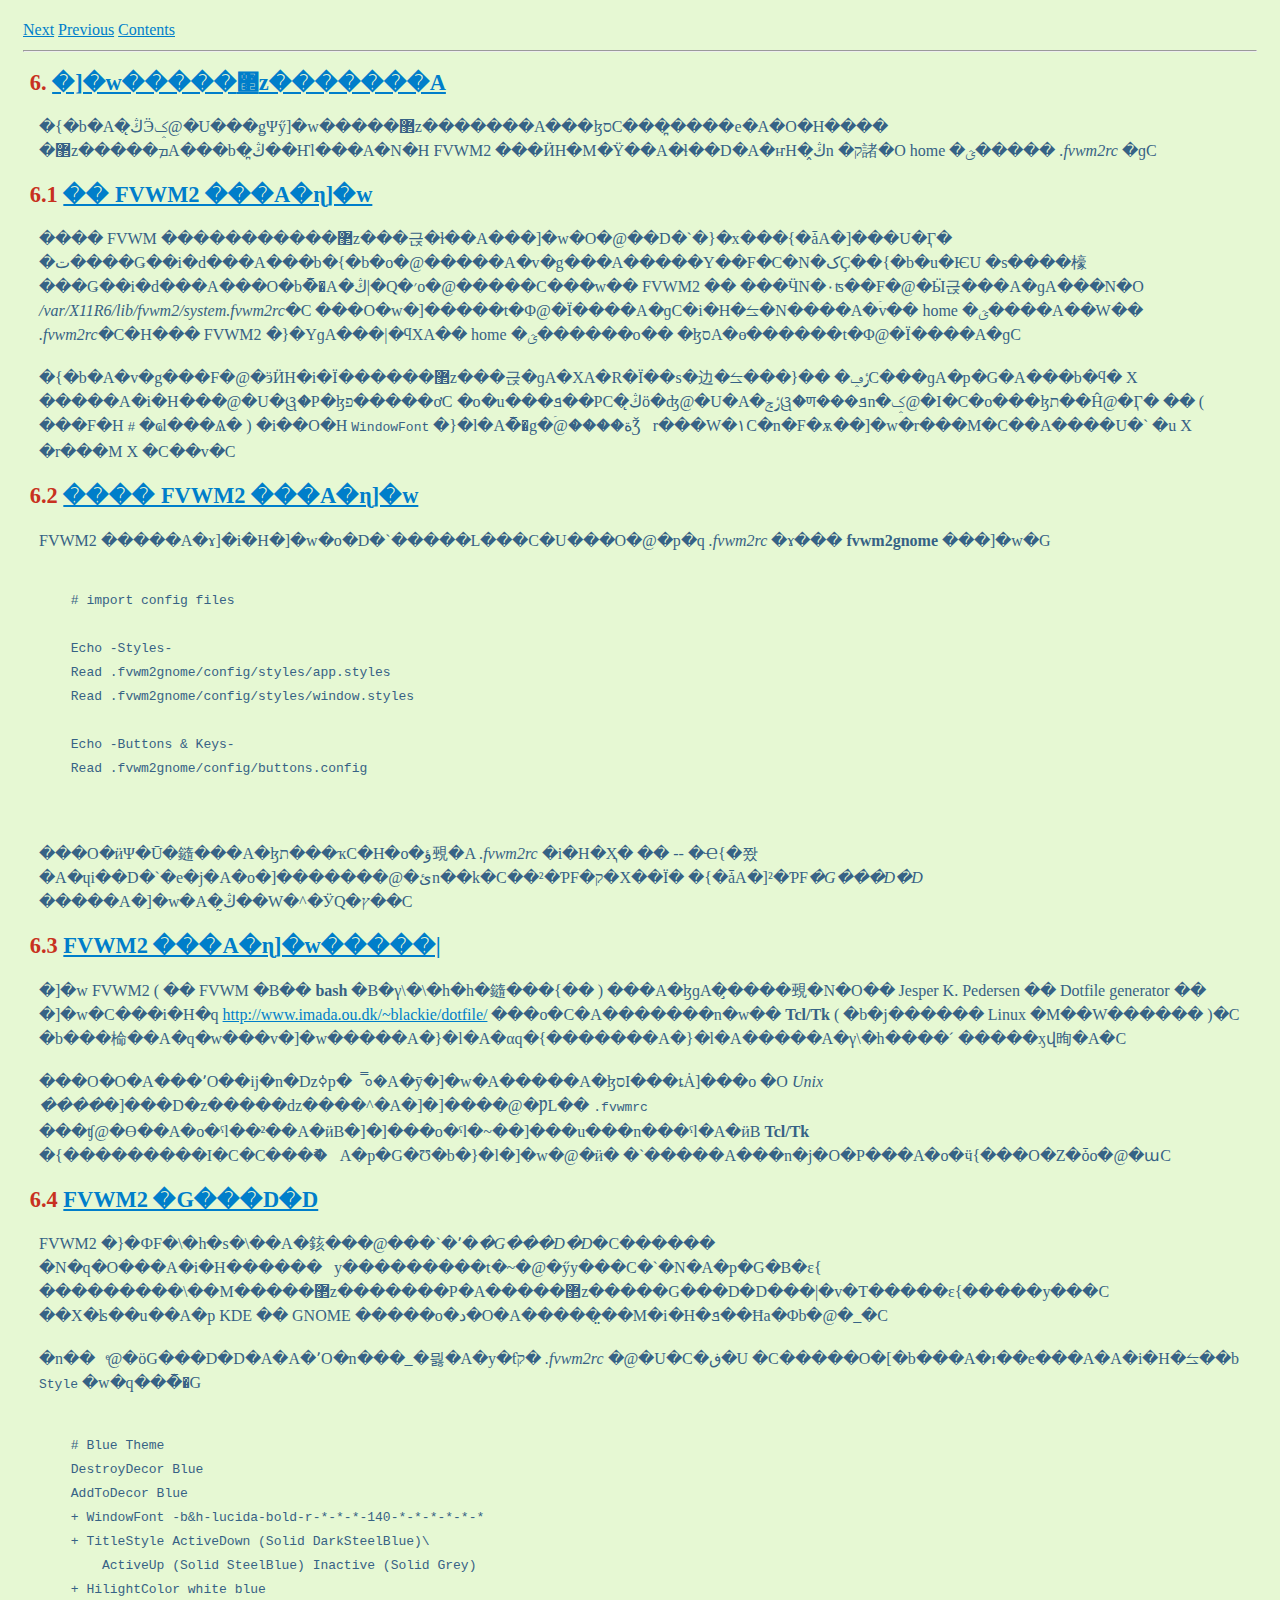
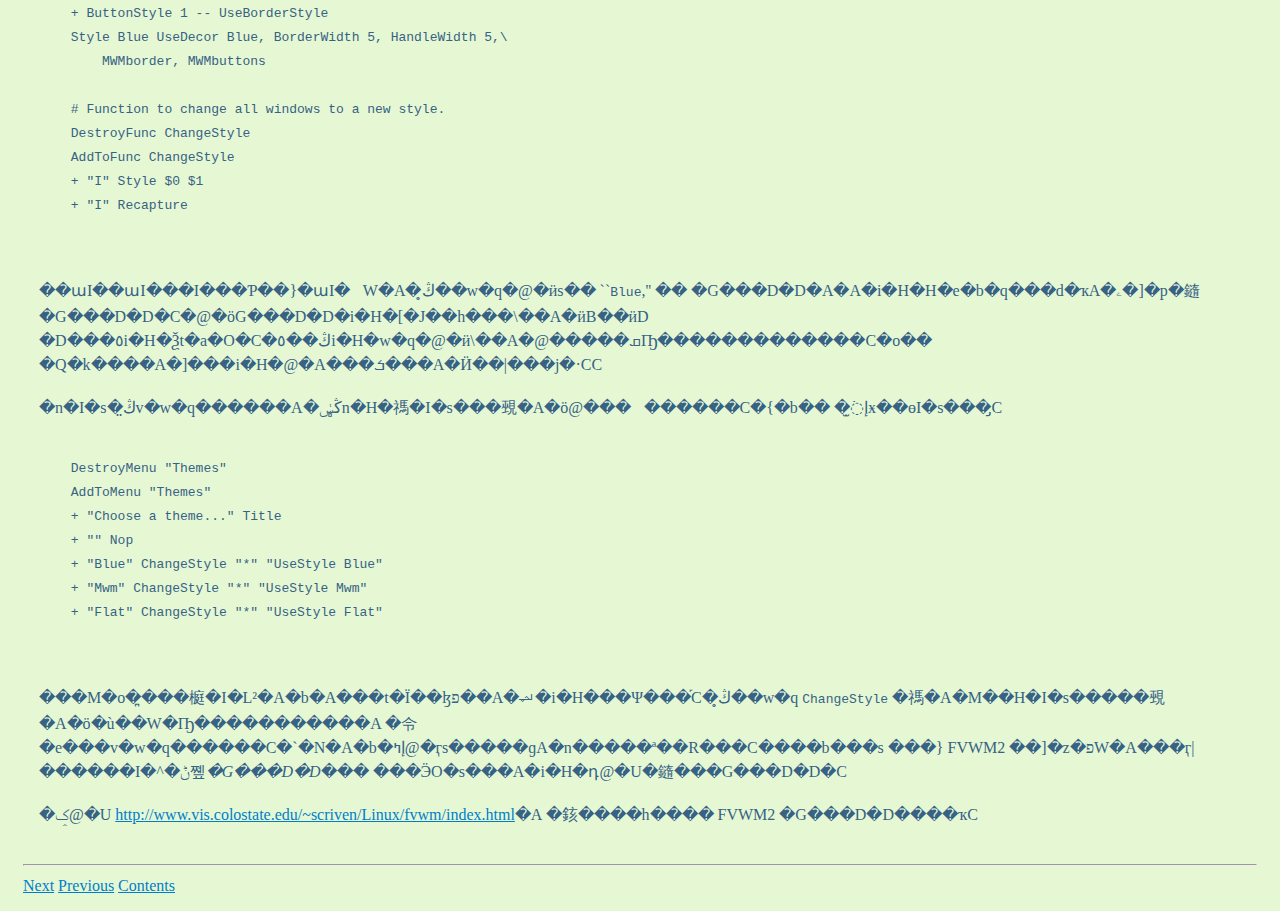
<file: css/www.linux.org.tw/CLDP/HOWTO/app/XWindow-User-HOWTO/XWindow-User-HOWTO-Chinese-6.html>
<!DOCTYPE HTML PUBLIC "-//W3C//DTD HTML 3.2 Final//EN">
<HTML>
<HEAD>
 <META NAME="GENERATOR" CONTENT="LinuxDoc-Tools 0.9.20">
 <TITLE>���� X Window User HOWTO: �]�w�����޲z�������A</TITLE>
 <link href="../../style.css" rel="stylesheet" type="text/css" />
 <LINK HREF="XWindow-User-HOWTO-Chinese-7.html" REL=next>
 <LINK HREF="XWindow-User-HOWTO-Chinese-5.html" REL=previous>
 <LINK HREF="XWindow-User-HOWTO-Chinese.html#toc6" REL=contents>
</HEAD>
<BODY>
<A HREF="XWindow-User-HOWTO-Chinese-7.html">Next</A>
<A HREF="XWindow-User-HOWTO-Chinese-5.html">Previous</A>
<A HREF="XWindow-User-HOWTO-Chinese.html#toc6">Contents</A>
<HR>
<H2><A NAME="s6">6.</A> <A HREF="XWindow-User-HOWTO-Chinese.html#toc6">�]�w�����޲z�������A</A></H2>

<P>�{�b�A�ڭ̨Ӭݤ@�U���ǥΨӳ]�w�����޲z�������A���ɮסC���̪����e�A�O�H����
�޲z�����ܡA���b�ڭ̪��Ҥl���A�N�H FVWM2 ���ӤH�M�Ϋ��A�ɬ��D�A�ҥH�ڭ̭n
�ק諸�O home �ؿ����� <EM>.fvwm2rc</EM> �ɡC</P>

<H2><A NAME="ss6.1">6.1</A> <A HREF="XWindow-User-HOWTO-Chinese.html#toc6.1">�� FVWM2 ���A�ɳ]�w</A>
</H2>

<P>���� FVWM �����������޲z���귽�ɫ��A���]�w�O�@��D�`�}�x���{�ǡA�]���U�Ӷ�
�ت����Ǥ��i�d���A���b�{�b�o�@�����A�v�g���A�����Y��F�C�N�کҪ��{�b�u�ѤU
�s����檺���Ǥ��i�d���A���O�b�᭱�A�ڭ̷|�Q�׳o�@�����C���w�� FVWM2 ��
���ӴN�۰ʦ��F�@�Ӹ귽���A�ɡA���N�O <EM>/var/X11R6/lib/fvwm2/system.fvwm2rc</EM>�C
���O�w�]�����t�Φ@�Ϊ����A�ɡC�i�H�⥦�N����A�ۤv�� home �ؿ����A��W��
<EM>.fvwm2rc</EM>�C�H��� FVWM2 �}�ҮɡA���|�ϥΧA�� home �ؿ������o��
�ɮסA�ө������t�Φ@�Ϊ����A�ɡC</P>
<P>�{�b�A�v�g���F�@�ӭӤH�i�Ϊ������޲z���귽�ɡA�ΧA�R�Ϊ��s�边�⥦���}��
�ݬݡC���ɡA�p�G�A���b�ϥ� X �����A�i�H���@�U�ୱ�P�ɮפ�����ơC
�o�u���ܦ��ΡC�ڭ̨ӧ�ʤ@�U�A�ݬݮୱ�ण���ܦn�ݤ@�I�C�o���ɮת��Ĥ@�Ӷ�
�� ( ���F�H <CODE>#</CODE> �ҩl���Ѧ� ) �i��O�H <CODE>WindowFont</CODE> 
�}�l�A�᭱�g�ۤ@����ةǮ𪺦r���W�١C�n�F�ѫ��]�w�r���M�C��A����U�`
�u X �r���M X �C��v�C</P>


<H2><A NAME="ss6.2">6.2</A> <A HREF="XWindow-User-HOWTO-Chinese.html#toc6.2">���� FVWM2 ���A�ɳ]�w</A>
</H2>

<P>FVWM2 �����A�ɤ]�i�H�]�w�o�D�`�����L���C�U���O�@�p�q <EM>.fvwm2rc</EM> �ɤ���
<B>fvwm2gnome</B> ���]�w�G</P>
<P>
<BLOCKQUOTE><CODE>
<PRE>
 # import config files
 
 Echo -Styles- 
 Read .fvwm2gnome/config/styles/app.styles
 Read .fvwm2gnome/config/styles/window.styles
 
 Echo -Buttons &amp; Keys-
 Read .fvwm2gnome/config/buttons.config
 
</PRE>
</CODE></BLOCKQUOTE>
</P>
<P>���O�ӥΨ�Ū�䥦���A�ɮת���ҡC�H�o�ؤ覡�A <EM>.fvwm2rc</EM> �i�H�Ҳ�
�� -- �Ҽ{�쫬�A�ɥi��D�`�e�j�A�o�]�������@�ئn��k�C��²�ƤF�ק�Χ��Ϊ�
�{�ǡA�]²�ƤF<EM>�G���D�D</EM> �����A�]�w�A�ڭ̰��W�^�ӰQ�ץ��C</P>

<H2><A NAME="ss6.3">6.3</A> <A HREF="XWindow-User-HOWTO-Chinese.html#toc6.3">FVWM2 ���A�ɳ]�w�����|</A>
</H2>

<P>�]�w FVWM2 ( �� FVWM �B�� <B>bash</B> �B�γ\�\�h�h�䥦���{�� ) 
���A�ɮɡA�̧����覡�N�O�� Jesper K. Pedersen �� Dotfile generator ��
�]�w�C���i�H�q 
<A HREF="http://www.imada.ou.dk/~blackie/dotfile/">http://www.imada.ou.dk/~blackie/dotfile/</A> 
���o�C�A�������n�w�� <B>Tcl/Tk</B> ( �b�j������ Linux �M��W������ )�C
�b���椧��A�q�w���v�]�w�����A�}�l�A�αq�{�������A�}�l�A�����A�γ\�h����´
�����ӽվ㫬�A�C</P>
<P>���O�O�A���٬O��ĳ�n�ǲߦp�󤣨̿०�A�ӯ�]�w�A�����A�ɮסI���ȶȦ]���o
�O <EM>Unix ����</EM>�]���D�z�����ǳ����^�A�]�]����@�ǷL�� <CODE>.fvwmrc</CODE> 
���ʧ@�Ө��A�o�ˤl��²��A�ӥB�]�]���o�ˤl�~��]���u���n���ˤl�A�ӥB 
<B>Tcl/Tk</B> �{���������I�C�C���ޫ�򻡡A�p�G�Ʊ�b�}�l�]�w�@�ӥ�
�`�����A���n�j�O�P���A�o�ӵ{���O�Z�ȱo�@�աC</P>

<H2><A NAME="ss6.4">6.4</A> <A HREF="XWindow-User-HOWTO-Chinese.html#toc6.4">FVWM2 �G���D�D</A>
</H2>

<P>FVWM2 �}�ФF�\�h�s�\��A�䤤���@���`�٬�<EM>�G���D�D</EM>�C������
�N�q�O���A�i�H������򥻳y���������t�~�@�ӳy���C�`�N�A�p�G�B�ε{
���������\��M�����޲z�������P�A�����޲z�����G���D�D���|�v�T�����ε{�����y���C
��X�ʪ��u��A�p KDE �� GNOME �����o�د�O�A�����̤��M�i�H�ܦ��Ħa�Φb�@�_�C</P>
<P>�n���ͤ@�ӧG���D�D�A�A�٬O�n���_�믫�A�y�ƭק� <EM>.fvwm2rc</EM> �@�U�C�ڧ�U
�C�����O�[�b���A�ɪ��e���A�A�i�H�⥦��b <CODE>Style</CODE> �w�q���᭱�G</P>
<P>
<BLOCKQUOTE><CODE>
<PRE>
 # Blue Theme
 DestroyDecor Blue
 AddToDecor Blue
 + WindowFont -b&amp;h-lucida-bold-r-*-*-*-140-*-*-*-*-*-*
 + TitleStyle ActiveDown (Solid DarkSteelBlue)\
     ActiveUp (Solid SteelBlue) Inactive (Solid Grey)
 + HilightColor white blue
 + ButtonStyle 1 -- UseBorderStyle
 Style Blue UseDecor Blue, BorderWidth 5, HandleWidth 5,\
     MWMborder, MWMbuttons
 
 # Function to change all windows to a new style.
 DestroyFunc ChangeStyle
 AddToFunc ChangeStyle
 + &quot;I&quot; Style $0 $1
 + &quot;I&quot; Recapture
 
</PRE>
</CODE></BLOCKQUOTE>
</P>
<P>��աI��աI���I���Ƥ��}�աI�򥻤W�A�ڭ̥��w�q�@�ӥs�� ``<CODE>Blue</CODE>,'' ��
�G���D�D�A�A�i�H�H�e�b�q���d�ҡA�ۦ�]�p�䥦�G���D�D�C�@�ӧG���D�D�i�H�[�J��h���\��A�ӥB��ӥD
�D���٥i�H�Ѯt�a�O�C�ڭ��٥i�H�w�q�@�ӥ\��A�@�����ܩҦ�������������C�o��
�Q�k����A�]���i�H�@�A���ܭ���A�Ӥ��|���j�·СC</P>
<P>�n�I�s�ڭ̤v�w�q������A�ڭ̻ݭn�H�禡�I�s���覡�A�ӧ@���򥻪������C�{�b��
�̫إ߭ӿ��өI�s���̡C</P>
<P>
<BLOCKQUOTE><CODE>
<PRE>
 DestroyMenu &quot;Themes&quot;
 AddToMenu &quot;Themes&quot;
 + &quot;Choose a theme...&quot; Title
 + &quot;&quot; Nop
 + &quot;Blue&quot; ChangeStyle &quot;*&quot; &quot;UseStyle Blue&quot;
 + &quot;Mwm&quot; ChangeStyle &quot;*&quot; &quot;UseStyle Mwm&quot;
 + &quot;Flat&quot; ChangeStyle &quot;*&quot; &quot;UseStyle Flat&quot;
 
</PRE>
</CODE></BLOCKQUOTE>
</P>
<P>���M�o�̪���榳�I�L²�A�b�A���t�Ϊ��ɮפ��A�ﶵ�i�H���Ψ���֡C�ڭ̥��w�q
<CODE>ChangeStyle</CODE> �禡�A�M��H�I�s�����覡�A�ӧ�ù��W�Ҧ�����������A
�令�e���v�w�q������C�`�N�A�b�إߤ@�ӷs�����ɡA�n�����ª��R���C����b���s
���} FVWM2 ��]�z�פW�A���ӷ|������I�^�ݨ쪺<EM>�G���D�D</EM>���
���ӬO�s���A�i�H�դ@�U�䥦���G���D�D�C</P>
<P>�ݤ@�U 
<A HREF="http://www.vis.colostate.edu/~scriven/Linux/fvwm/index.html">http://www.vis.colostate.edu/~scriven/Linux/fvwm/index.html</A>�A
�䤤����h���� FVWM2 �G���D�D����ҡC</P>
<P>
<HR>
<A HREF="XWindow-User-HOWTO-Chinese-7.html">Next</A>
<A HREF="XWindow-User-HOWTO-Chinese-5.html">Previous</A>
<A HREF="XWindow-User-HOWTO-Chinese.html#toc6">Contents</A>
</BODY>
</HTML>
</file>
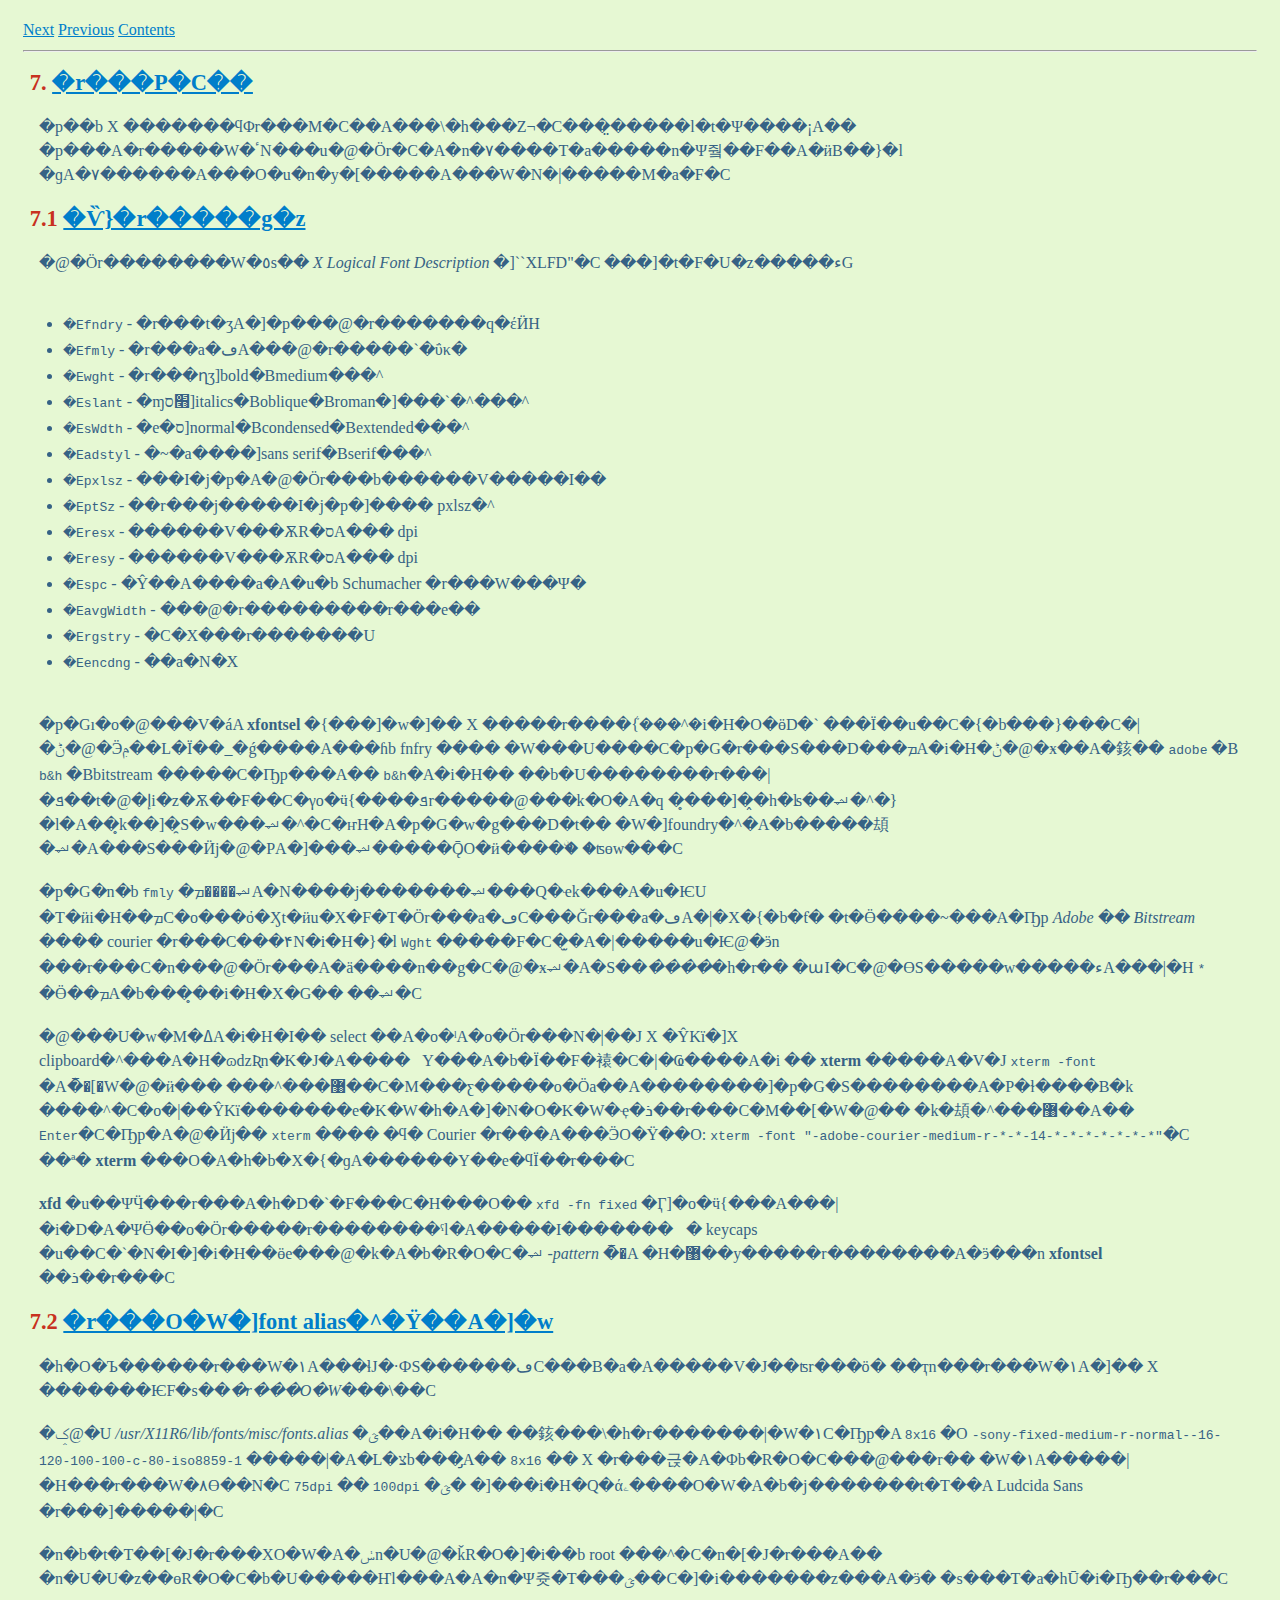
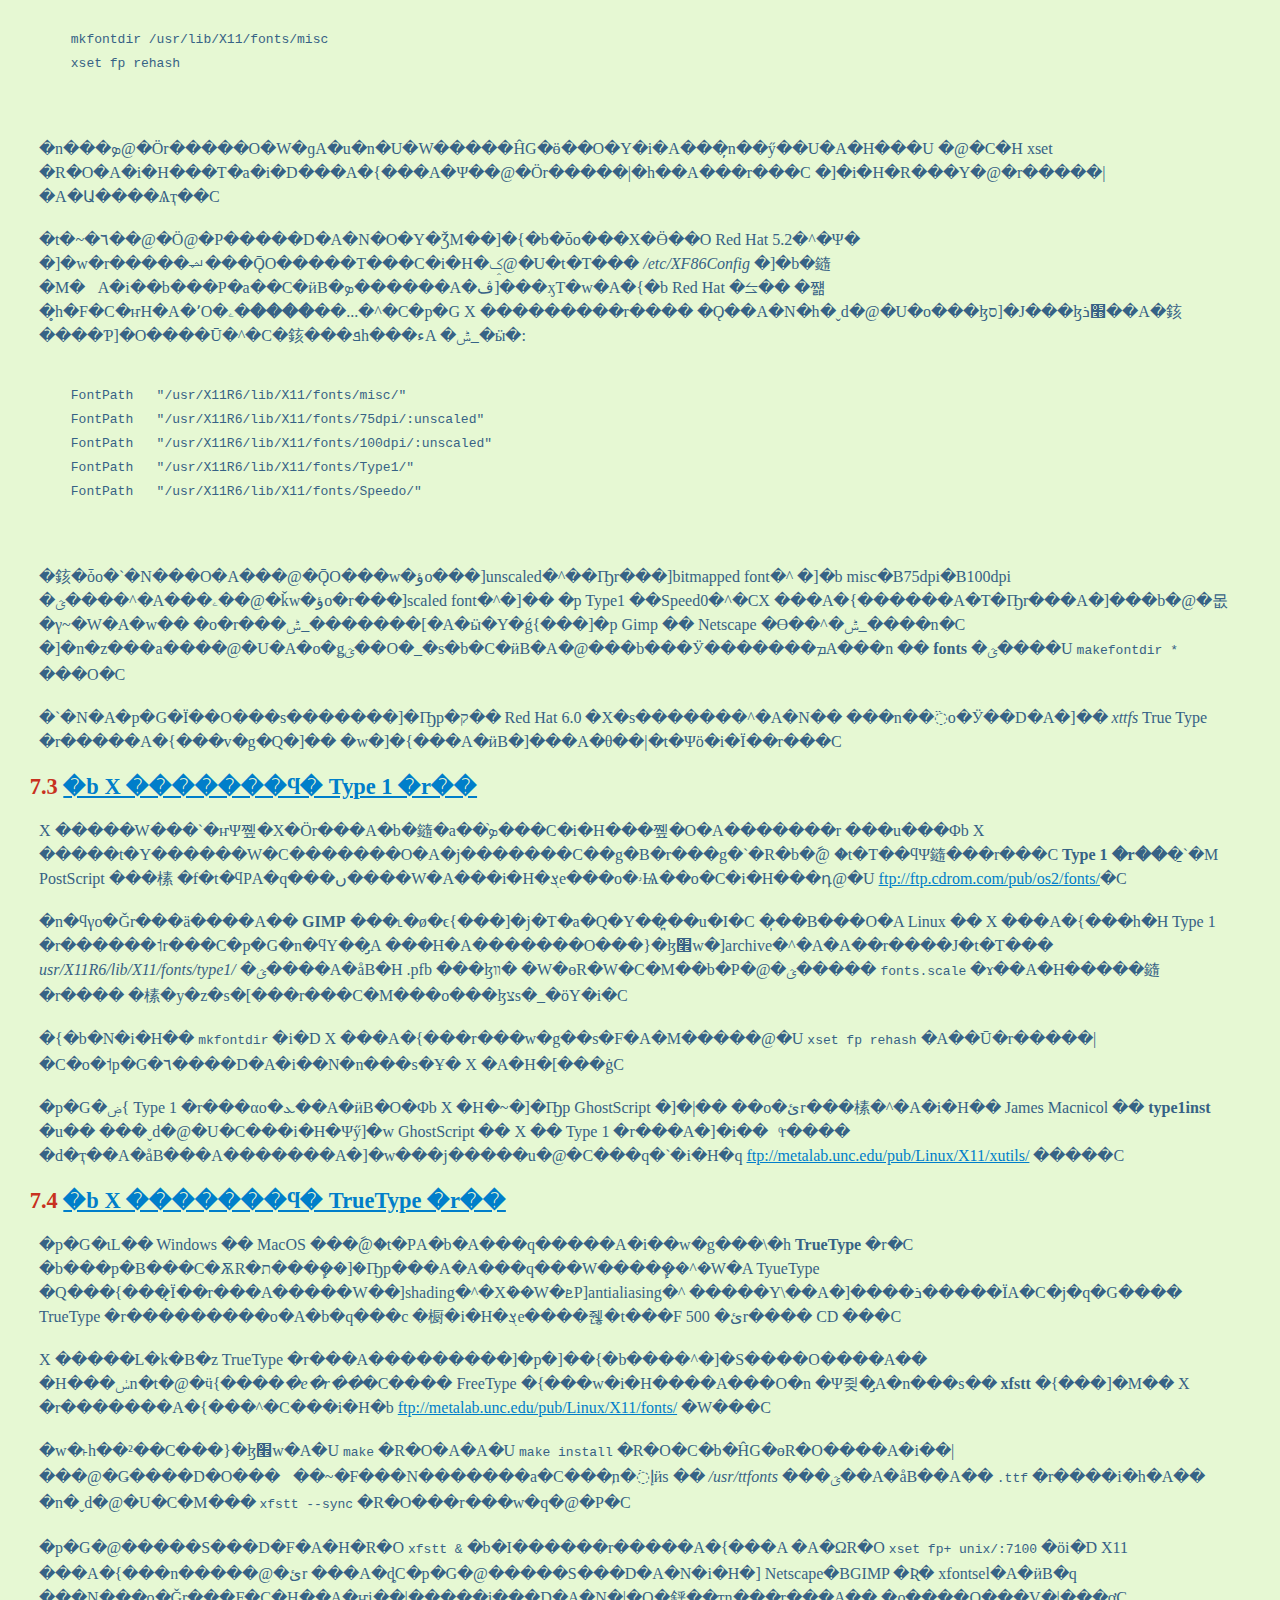
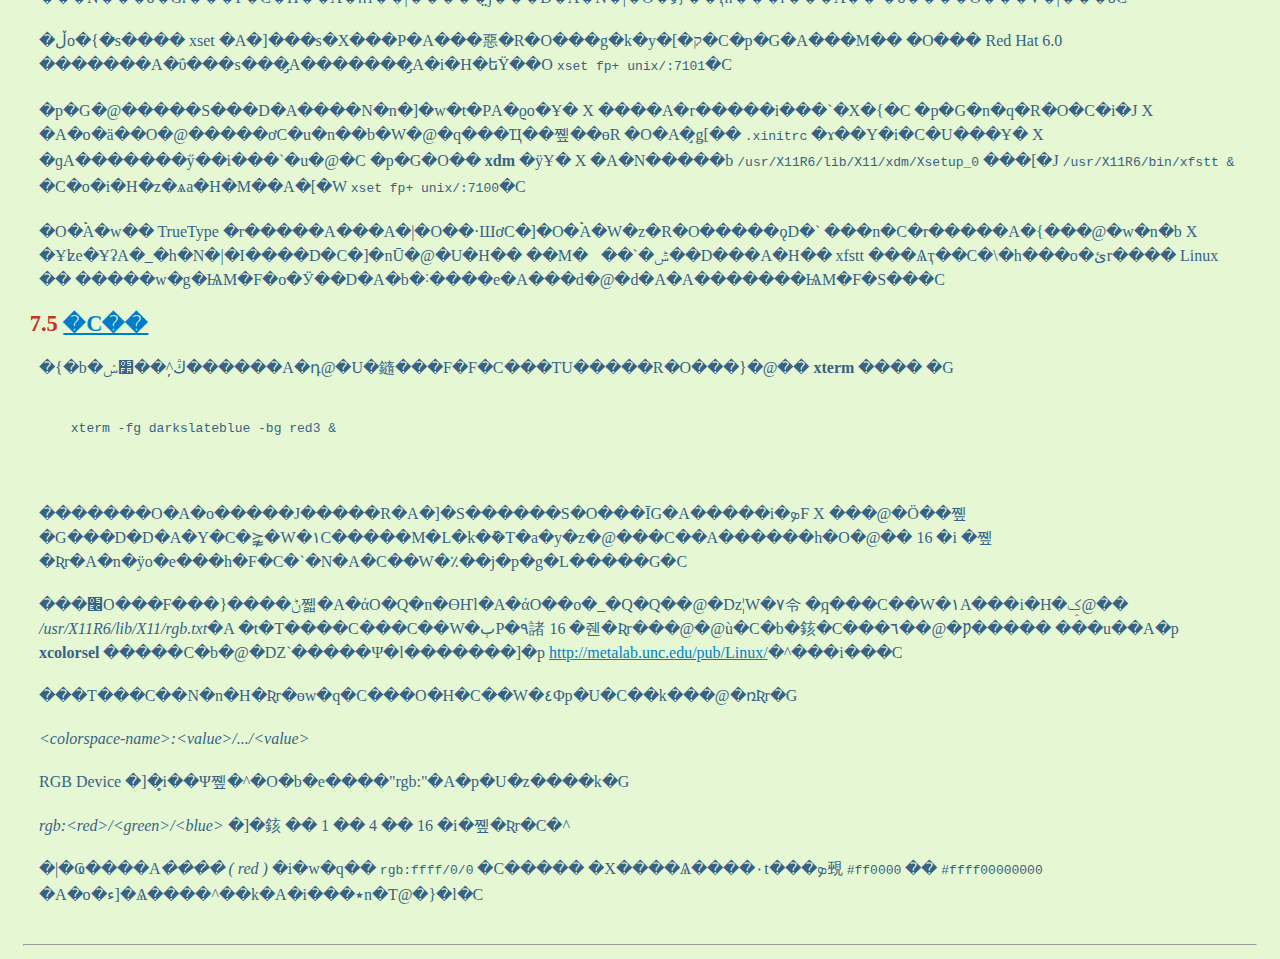
<file: css/www.linux.org.tw/CLDP/HOWTO/app/XWindow-User-HOWTO/XWindow-User-HOWTO-Chinese-7.html>
<!DOCTYPE HTML PUBLIC "-//W3C//DTD HTML 3.2 Final//EN">
<HTML>
<HEAD>
 <META NAME="GENERATOR" CONTENT="LinuxDoc-Tools 0.9.20">
 <TITLE>���� X Window User HOWTO: �r���P�C��</TITLE>
 <link href="../../style.css" rel="stylesheet" type="text/css" />
 <LINK HREF="XWindow-User-HOWTO-Chinese-8.html" REL=next>
 <LINK HREF="XWindow-User-HOWTO-Chinese-6.html" REL=previous>
 <LINK HREF="XWindow-User-HOWTO-Chinese.html#toc7" REL=contents>
</HEAD>
<BODY>
<A HREF="XWindow-User-HOWTO-Chinese-8.html">Next</A>
<A HREF="XWindow-User-HOWTO-Chinese-6.html">Previous</A>
<A HREF="XWindow-User-HOWTO-Chinese.html#toc7">Contents</A>
<HR>
<H2><A NAME="s7">7.</A> <A HREF="XWindow-User-HOWTO-Chinese.html#toc7">�r���P�C��</A></H2>

<P>�p��b X �������ϥΦr���M�C��A���\�h���Z¬�C���̤�����l�t�Ψ����¡A��
�p���A�r�����W�ٴN���u�@�Ӧr�C�A�n�۷����T�a�����n�Ψ줰��F��A�ӥB��}�l
�ɡA�۷������A���O�u�n�y�[�����A���W�N�|�����M�a�F�C</P>

<H2><A NAME="ss7.1">7.1</A> <A HREF="XWindow-User-HOWTO-Chinese.html#toc7.1">�Ѷ}�r�����g�z</A>
</H2>

<P>�@�Ӧr��������W�٥s�� <EM>X Logical Font Description</EM> �]``XLFD"�C
���]�t�F�U�z�����ءG</P>
<P>
<UL>
<LI><CODE>�Efndry</CODE> - �r���t�ӡA�]�p���@�r�������q�έӤH</LI>
<LI><CODE>�Efmly</CODE> - �r���a�ڡA���@�r�����`�ΰκ�</LI>
<LI><CODE>�Ewght</CODE> - �r���ղӡ]bold�Bmedium���^</LI>
<LI><CODE>�Eslant</CODE> - �ɱ׫ס]italics�Boblique�Broman�]���`�^���^</LI>
<LI><CODE>�EsWdth</CODE> - �e�ס]normal�Bcondensed�Bextended���^</LI>
<LI><CODE>�Eadstyl</CODE> - �~�a����]sans serif�Bserif���^</LI>
<LI><CODE>�Epxlsz</CODE> - ���I�j�p�A�@�Ӧr���b������V�����I��</LI>
<LI><CODE>�EptSz</CODE> - ��r���j�����I�j�p�]���� pxlsz�^</LI>
<LI><CODE>�Eresx</CODE> - ������V���ѪR�סA��� dpi</LI>
<LI><CODE>�Eresy</CODE> - ������V���ѪR�סA��� dpi</LI>
<LI><CODE>�Espc</CODE> - �Ŷ��A����a�A�u�b Schumacher �r���W���Ψ�</LI>
<LI><CODE>�EavgWidth</CODE> - ���@�r���������r���e��</LI>
<LI><CODE>�Ergstry</CODE> - �C�X���r�������U</LI>
<LI><CODE>�Eencdng</CODE> - ��a�N�X</LI>
</UL>
</P>
<P>�p�Gı�o�@���V�áA <B>xfontsel</B> �{���]�w�]�� X �����r����ܵ{���^�i�H�O�ӫD�`
���Ϊ��u��C�{�b���}���C�|�ݨ�@�Ӭݦ��L�Ϊ��_�ǵ����A���ɦb fnfry ����
�W���U����C�p�G�r���S���D���ܡA�i�H�ݨ�@�ӿ��A�䤤�� <CODE>adobe</CODE> �B 
<CODE>b&amp;h</CODE> �Bbitstream �����C�Ҧp���A�� <CODE>b&amp;h</CODE>�A�i�H��
��b�U��������r���|�ܦ��t�@�إi�z�Ѫ��F��C�γo�ӵ{����ܦr�����@���k�O�A�q
�̥���]�̭�h�ʪ��ﶵ�^�}�l�A��̥k��]�̯S�w���ﶵ�^�C�ҥH�A�p�G�w�g���D�t��
�W�]foundry�^�A�b�����䪺�ﶵ�A���S���Ӥj�@�ΡA�]���ﶵ�����ǬO�̷ӥ����ۨ�
�ʦөw���C</P>
<P>�p�G�n�b <CODE>fmly</CODE> �ﶵ����ܡA�N����j�������ﶵ���Q�ҽk���A�u�ѤU
�T�ӥi�H��ܡC�o���ܳo�Ӽt�ӥu�X�F�T�Ӧr���a�ڡC���Ǧr���a�ڡA�|�X�{�b�ƭ�
�t�Ӫ����~���A�Ҧp <EM>Adobe</EM> �� <EM>Bitstream</EM> ���� courier 
�r���C���۴N�i�H�}�l <CODE>Wght</CODE> �����F�C�̫�A�|�����u�Ѥ@�ӭn
���r���C�n���@�Ӧr���A�ä����n��g�C�@�ӿﶵ�A�S��<EM>����</EM>�h�r��
�աI�C�@�ӨS�����w�����ءA���|�H <CODE>*</CODE> �Ӫ��ܡA�b���̥��i�H�X�G��
��ﶵ�C</P>
<P>�@���U�w�M�ߡA�i�H�I�� select ��A�o�ˡA�o�Ӧr���N�|��J X �ŶKï�]X 
clipboard�^���A�H�ɷǳƦn�K�J�A����󤤩Υ���A�b�Ϊ��F�褤�C�|�Ҩ����A�i
�� <B>xterm</B> �����A�V�J <CODE>xterm -font</CODE> �A�᭱�[�W�@�ӥ���
���^���޸��C�M���ƹ�����o�Ӧa��A��������]�p�G�S��������A�P�ɫ����B�k
����^�C�o�|��ŶKï�������e�K�W�h�A�]�N�O�K�W�ҿ�ܪ��r���C�M��[�W�@��
�k�䪺�^���޸��A�� <CODE>Enter</CODE>�C�Ҧp�A�@�Ӥj�� <CODE>xterm</CODE> ����
�ϥ� Courier �r���A���ӬO�Ϋ��O: 
<CODE>xterm -font &quot;-adobe-courier-medium-r-*-*-14-*-*-*-*-*-*-*&quot;</CODE>�C
��ª� <B>xterm</B> ���O�A�h�b�X�{�ɡA������Υ��e�ϥΪ��r���C</P>
<P><B>xfd</B> �u��ΨӴ���r���A�h�D�`�F���C�H���O�� <CODE>xfd -fn fixed</CODE> 
�Ӷ]�o�ӵ{���A���|�i�D�A�ΨӪ��o�Ӧr�����r��������ˤl�A�����I�������𤤪� keycaps 
�u��C�`�N�I�]�i�H��ӫe���@�k�A�b�R�O�C�ﶵ <EM>-pattern</EM> �᭱�A
�H�޸��y�����r��������A�ӭ���n <B>xfontsel</B> ��ܪ��r���C</P>

<H2><A NAME="ss7.2">7.2</A> <A HREF="XWindow-User-HOWTO-Chinese.html#toc7.2">�r���O�W�]font alias�^�Ϋ��A�]�w</A>
</H2>

<P>�h�O�Ъ������r���W�١A���ɬJ�·ФS������ڡC���B�a�A�����V�J��ʦr���ӧ�
��ҭn���r���W�١A�]�� X �������ѤF�s��<EM>�r���O�W</EM>���\��C</P>
<P>�ݤ@�U <EM>/usr/X11R6/lib/fonts/misc/fonts.alias</EM> �ؿ��A�i�H��
��䤤���\�h�r�������|�W�١C�Ҧp�A <CODE>8x16</CODE> �O 
<CODE>-sony-fixed-medium-r-normal--16-120-100-100-c-80-iso8859-1</CODE>
�����|�A�L�צb���̡A�� <CODE>8x16</CODE> �� X �r���귽�A�Φb�R�O�C���@���r��
�W�١A�����|�H���r���W�٨Ө��N�C <CODE>75dpi</CODE> �� <CODE>100dpi</CODE> �ؿ�
�]���i�H�Q�άۦ����O�W�A�b�j�������t�Τ��A Ludcida Sans �r���]�����|�C</P>
<P>�n�b�t�Τ��[�J�r���ΧO�W�A�ݭn�U�@�ǩR�O�]�i��b root ���^�C�n�[�J�r���A��
�n�U�U�z��өR�O�C�b�U�����Ҥl���A�A�n�Ψ쥿�T���ؿ��C�]�i�������z���A�ӭ�
�s���T�a�hŪ�i�Ҧ��r���C</P>
<P>
<BLOCKQUOTE><CODE>
<PRE>
 mkfontdir /usr/lib/X11/fonts/misc
 xset fp rehash
 
</PRE>
</CODE></BLOCKQUOTE>
</P>
<P>�n���ܤ@�Ӧr�����O�W�ɡA�u�n�U�W�����ĤG�ӫ��O�Y�i�A���̦n��ӳ��U�A�H���U
�@�C�H xset �R�O�A�i�H���T�a�i�D���A�{���A�Ψ��@�Ӧr�����|�h��A���r���C
�]�i�H�R���Y�@�r�����|�A�Ա����Ѧҭ��C</P>
<P>�t�~�٦��@�Ӧ@�P�����D�A�N�O�Y�ǮM��]�{�b�ȱo���X�Ӫ��O Red Hat 5.2�^�Ψ�
�]�w�r�����ﶵ���ǬO�����T���C�i�H�ݤ@�U�t�Τ��� <EM>/etc/XF86Config</EM>
�]�b�䥦�M�󤤡A�i��b���P�a��C�ӥB�ܤ������A�ڤ]���ӽT�w�A�{�b Red Hat �⥦��
�쨺�̥h�F�C�ҥH�A�٬O�ۦ�<B>����</B>��...�^�C�p�G X ���������r����
�Ǫ��A�N�h�ˬd�@�U�o���ɮס]�J���ɮ׫ܪ��A�䤤����Ƥ]�O����Ū�^�C�䤤���ܦh���ءA
�ݰ_�ӹ�:</P>
<P>
<BLOCKQUOTE><CODE>
<PRE>
 FontPath   &quot;/usr/X11R6/lib/X11/fonts/misc/&quot;
 FontPath   &quot;/usr/X11R6/lib/X11/fonts/75dpi/:unscaled&quot;
 FontPath   &quot;/usr/X11R6/lib/X11/fonts/100dpi/:unscaled&quot;
 FontPath   &quot;/usr/X11R6/lib/X11/fonts/Type1/&quot;
 FontPath   &quot;/usr/X11R6/lib/X11/fonts/Speedo/&quot;
 
</PRE>
</CODE></BLOCKQUOTE>
</P>
<P>�䤤�ȱo�`�N���O�A���@�ǬO���w�ؤo���]unscaled�^��Ҧr���]bitmapped font�^
�]�b misc�B75dpi�B100dpi �ؿ����^�A���ۦ��@�ǩw�ؤo�r���]scaled font�^�]��
�p Type1 ��Speed0�^�CX ���A�{������A�Τ�Ҧr���A�]���b�@�몺�γ~�W�A�w��
�o�r���ݰ_�������[�A�ӹ�Y�ǵ{���]�p Gimp �� Netscape �Ө��^�ݰ_����n�C
�]�n�z���a����@�U�A�o�ǥؿ��O�_�s�b�C�ӥB�A�@���b���Ӱ�������ܡA���n
�� <B>fonts</B> �ؿ����U <CODE>makefontdir *</CODE> ���O�C</P>
<P>�`�N�A�p�G�Ϊ��O���s�������]�Ҧp�ק�� Red Hat 6.0 �Χ�s�������^�A�N��
���n��߳o�Ӱ��D�A�]�� <EM>xttfs</EM> True Type �r�����A�{���v�g�Q�]��
�w�]�{���A�ӥB�]���A�θ��|�t�Ψӧ�i�Ϊ��r���C</P>


<H2><A NAME="ss7.3">7.3</A> <A HREF="XWindow-User-HOWTO-Chinese.html#toc7.3">�b X �������ϥ� Type 1 �r��</A>
</H2>

<P>X �����W���`�ҥΨ쪺�X�Ӧr���A�b�䥦�a��ܤ֨���C�i�H���쪺�O�A�������r
���u���Φb X �����t�Υ������W�C�������O�A�j�������C��g�B�r���g�`�R�b�ާ@
�t�Τ��ϥΨ䥦���r���C <B>Type 1 �r��</B>�̱`�M PostScript ���榡
�f�t�ϥΡA�q���ں����W�A���i�H�ܮe���o�ۥѨ��o�C�i�H���դ@�U 
<A HREF="ftp://ftp.cdrom.com/pub/os2/fonts/">ftp://ftp.cdrom.com/pub/os2/fonts/</A>�C</P>
<P>�n�ϥγo�Ǧr���ä����A�� <B>GIMP</B> ���˪�ø�ϵ{���]�j�T�a�Q�Υ��̪��u�I�C
�̩��B���O�A Linux �� X ���A�{���h�H Type 1 �r������˦r���C�p�G�n�ϥΥ��̡A
���H�A�������O���}�ɮ׮w�]archive�^�A�A��r����J�t�Τ��� 
<EM>usr/X11R6/lib/X11/fonts/type1/</EM> �ؿ����A�åB�H .pfb ���ɮװ�
�W�өR�W�C�M��b�P�@�ؿ����� <CODE>fonts.scale</CODE> �ɤ��A�H�����䥦�r����
�榡�y�z�s�[���r���C�M���o���ɮצs�_�ӧY�i�C</P>
<P>�{�b�N�i�H�� <CODE>mkfontdir</CODE> �i�D X ���A�{���r���w�g��s�F�A�M�����@�U 
<CODE>xset fp rehash</CODE> �A��Ū�r�����|�C�o�˦p�G�٦����D�A�i��N�n���s�Ұ�
X �A�H�[���ġC</P>
<P>�p�G�ۻ{ Type 1 �r���αo�ܥ��A�ӥB�O�Φb X �H�~�]�Ҧp GhostScript �]�|��
��o�ئr���榡�^�A�i�H�� James Macnicol �� <B>type1inst</B> �u��
���ˬd�@�U�C���i�H�Ψӳ]�w GhostScript �� X �� Type 1 �r���A�]�i���ͦr����
�d�ҭ��A�åB���A�������A�]�w���j�����u�@�C���q�`�i�H�q 
<A HREF="ftp://metalab.unc.edu/pub/Linux/X11/xutils/">ftp://metalab.unc.edu/pub/Linux/X11/xutils/</A> �����C</P>

<H2><A NAME="ss7.4">7.4</A> <A HREF="XWindow-User-HOWTO-Chinese.html#toc7.4">�b X �������ϥ� TrueType �r��</A>
</H2>

<P>�p�G�ιL�� Windows �� MacOS ���ާ@�t�ΡA�b�A���q�����A�i��w�g���\�h
<B>TrueType</B> �r�C �b���p�B���C�ѪR�ת���ܾ��]�Ҧp���A�A���q���W����ܾ��^�W�A
TyueType �Q���{���̨Ϊ��r���A�����W��]shading�^�Χܰ��W�ܧΡ]antialiasing�^
�����Υ\��A�]����ܪ�����ΪA�C�j�q�G���� TrueType �r���������o�A�b�q���c
�橱�i�H�ܮe����줺�t���F 500 �ئr���� CD ���C</P>
<P>X �����L�k�B�z TrueType �r���A���������]�p�]��{�b����^�]�S����O����A��
�H���ݭn�t�@�ӵ{����<EM>�e�r��</EM>�C���� FreeType �{���w�i�H����A���O�n
�Ψ쥦�̡A�n���s�� <B>xfstt</B> �{���]�M�� X �r�������A�{���^�C���i�H�b
<A HREF="ftp://metalab.unc.edu/pub/Linux/X11/fonts/">ftp://metalab.unc.edu/pub/Linux/X11/fonts/</A> �W���C</P>
<P>�w�˫h��²��C���}�ɮ׮w�A�U <CODE>make</CODE> �R�O�A�A�U <CODE>make install</CODE> 
�R�O�C�b�ĤG�өR�O����A�i��|���@�Ǥ����D�O���򪺿��~�F���N�������a�C���ۭn�إ߭ӥs
�� <EM>/usr/ttfonts</EM> ���ؿ��A�åB��A�� <CODE>.ttf</CODE> �r����i�h�A��
�n�ˬd�@�U�C�M��� <CODE>xfstt --sync</CODE> �R�O���r���w�q�@�P�C</P>
<P>�p�G�@�����S���D�F�A�H�R�O <CODE>xfstt &amp;</CODE> �b�I������r�����A�{���A
�A�ΩR�O <CODE>xset fp+ unix/:7100</CODE> �ӧi�D X11 ���A�{���n�����@�ئr
���A�ȡC�p�G�@�����S���D�A�N�i�H�] Netscape�BGIMP �Ʀ� xfontsel�A�ӥB�q
���N���o�Ǧr���F�C�H��A�ҥi��|�����̤j���D�A�N�|�O�䤣��ҭn���r���A��
�o����O���V�|���ơC</P>
<P>�ڵo�{�̷s���� xset �A�]���s�X���P�A���惡�R�O���g�k�y�[�ק�C�p�G�A���M��
�O��� Red Hat 6.0 �������A�ΰ���s���̡A�������̡A�i�H�եΫ��O
<CODE>xset fp+ unix/:7101</CODE>�C</P>
<P>�p�G�@�����S���D�A����N�n�]�w�t�ΡA�ϱo�Ұ� X ����A�r�����i���`�X�{�C
�p�G�n�q�R�O�C�i�J X �A�o�ä��O�@�����ơC�u�n��b�W�@�q���Ҵ��쪺��өR
�O�A�̧ǥ[�� <CODE>.xinitrc</CODE> �ɤ��Y�i�C�U���Ұ� X �ɡA�������ӳ��i���`�u�@�C
�p�G�O�� <B>xdm</B> �ӱҰ� X �A�N�����b 
<CODE>/usr/X11R6/lib/X11/xdm/Xsetup_0</CODE> ���[�J 
<CODE>/usr/X11R6/bin/xfstt &amp;</CODE> �C�o�i�H�z�ѧa�H�M��A�[�W 
<CODE>xset fp+ unix/:7100</CODE>�C</P>
<P>�O�ۡA�w�� TrueType �r�����A���A�|�O��·ШơC�]�O�ۡA�W�z�R�O�����ǫD�`
���n�C�r�����A�{���@�w�n�b X �Ұʫe�ҰʡA�_�h�N�|�I����D�C�]�nŪ�@�U�H��
��M�󤤪��`�ݰ��D���A�H�� xfstt ���Ѧҭ��C�\�h���o�ئr���� Linux ��
�����w�g�ѨM�F�o�Ӱ��D�A�b�˸����e�A���d�@�d�A�A�������ѨM�F�S���C</P>

<H2><A NAME="ss7.5">7.5</A> <A HREF="XWindow-User-HOWTO-Chinese.html#toc7.5">�C��</A>
</H2>

<P>�{�b�ڭ̦^��׺ݾ������A�դ@�U�䥦���F�F�C���ΤU�����R�O���}�@��
<B>xterm</B> ���� �G</P>
<P>
<BLOCKQUOTE><CODE>
<PRE>
 xterm -fg darkslateblue -bg red3 &amp;
 
</PRE>
</CODE></BLOCKQUOTE>
</P>
<P>�������O�A�o�����J�����R�A�]�S������S�O���ĪG�A�����i�ܤF X ���@�Ӧ��쪺
�G���D�D�A�Y�C�⪺�W�١C�����M�L�k�ܺ�T�a�y�z�@���C��A������h�O�@�� 16 �i
�쪺�Ʀr�A�n�ӱo�e���h�F�C�`�N�A�C��W�٪��j�p�g�L�����G�C</P>
<P>���׬O���F���}����ݨ쩳�A�άO�Q�n�ӨҤl�A�άO��o�_�Q�Q��@�ǲ¦W�٧令
�ۭq���C��W�١A���i�H�ݤ@�� <EM>/usr/X11R6/lib/X11/rgb.txt</EM>�A
�t�Τ����C���C��W�ٻP�۹諸 16 �줸�Ʀr���@�@ù�C�b�䤤�C���٦��@�Ƿ�����
���u��A�p <B>xcolorsel</B> �����C�b�@�Ǳ`�����Ψ�l�������]�p
<A HREF="http://metalab.unc.edu/pub/Linux/">http://metalab.unc.edu/pub/Linux/</A>�^���i���C</P>
<P>���T���C��N�n�H�Ʀr�өw�q�C���O�H�C��W�٤Φp�U�C��k���@�ռƦr�G</P>
<P><EM>&lt;colorspace-name&gt;:&lt;value&gt;/.../&lt;value&gt;</EM></P>
<P>RGB Device �]�̥i��Ψ쪺�^�O�b�e����&quot;rgb:&quot;�A�p�U�z����k�G</P>
<P><EM>rgb:&lt;red&gt;/&lt;green&gt;/&lt;blue&gt;</EM> �]�䤤  �� 1 �� 4 �� 16 �i�쪺�Ʀr�C�^</P>
<P>�|�Ҩ����A<EM>���� ( red )</EM> �i�w�q�� <CODE>rgb:ffff/0/0</CODE> �C�����
�X����Ѧ����۰t���ܤ覡 <CODE>#ff0000</CODE> �� <CODE>#ffff00000000</CODE>
�A�o�ء]�Ѧ����^��k�A�i���٭n�Τ@�}�l�C</P>
<P>
<HR>
<A HREF="XWindow-User-HOWTO-Chinese-8.html">Next</A>
<A HREF="XWindow-User-HOWTO-Chinese-6.html">Previous</A>
<A HREF="XWindow-User-HOWTO-Chinese.html#toc7">Contents</A>
</BODY>
</HTML>
</file>
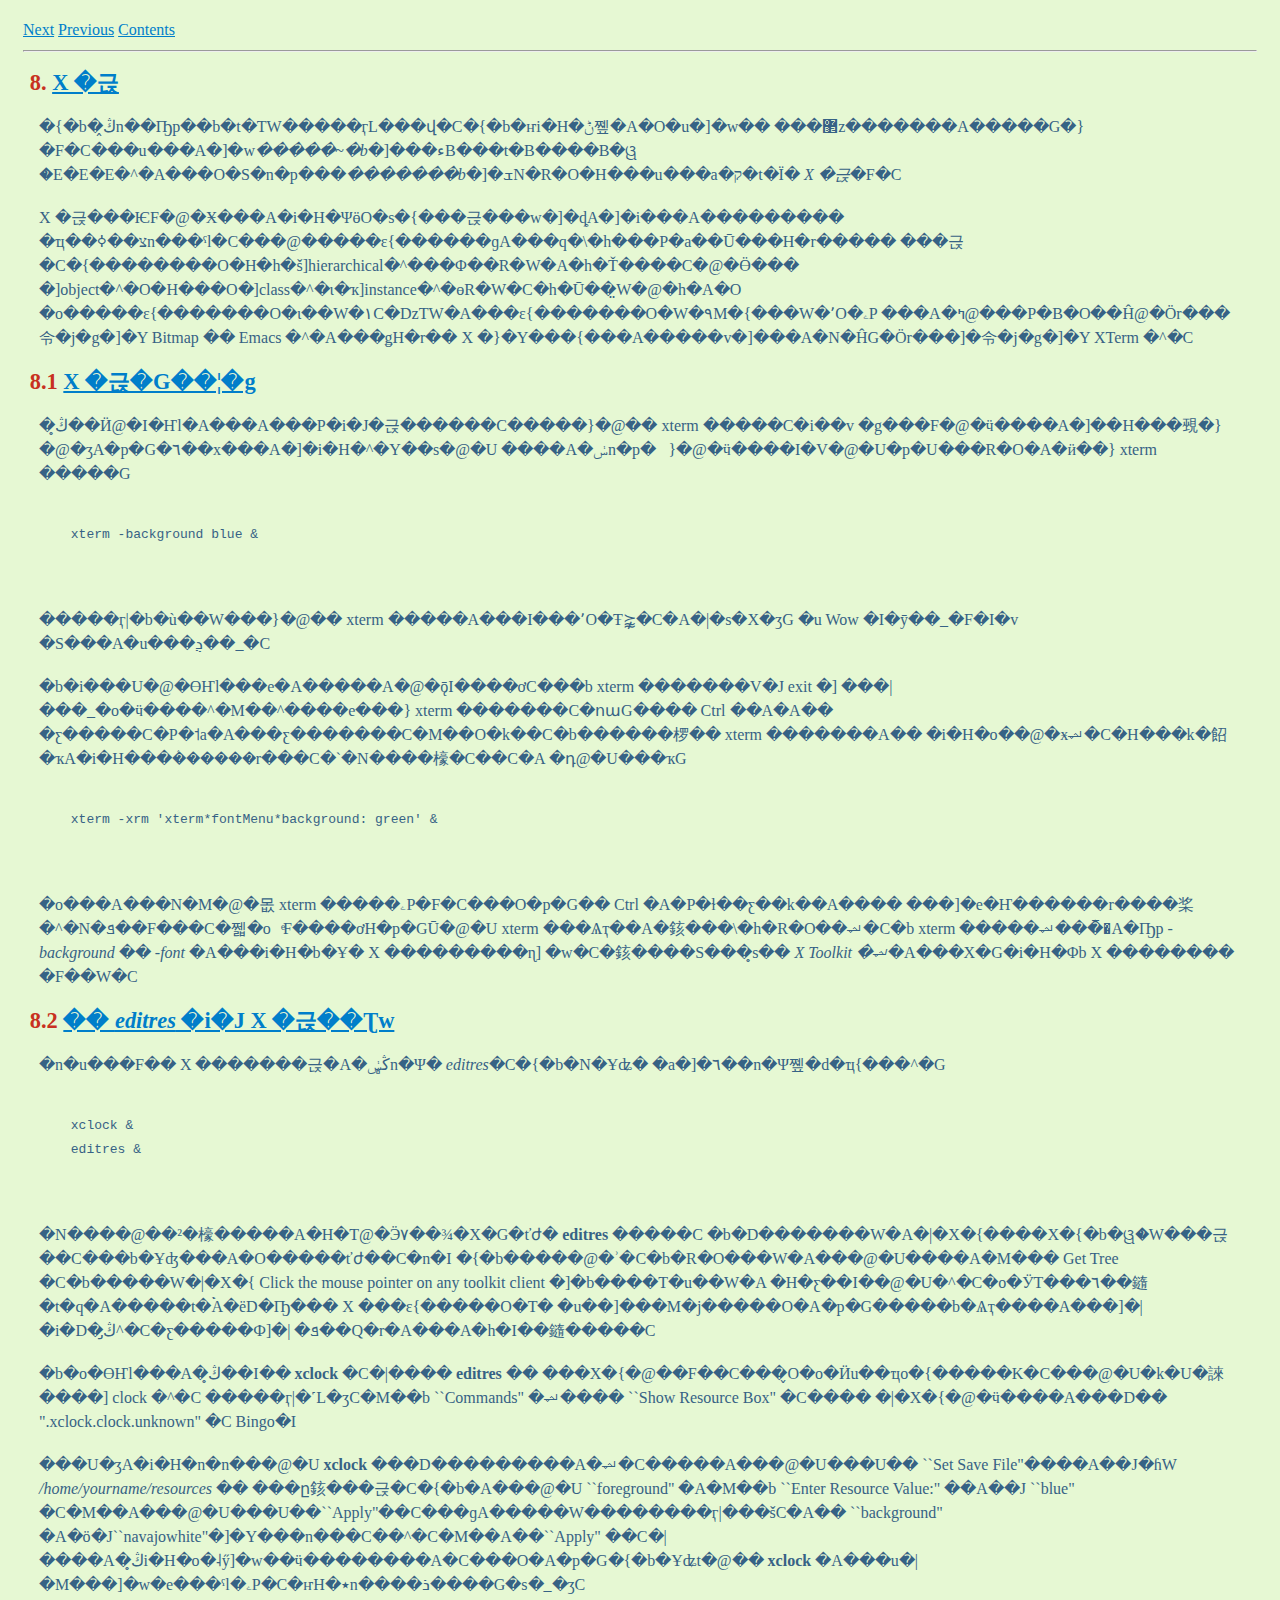
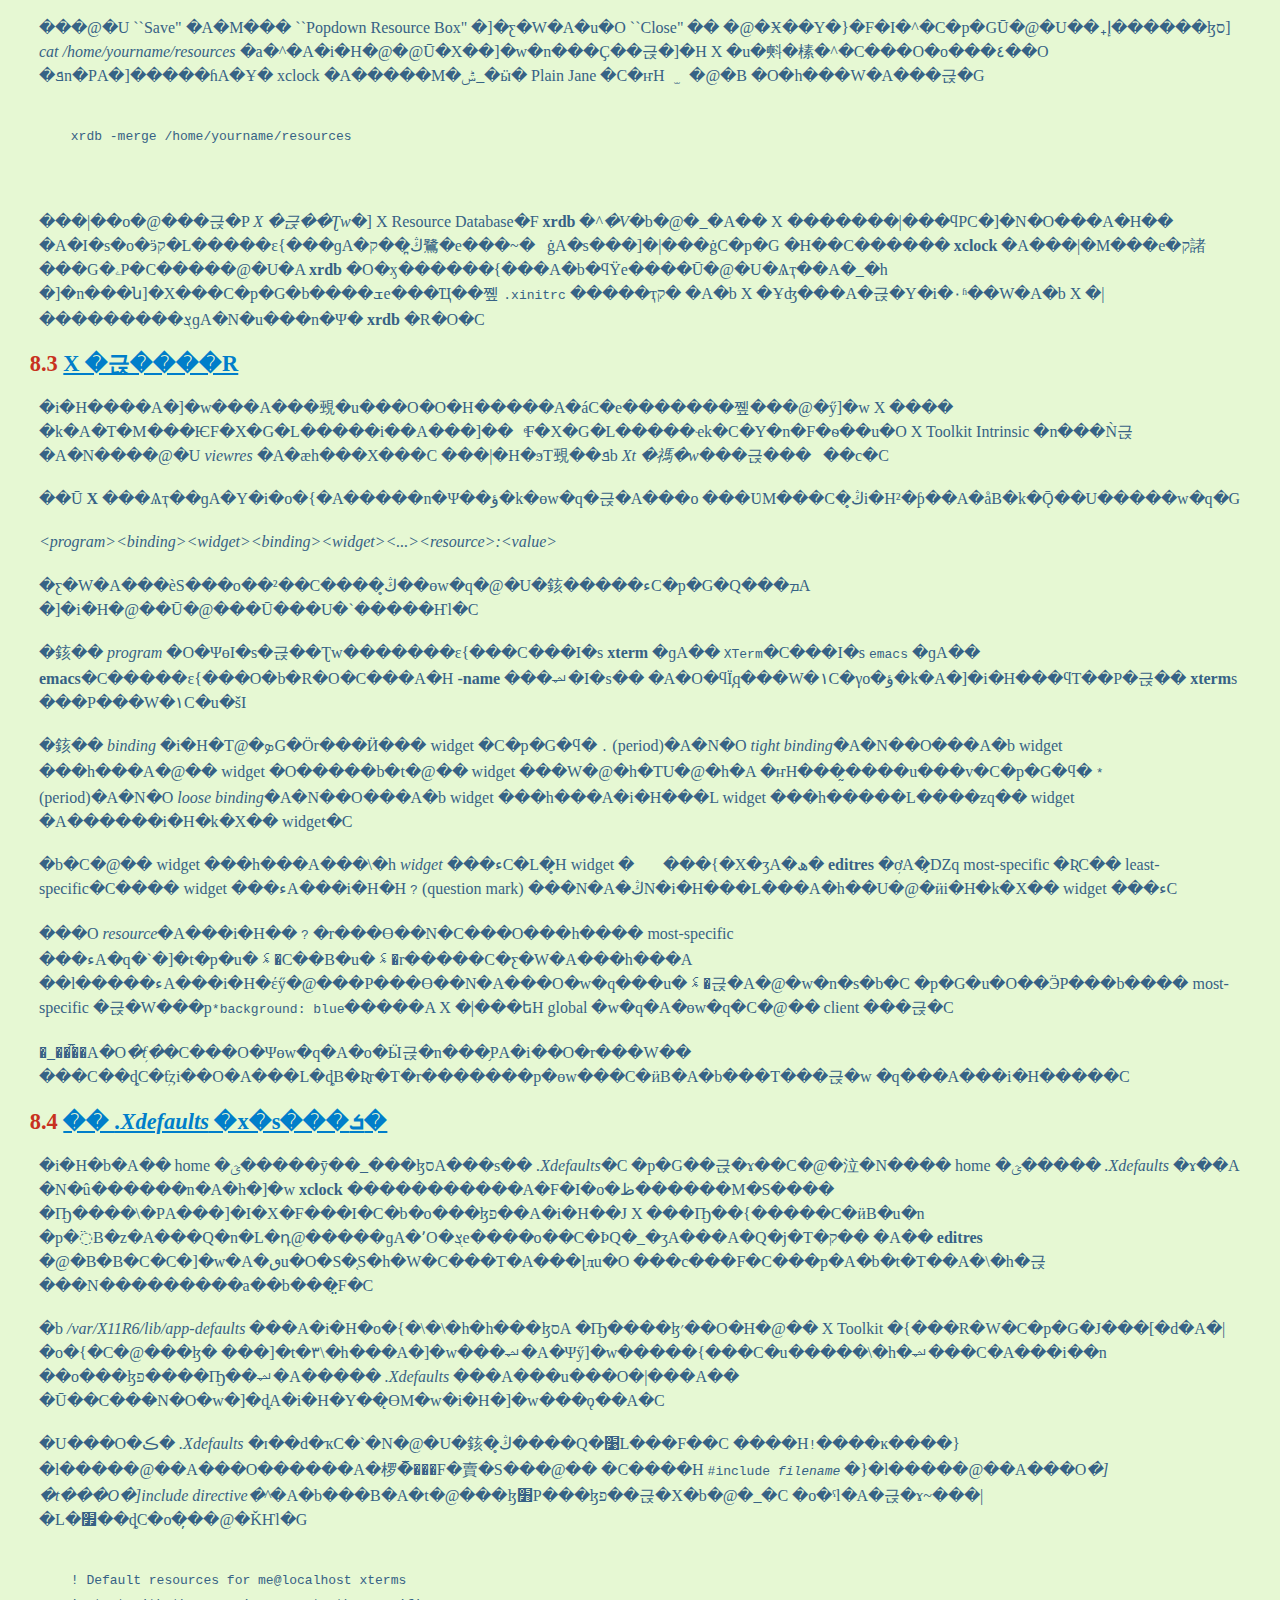
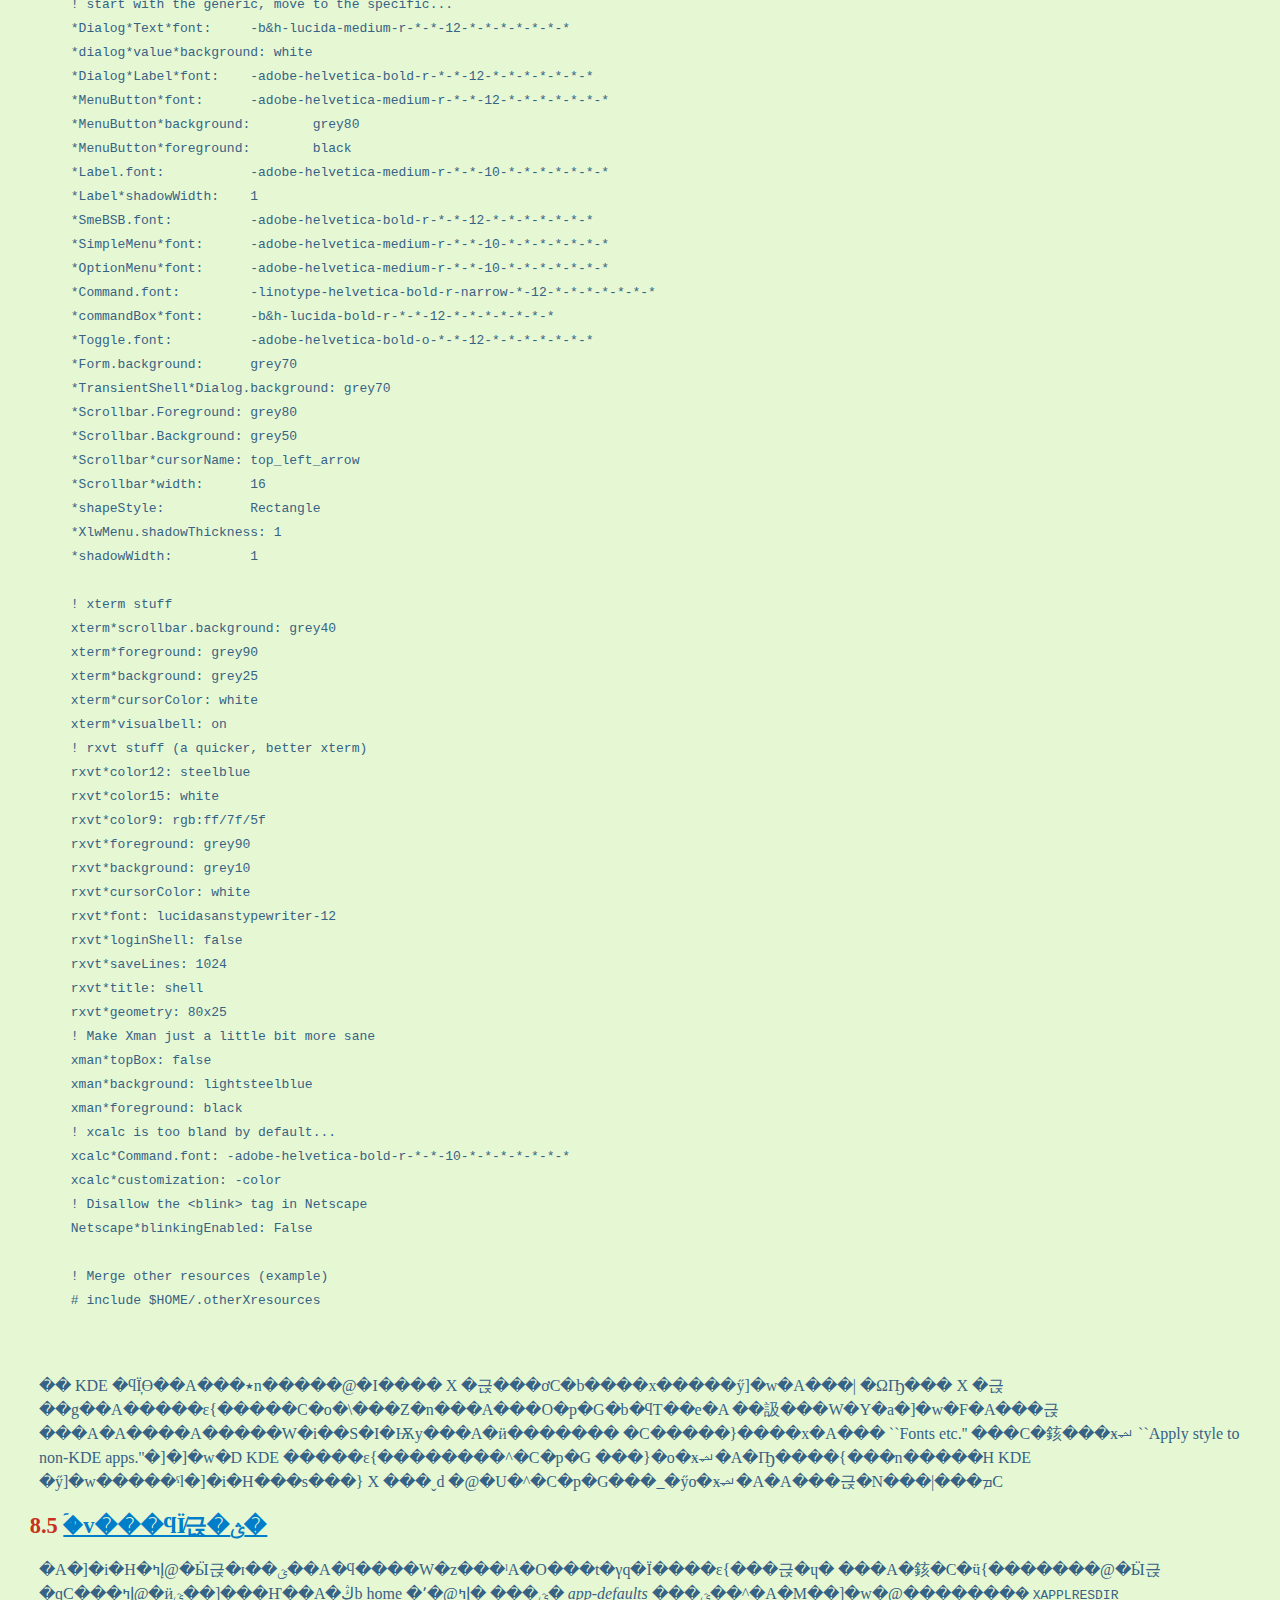
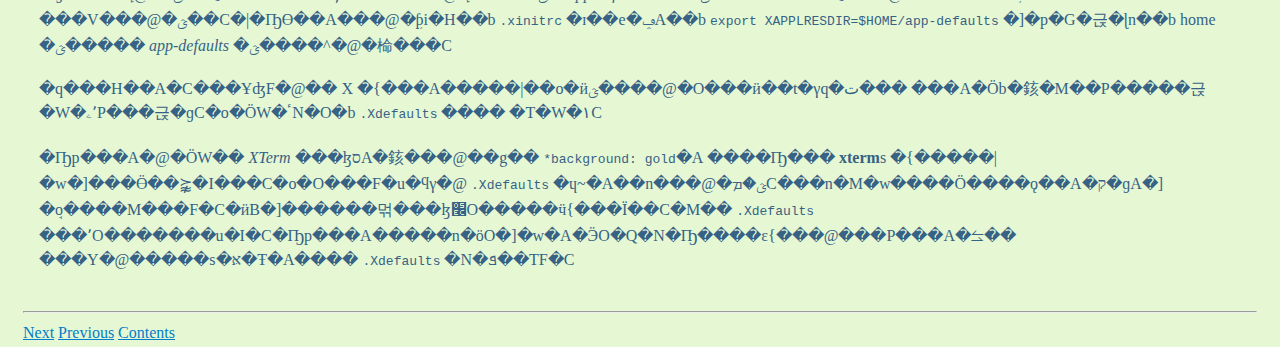
<file: css/www.linux.org.tw/CLDP/HOWTO/app/XWindow-User-HOWTO/XWindow-User-HOWTO-Chinese-8.html>
<!DOCTYPE HTML PUBLIC "-//W3C//DTD HTML 3.2 Final//EN">
<HTML>
<HEAD>
 <META NAME="GENERATOR" CONTENT="LinuxDoc-Tools 0.9.20">
 <TITLE>���� X Window User HOWTO: X �귽</TITLE>
 <link href="../../style.css" rel="stylesheet" type="text/css" />
 <LINK HREF="XWindow-User-HOWTO-Chinese-9.html" REL=next>
 <LINK HREF="XWindow-User-HOWTO-Chinese-7.html" REL=previous>
 <LINK HREF="XWindow-User-HOWTO-Chinese.html#toc8" REL=contents>
</HEAD>
<BODY>
<A HREF="XWindow-User-HOWTO-Chinese-9.html">Next</A>
<A HREF="XWindow-User-HOWTO-Chinese-7.html">Previous</A>
<A HREF="XWindow-User-HOWTO-Chinese.html#toc8">Contents</A>
<HR>
<H2><A NAME="s8">8.</A> <A HREF="XWindow-User-HOWTO-Chinese.html#toc8">X �귽</A></H2>

<P>�{�b�ڭ̭n��Ҧp��b�t�ΤW�����ӷL���վ�C�{�b�ҥi�H�ݨ쪺�A�O�u�]�w��
���޲z�������A�����G�}�F�C���u���A�]�w<EM>�����~�b</EM>�]���ءB���t�B����B�ୱ
�E�E�E�^�A���O�S�n�p���<EM>�������b</EM>�]�ܫN�R�O�H���u���a�ק�t�Ϊ�
<EM> X �귽</EM>�F�C</P>
<P>X �귽���ѤF�@�Ӿ���A�i�H�ΨӫO�s�{���귽���w�]�ȡA�]�i���A���������
�ҵ��צ��ߦn���ˤl�C���@�����ε{������ɡA���q�\�h���P�a��Ū���H�r�����
���귽�C�{��������O�H�h�š]hierarchical�^���Φ��R�W�A�h�Ť����C�@�Ӫ���
�]object�^�O�H���O�]class�^�ι�ҡ]instance�^�өR�W�C�h�Ū��̤W�@�h�A�O
�o�����ε{�������O�ι��W�١C�ǲΤW�A���ε{�������O�W�٩M�{���W�٬O�ۦP
���A�ߤ@���P�B�O��Ĥ@�Ӧr���令�j�g�]�Y Bitmap �� Emacs �^�A���ǥH�r��
X �}�Y���{���A�����v�]���A�N�ĤG�Ӧr���]�令�j�g�]�Y XTerm �^�C</P>

<H2><A NAME="ss8.1">8.1</A> <A HREF="XWindow-User-HOWTO-Chinese.html#toc8.1">X �귽�G��¦�g</A>
</H2>

<P>�ڭ̥��Ӥ@�I�Ҥl�A���A���P�i�J�귽������C�����}�@�� xterm �����C�i��v
�g���F�@�ӵ����A�]��H���覡�}�@�ӡA�p�G�٦��x���A�]�i�H�^�Y��s�@�U
����A�ݭn�p�󥴶}�@�ӵ����I�V�@�U�p�U���R�O�A�ӥ��} xterm �����G</P>
<P>
<BLOCKQUOTE><CODE>
<PRE>
 xterm -background blue &amp;
 
</PRE>
</CODE></BLOCKQUOTE>
</P>
<P>�����ӷ|�b�ù��W���}�@�� xterm �����A���I���٬O�Ŧ⪺�C�A�|�s�X�ӡG
�u Wow �I�ӯ��_�F�I�v �S���A�u���ܯ��_�C</P>
<P>�b�i���U�@�ӨҤl���e�A�����A�@�ǭI����ơC���b xterm �������V�J exit �]
���|���_�o�ӵ����^�M��^����e���} xterm �������C�ոաG���� Ctrl ��A�A��
�ƹ�����C�P�˦a�A���ƹ�������C�M��O�k��C�b������椤�� xterm �������A��
�i�H�o��@�ӿﶵ�C�H���k�䬰�ҡA�i�H���ܵ������r���C�`�N����檺�C��C�A
�դ@�U���ҡG</P>
<P>
<BLOCKQUOTE><CODE>
<PRE>
 xterm -xrm 'xterm*fontMenu*background: green' &amp;
 
</PRE>
</CODE></BLOCKQUOTE>
</P>

<P>�o���A���N�M�@�몺 xterm �����ۦP�F�C���O�p�G�� Ctrl �A�P�ɫ��ƹ��k��A����
���]�e�Ҥ������r����桨�^�N�ܦ��F���C�쩳�o�ͤF����ơH�p�GŪ�@�U xterm
���Ѧҭ��A�䤤���\�h�R�O��ﶵ�C�b xterm �����ﶵ���᭱�A�Ҧp
<EM>-background</EM> �� <EM>-font</EM> �A���i�H�b�Ұ� X ���������ɳ]
�w�C�䤤����S���̥s�� <EM>X Toolkit �ﶵ</EM>�A���X�G�i�H�Φb X ��������
�F��W�C</P>

<H2><A NAME="ss8.2">8.2</A> <A HREF="XWindow-User-HOWTO-Chinese.html#toc8.2">�� <EM>editres</EM> �i�J X �귽��Ʈw</A>
</H2>

<P>�n�u���F�� X �������귽�A�ڭ̻ݭn�Ψ� <EM>editres</EM>�C�{�b�N�Ұʥ�
�a�]�٦��n�Ψ쪺�d�ҵ{���^�G</P>
<P>
<BLOCKQUOTE><CODE>
<PRE>
 xclock &amp;
 editres &amp;
 
</PRE>
</CODE></BLOCKQUOTE>
</P>
<P>�N����@��²�檺�����A�H�Τ@�Ӭ۷��¾�X�G�ťժ� <B>editres</B> �����C
�b�D�������W�A�|�X�{����X�{�b�ୱ�W���귽��C���b�Ұʤ���A�O�����ťժ��C�n�I
�{�b�����@�ʾ�C�b�R�O���W�A���@�U����A�M��� Get Tree �C�b�����W�|�X�{
Click the mouse pointer on any toolkit client �]�b����Τ�u��W�A
�H�ƹ��I��@�U�^�C�o�ӰT���٦��䥦�t�q�A�����t�ۡA�ëD�Ҧ��� X ���ε{�����O�Τ�
�u��]���M�j�����O�A�p�G�����b�Ѧҭ����A���]�|�i�D�ڭ̡^�C�ƹ�����Ф]�|
�ܦ��Q�r�A���A�h�I��䥦�����C</P>
<P>�b�o�ӨҤl���A�ڭ̥��I�� <B>xclock</B> �C�|���� <B>editres</B> ��
���X�{�@��F��C���̬O�o�Ӥu��ҵo�{�����K�C���@�U�k�U�誺����] clock �^�C
�����ӷ|�˹L�ӡC�M��b ``Commands" �ﶵ���� ``Show Resource Box" �C����
�|�X�{�@�ӵ����A���D�� &quot;.xclock.clock.unknown&quot; �C Bingo�I</P>
<P>���U�ӡA�i�H�n�n���@�U <B>xclock</B> ���D���������A�ﶵ�C�����A���@�U���U��
``Set Save File"����A��J�ɦW <EM>/home/yourname/resources</EM> ��
���ը䤤���귽�C�{�b�A���@�U ``foreground" �A�M��b ``Enter Resource Value:" ��A��J 
``blue" �C�M��A���@�U���U��``Apply"��C���ɡA�����W��������ӷ|���šC�A��
``background" �A�ö�J``navajowhite"�]�Υ���n���C��^�C�M��A��``Apply"
��C�|����A�ڭ̥i�H�o�˨ӳ]�w��ӵ��������A�C���O�A�p�G�{�b�Ұʥt�@��
<B>xclock</B> �A���u�|�M���]�w�e���ˤl�ۦP�C�ҥH�٭n����ܪ����G�s�_�ӡC</P>
<P>���@�U ``Save" �A�M��� ``Popdown Resource Box" �]�ƹ�W�A�u�O ``Close" ��
�@�Ӿ��Y�}�F�I�^�C�p�GŪ�@�U��إߪ������ɮס] <EM>cat /home/yourname/resources</EM> 
�a�^�A�i�H�@�@Ū�X��]�w�n���Ҫ��귽�]�H X �u�㪺�榡�^�C���O�o���٤��O
�ܦn�ΡA�]�����ɦA�Ұ� xclock �A�����M�ݰ_�ӹ� Plain Jane �C�ҥH�̫᪺�@�B
�O�h���W�A���귽�G</P>
<P>
<BLOCKQUOTE><CODE>
<PRE>
 xrdb -merge /home/yourname/resources
 
</PRE>
</CODE></BLOCKQUOTE>
</P>
<P>���|��o�@���귽�P <EM>X �귽��Ʈw</EM>�] X Resource Database�F
<B>xrdb</B> �^<EM>�V</EM>�b�@�_�A�� X �������|���ϥΡC�]�N�O���A�H��
�A�I�s�o�ӭק�L�����ε{���ɡA�ڭ̪��ק鷺�e���~�򦳮ġA�s���]�|���ġC�p�G
�H��C������ <B>xclock</B> �A���|�M���e�ק諸���G�ۦP�C�����@�U�A 
<B>xrdb</B> �O�ӽ������{���A�b�ϥΫe����Ū�@�U�Ѧҭ��A�_�h
�]�n���ն]�X���C�p�G�b����ܫe���Ҵ��쪺 <CODE>.xinitrc</CODE> �����ҭק�
�A�b X �Ұʤ���A�귽�Y�i�۰ʱ��W�A�b X �|���������ܮɡA�N�u���n�Ψ� 
<B>xrdb</B> �R�O�C</P>

<H2><A NAME="ss8.3">8.3</A> <A HREF="XWindow-User-HOWTO-Chinese.html#toc8.3">X �귽����R</A>
</H2>

<P>�i�H����A�]�w���A���覡�u���O�O�H�����A�áC�e�������쪺���@�ӳ]�w X ����
�k�A�T�M���ѤF�X�G�L�����i��A���]���ͤF�X�G�L�����ҽk�C�Y�n�F�ѳ��u�O X
Toolkit Intrinsic �n���Ǹ귽�A�N����@�U <EM>viewres</EM> �A�æh���X���C
���|�H�ϧΤ覡��ܦb <EM>Xt �禡�w</EM>���귽���𪬵��c�C</P>
<P>��Ū <B>X</B> ���Ѧҭ��ɡA�Y�i�o�{�A�����n�Ψ��ؤ�k�өw�q�귽�A���o
���ƲM���C�ڭ̥i�H²�ƥ��A�åB�k�Ǭ��U�����w�q�G</P>
<P><EM>&lt;program&gt;&lt;binding&gt;&lt;widget&gt;&lt;binding&gt;&lt;widget&gt;&lt;...&gt;&lt;resource&gt;:&lt;value&gt;</EM></P>
<P>�ƹ�W�A���èS���o��²��C����ڭ̥��өw�q�@�U�䤤�����ءC�p�G�Q���ܡA
�]�i�H�@��Ū�@���Ū���U�`�����Ҥl�C</P>
<P>�䤤�� <EM>program</EM> �O�ΨөI�s�귽��Ʈw�������ε{���C���I�s 
<B>xterm</B> �ɡA�� <CODE>XTerm</CODE>�C���I�s <CODE>emacs</CODE> �ɡA�� 
<B>emacs</B>�C�����ε{���O�b�R�O�C���A�H <B>-name</B> ���ﶵ�I�s��
�A�O�ϥΪ̦ۭq���W�١C�γo�ؤ�k�A�]�i�H���ϥΤ��P�귽�� <B>xterm</B>s
���P���W�١C�u�šI</P>
<P>�䤤�� <EM>binding</EM> �i�H�Τ@�ܤG�Ӧr���Ӥ��� widget �C�p�G�ϥ� 
<CODE>.</CODE> (period)�A�N�O <EM>tight binding</EM>�A�N��O���A�b
widget ���h���A�@�� widget �O�����b�t�@�� widget ���W�@�h�ΤU�@�h�A
�ҥH���̰����u���v�C�p�G�ϥ� <CODE>*</CODE> (period)�A�N�O 
<EM>loose binding</EM>�A�N��O���A�b widget ���h���A�i�H���L widget 
���h�����L����ƶq�� widget �A������i�H�k�X�� widget�C</P>
<P>�b�C�@�� widget ���h���A���\�h <EM>widget</EM> ���ءC�L�̥H widget �𪺤覡
���{�X�ӡA�ھ� <B>editres</B> �ܼơA�̧Ǳq most-specific �ƦC�� 
least-specific�C���� widget ���ءA���i�H�H <CODE>?</CODE> (question mark) 
���N�A�ڭ̴N�i�H���L���A�h��U�@�ӥi�H�k�X�� widget ���ءC</P>
<P>���O <EM>resource</EM>�A���i�H�� <CODE>?</CODE> �r���Ө��N�C���O���h���� 
most-specific ���ءA�q�`�]�t�p�u�ꪺ�C��B�u�ꪺ�r�����C�ƹ�W�A���h���A
��l�����ءA���i�H�έӳ�@���P���Ө��N�A���O�w�q���u�ꪺ�귽�A�@�w�n�s�b�C
�p�G�u�O��ӬP���b���� most-specific �귽�W���p<CODE>*background: blue</CODE>�����A
X �|���եH global �w�q�A�өw�q�C�@�� client ���귽�C</P>
<P>�_���᭱�A�O<EM>�ܼƭ�</EM>�C���O�Ψөw�q�A�o�Ӹ귽�n���֥ΡA�i��O�r���W��
���C��ȡC�ܼƭȥi��O�A���L�ȡB�Ʀr�Τ�r�������p�өw���C�ӥB�A�b���T���귽�w
�q���A���i�H�����C</P>


<H2><A NAME="ss8.4">8.4</A> <A HREF="XWindow-User-HOWTO-Chinese.html#toc8.4">�� <EM>.Xdefaults</EM> �x�s���ܭ�</A>
</H2>

<P>�i�H�b�A�� home �ؿ�����ӯ��_���ɮסA���s�� <EM>.Xdefaults</EM>�C
�p�G��귽�ɤ��C�@�泣�N���� home �ؿ����� <EM>.Xdefaults</EM> �ɤ��A
�N�û������n�A�h�]�w <B>xclock</B> �����������A�F�I�o�ظ������M�S����
�Ҧ����\�ΡA���]�I�X�F���I�C�b�o���ɮפ��A�i�H��J X ���Ҧ��{�����C�ӥB�u�n
�p�߳B�z�A���Q�n�L�դ@�����ɡA�٬O�ܮe����o��C�ϷQ�_�ӡA���A�Q�j�T�ק��
�A�� <B>editres</B> �@�B�B�C�C�]�w�A�ٯu�O�S�֤S�h�W�C���T�A���ɭԯu�O
���c���F�C���p�A�b�t�Τ��A�\�h�귽���N���������a��b���̤F�C</P>
<P>�b <EM>/var/X11R6/lib/app-defaults</EM> ���A�i�H�o�{�\�\�h�h���ɮסA
�Ҧ����ɮ׳��O�H�@�� X Toolkit �{���R�W�C�p�G�J���[�d�A�|�o�{�C�@���ɮ�
���]�t�۳\�h���A�]�w���ﶵ�A�Ψӳ]�w�����{���C�u�����\�h�ﶵ���C�A���i��n
��o���ɮפ����Ҧ��ﶵ�A����� <EM>.Xdefaults</EM> ���A���u���O�|���A��
�Ū��C���̴N�O�w�]�ȡA�i�H�Υ��̨ӨM�w�i�H�]�w���ǫ��A�C</P>
<P>�U���O�ڪ� <EM>.Xdefaults</EM> �ɪ��d�ҡC�`�N�@�U�䤤�ڭ̥����Q�׹L���F��C
����H<CODE>!</CODE>����ĸ����}�l�����@��A���O������A�椤�᭱���F�賣�S���@��
�C����H <CODE>#include <EM>filename</EM></CODE> �}�l�����@��A���O<EM>�]
�t���O�]include directive�^</EM>�A�b���B�A�t�@���ɮ׻P���ɮפ��귽�X�b�@�_�C
�o�ˤl�A�귽�ɤ~���|�L�׿��ȡC�o�̦��@�ǨҤl�G</P>
<P>
<BLOCKQUOTE><CODE>
<PRE>
 ! Default resources for me@localhost xterms
 ! start with the generic, move to the specific...
 *Dialog*Text*font:     -b&amp;h-lucida-medium-r-*-*-12-*-*-*-*-*-*-*
 *dialog*value*background: white
 *Dialog*Label*font:    -adobe-helvetica-bold-r-*-*-12-*-*-*-*-*-*-*
 *MenuButton*font:      -adobe-helvetica-medium-r-*-*-12-*-*-*-*-*-*-*
 *MenuButton*background:        grey80
 *MenuButton*foreground:        black
 *Label.font:           -adobe-helvetica-medium-r-*-*-10-*-*-*-*-*-*-*
 *Label*shadowWidth:    1
 *SmeBSB.font:          -adobe-helvetica-bold-r-*-*-12-*-*-*-*-*-*-*
 *SimpleMenu*font:      -adobe-helvetica-medium-r-*-*-10-*-*-*-*-*-*-*
 *OptionMenu*font:      -adobe-helvetica-medium-r-*-*-10-*-*-*-*-*-*-*
 *Command.font:         -linotype-helvetica-bold-r-narrow-*-12-*-*-*-*-*-*-*
 *commandBox*font:      -b&amp;h-lucida-bold-r-*-*-12-*-*-*-*-*-*-*
 *Toggle.font:          -adobe-helvetica-bold-o-*-*-12-*-*-*-*-*-*-*
 *Form.background:      grey70
 *TransientShell*Dialog.background: grey70
 *Scrollbar.Foreground: grey80
 *Scrollbar.Background: grey50
 *Scrollbar*cursorName: top_left_arrow
 *Scrollbar*width:      16
 *shapeStyle:           Rectangle
 *XlwMenu.shadowThickness: 1
 *shadowWidth:          1
 
 ! xterm stuff
 xterm*scrollbar.background: grey40
 xterm*foreground: grey90
 xterm*background: grey25
 xterm*cursorColor: white
 xterm*visualbell: on
 ! rxvt stuff (a quicker, better xterm)
 rxvt*color12: steelblue
 rxvt*color15: white
 rxvt*color9: rgb:ff/7f/5f
 rxvt*foreground: grey90
 rxvt*background: grey10
 rxvt*cursorColor: white
 rxvt*font: lucidasanstypewriter-12
 rxvt*loginShell: false
 rxvt*saveLines: 1024
 rxvt*title: shell
 rxvt*geometry: 80x25
 ! Make Xman just a little bit more sane
 xman*topBox: false
 xman*background: lightsteelblue
 xman*foreground: black
 ! xcalc is too bland by default...
 xcalc*Command.font: -adobe-helvetica-bold-r-*-*-10-*-*-*-*-*-*-*
 xcalc*customization: -color
 ! Disallow the &lt;blink&gt; tag in Netscape
 Netscape*blinkingEnabled: False
 
 ! Merge other resources (example)
 # include $HOME/.otherXresources
 
</PRE>
</CODE></BLOCKQUOTE>
</P>
<P>�� KDE �ϥΪ̦Ө��A���٭n�����@�I���� X �귽���ơC�b����x�����ӳ]�w�A���|
�ΩҦ��� X �귽��g��A�����ε{�����C�o�\���Z�n���A���O�p�G�b�ϥΤ��e�A
��訯���W�Y�a�]�w�F�A���귽���A�A����A�����W�i��S�I�Ѭy���A�ӥ�������
�C�����}����x�A��� ``Fonts etc.'' ���C�䤤���ӿﶵ 
``Apply style to non-KDE apps.''�]�]�w�D KDE �����ε{��������^�C�p�G
���}�o�ӿﶵ�A�Ҧ����{���n�����H KDE �ӳ]�w�����ˤl�]�i�H���s���} X ���ˬd
�@�U�^�C�p�G���_�ӳo�ӿﶵ�A�A���귽�N���|���ܡC</P>

<H2><A NAME="ss8.5">8.5</A> <A HREF="XWindow-User-HOWTO-Chinese.html#toc8.5">�ۤv���ϥΪ̸귽�ؿ�</A>
</H2>

<P>�A�]�i�H�إߤ@�Ӹ귽�ɪ��ؿ��A�ϥ����W�z���ˡA�O���t�γq�Ϊ����ε{���귽�ɥ�
���A�䤤�C�ӵ{�������@�Ӹ귽�ɡC���إߤ@�ӥؿ��]���Ҥ��A�ڭ̦b home �ؿ���
�إߤ@�٬� <EM>app-defaults</EM> ���ؿ��^�A�M��]�w�@�������ܼ� 
<CODE>XAPPLRESDIR</CODE> ���V���@�ؿ��C�|�ҦӨ��A���@�ܼƥi�H��b 
<CODE>.xinitrc</CODE> �ɪ��e�ݡA��b <CODE>export XAPPLRESDIR=$HOME/app-defaults</CODE> 
�]�p�G�귽�ɭn��b home �ؿ����� <EM>app-defaults</EM> �ؿ����^�@�椧���C</P>
<P>�q���H��A�C���ҰʤF�@�� X �{���A�����|��o�ӥؿ����@�O���ӥ��t�γq�ت���
���A�Ӧb�䤤�M��P�����귽�W�٬ۦP���귽�ɡC�o�ӦW�ٴN�O�b <CODE>.Xdefaults</CODE> ����
�Τ�W�١C</P>
<P>�Ҧp���A�@�ӦW�� <EM>XTerm</EM> ���ɮסA�䤤���@��g�� <CODE>*background: gold</CODE>�A
����Ҧ��� <B>xterm</B>s �{�����|�w�]���Ӫ��⪺�I���C�o�O���F�u�ϥγ�@ 
<CODE>.Xdefaults</CODE> �ɥ~�A��n���@�ؿ�ܡC���n�M�w����Ӧ����ǫ��A�ק�ɡA�]
�ܱo����M���F�C�ӥB�]������먺���ɮ׬O�����ӵ{���Ϊ��C�M�� <CODE>.Xdefaults</CODE> 
���٬O�������u�I�C�Ҧp���A�����n�ӧO�]�w�A�ӬO�Q�N�Ҧ����ε{���@���P���A�⥦��
���Y�@�����s�אּ�Ŧ�A���� <CODE>.Xdefaults</CODE> �N�ܦ��ΤF�C</P>
<P>
<HR>
<A HREF="XWindow-User-HOWTO-Chinese-9.html">Next</A>
<A HREF="XWindow-User-HOWTO-Chinese-7.html">Previous</A>
<A HREF="XWindow-User-HOWTO-Chinese.html#toc8">Contents</A>
</BODY>
</HTML>
</file>
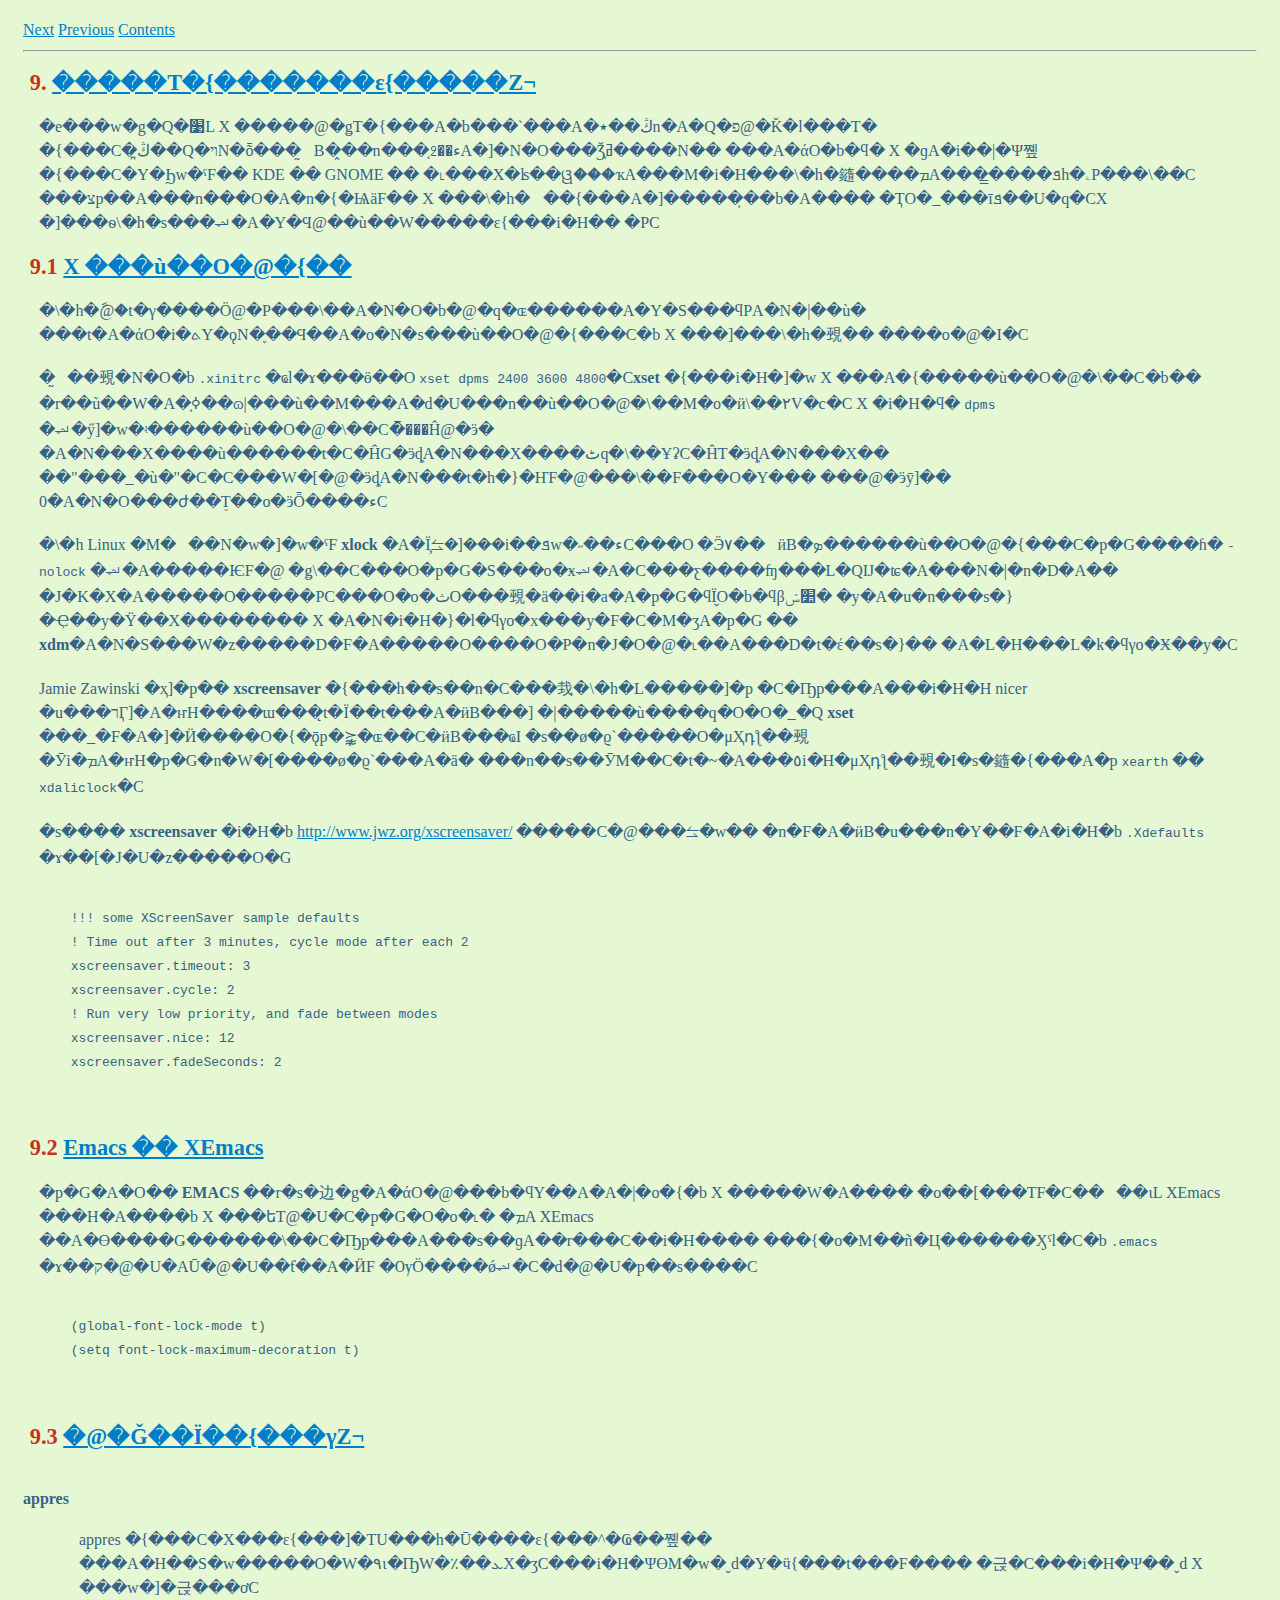
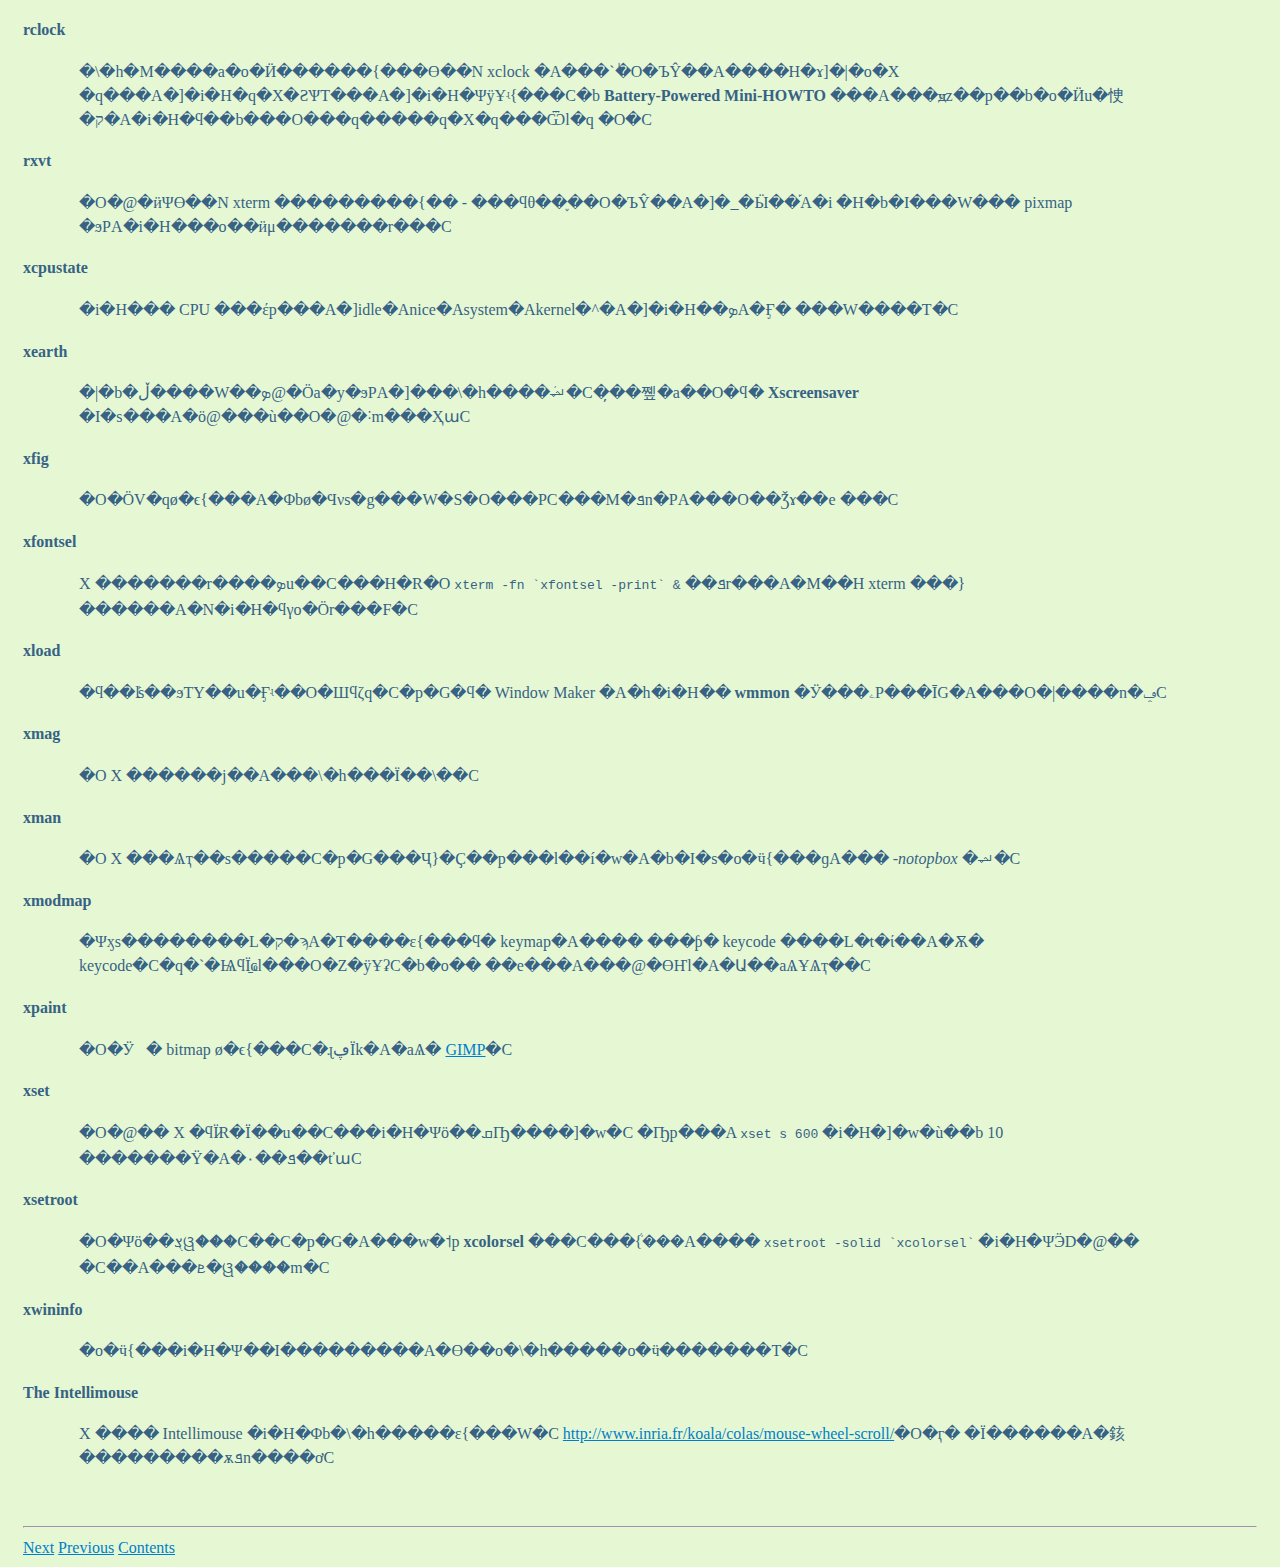
<file: css/www.linux.org.tw/CLDP/HOWTO/app/XWindow-User-HOWTO/XWindow-User-HOWTO-Chinese-9.html>
<!DOCTYPE HTML PUBLIC "-//W3C//DTD HTML 3.2 Final//EN">
<HTML>
<HEAD>
 <META NAME="GENERATOR" CONTENT="LinuxDoc-Tools 0.9.20">
 <TITLE>���� X Window User HOWTO: �����Τ�{�������ε{�����Z¬</TITLE>
 <link href="../../style.css" rel="stylesheet" type="text/css" />
 <LINK HREF="XWindow-User-HOWTO-Chinese-10.html" REL=next>
 <LINK HREF="XWindow-User-HOWTO-Chinese-8.html" REL=previous>
 <LINK HREF="XWindow-User-HOWTO-Chinese.html#toc9" REL=contents>
</HEAD>
<BODY>
<A HREF="XWindow-User-HOWTO-Chinese-10.html">Next</A>
<A HREF="XWindow-User-HOWTO-Chinese-8.html">Previous</A>
<A HREF="XWindow-User-HOWTO-Chinese.html#toc9">Contents</A>
<HR>
<H2><A NAME="s9">9.</A> <A HREF="XWindow-User-HOWTO-Chinese.html#toc9">�����Τ�{�������ε{�����Z¬</A></H2>

<P>�e���w�g�Q�׹L X �����@�ǥΤ�{���A�b���`���A�ڭ��٭n�A�Q�פ@�Ǩ�l���Τ�
�{���C�ڭ̪��Q�ױN�ȭ���̰򥻡B�̭��n���֤߶��ءA�]�N�O���Ǯ֤ߥ����N��
���A�άO�b�ϥ� X �ɡA�i��|�Ψ쪺�{���C�Y�Ϧw�ˤF�� KDE �� GNOME ��
�˪���X�ʪ��ୱ���ҡA���M�i�H���\�h�䥦����ܡA���̳����ܦh�ۦP���\��C
���צp��A���n���O�A�n�{�ѨäF�� X ���\�h�򥻪��{���A�]�����̹��b�A����
�ҬO�_���īܦ��U�q�CX �]���ѳ\�h�s���ﶵ�A�Y�Ϥ@��ù��W�����ε{���i�H��
�ΡC</P>

<H2><A NAME="ss9.1">9.1</A> <A HREF="XWindow-User-HOWTO-Chinese.html#toc9.1">X ���ù��O�@�{��</A>
</H2>

<P>�\�h�ާ@�t�γ����Ӧ@�P���\��A�N�O�b�@�q�ɶ������A�Y�S���ϥΡA�N�|��ù�
���t�A�άO�i�ܬY�ǫN�֪��Ϥ��A�o�N�s���ù��O�@�{���C�b X ���]���\�h�覡��
����o�@�I�C</P>
<P>�̰򥻪��覡�N�O�b <CODE>.xinitrc</CODE> �ҩl�ɤ���ӫ��O <CODE>xset dpms 2400 3600
4800</CODE>�C<B>xset</B> �{���i�H�]�w X ���A�{�����ù��O�@�\��C�b��
�r��ܿù��W�A�֤ߦ��ɷ|���ù��M���A�d�U���n��ù��O�@�\��M�o�ӥ\��۲V�c�C
X �i�H�ϥ� <CODE>dpms</CODE> �ﶵ�ӳ]�w�ʵ������ù��O�@�\��C�᭱���Ĥ@�ӭ�
�A�N���X����ù������t�C�ĤG�ӭȡA�N���X����ٹq�\��ҰʡC�ĤT�ӭȡA�N���X��
��&quot;���_�ù�&quot;�C�C���W�[�@�ӭȡA�N���t�h�}�ҤF�@���\��F���O�Y���
���@�ӭȳ]�� 0�A�N�O���ժ��ܸT��o�ӭȪ����ءC</P>
<P>�\�h Linux �M�󥻨��N�w�]�w�ˤF <B>xlock</B> �A�Ϊ̧⥦�]���i��ܦw�˶��ءC���O
�Ӭ۷��򥻦ӥB�ܤ������ù��O�@�{���C�p�G����ɦ� <CODE>-nolock</CODE> �ﶵ�A�����ѤF�@
�ǥ\��C���O�p�G�S���o�ӿﶵ�A�C���ƹ����ʩ���L�QĲ�ʨ�A���N�|�n�D�A��
�J�K�X�A�����O�����ΡC���O�o�ثO���覡�ä��i�a�A�p�G�ϥΪ̬O�b�ϥβ׺ݾ�
�y�A�u�n���s�}�Ҿ��y�Ϋ��X�������� X �A�N�i�H�}�l�ϥγo�x���y�F�C�M�ӡA�p�G
�� <B>xdm</B>�A�N�S���W�z�����D�F�A�����O����O�P�n�J�O�@�˪��A���D�t�έ��s�}��
�A�L�H���L�k�ϥγo�Ӿ��y�C</P>
<P>Jamie Zawinski �ҳ]�p�� <B>xscreensaver</B> �{���h��s��n�C���㦳�\�h�L�����]�p
�C�Ҧp���A���i�H�H nicer �u���רӶ]�A�ҥH����ɯ���̨t�Ϊ��t���A�ӥB���]
�|�����ù����q�O�O�_�Q <B>xset</B> ���_�F�A�]�Ӥ����O�{�ǭp�⪺�ɶ��C�ӥB���ҩI
�s��ø�ϱ`�����O�μҲդƪ��覡�Ӯi�ܡA�ҥH�p�G�n�W�[����ø�ϱ`���A�ä�
���n��s��ӮM��C�t�~�A���٥i�H�μҲդƪ��覡�I�s�䥦�{���A�p <CODE>xearth</CODE> �� 
<CODE>xdaliclock</CODE>�C </P>
<P>�̷s���� <B>xscreensaver</B> �i�H�b 
<A HREF="http://www.jwz.org/xscreensaver/">http://www.jwz.org/xscreensaver/</A> �����C�@���⥦�w��
�n�F�A�ӥB�u���n�Υ��F�A�i�H�b <CODE>.Xdefaults</CODE> �ɤ��[�J�U�z�����O�G</P>
<P>
<BLOCKQUOTE><CODE>
<PRE>
 !!! some XScreenSaver sample defaults
 ! Time out after 3 minutes, cycle mode after each 2
 xscreensaver.timeout: 3
 xscreensaver.cycle: 2
 ! Run very low priority, and fade between modes
 xscreensaver.nice: 12
 xscreensaver.fadeSeconds: 2
 
</PRE>
</CODE></BLOCKQUOTE>
</P>

<H2><A NAME="ss9.2">9.2</A> <A HREF="XWindow-User-HOWTO-Chinese.html#toc9.2">Emacs �� XEmacs</A>
</H2>

<P>�p�G�A�O�� <B>EMACS</B> ��r�s�边�g�A�άO�@���b�ϥΥ��A�A�|�o�{�b X �����W�A����
�o��[���ΤF�C��󥼴��ιL XEmacs ���H�A����b X ���եΤ@�U�C�p�G�O�o�˪�
�ܡA XEmacs ��A�Ө����Ǥ������\��C�Ҧp���A���s��ɡA��r���C��i�H����
���{�o�M��ñ�Ц������Ӽˤl�C�b <CODE>.emacs</CODE> �ɤ��ק�@�U�AŪ�@�U��ƭ��A�ӤF
�ѸӦ����ǿﶵ�C�d�@�U�p��s����C</P>
<P>
<BLOCKQUOTE><CODE>
<PRE>
 (global-font-lock-mode t)
 (setq font-lock-maximum-decoration t)
 
</PRE>
</CODE></BLOCKQUOTE>
</P>

<H2><A NAME="ss9.3">9.3</A> <A HREF="XWindow-User-HOWTO-Chinese.html#toc9.3">�@�Ǧ��Ϊ��{���γZ¬</A>
</H2>

<P>
<DL>

<DT><B>appres</B><DD><P>appres �{���C�X���ε{���]�ΤU���h�Ū����ε{���^�Ҩ��쪺��
���A�H��S�w�����O�W�٩ι�ҦW�٪��ܥX�ӡC���i�H�ΨӨM�w�ˬd�Y�ӵ{���t���F����
�귽�C���i�H�Ψ��ˬd X ���w�]�귽���ơC</P>

<DT><B>rclock</B><DD><P>�\�h�M����a�o�Ӥ������{���Ө��N xclock �A���`�ٰO�ЪŶ��A����H�ɤ]�|�o�X
�q���A�]�i�H�q�X�ƧѰT���A�]�i�H�ΨӱҰʵ{���C�b <B>Battery-Powered Mini-HOWTO</B>
���A���ԭz��p��b�o�Ӥu�㤤�ק�A�i�H�ϥ��b���O���q�����q�X�q���Ѿl�q
�O�C</P>

<DT><B>rxvt</B><DD><P>�O�@�ӥΨӨ��N xterm ���������{�� - ���ϥθ��֪��O�ЪŶ��A�]�_�Ӹ��֡A�i
�H�b�I���W��� pixmap �ϧΡA�i�H���ο��ӥμ�������r���C</P>

<DT><B>xcpustate</B><DD><P>�i�H��� CPU ���έp���A�]idle�Anice�Asystem�Akernel�^�A�]�i�H��ܤA�Ӻ�
���W����T�C</P>

<DT><B>xearth</B><DD><P>�|�b�ڵ����W��ܤ@�Ӧa�y�ϧΡA�]���\�h����ܿﶵ�C�̦��쪺�a��O�ϥ� 
<B>Xscreensaver</B> �I�s���A�ӧ@���ù��O�@�˸m���ҲաC</P>

<DT><B>xfig</B><DD><P>�O�ӦV�qø�ϵ{���A�Φbø�Ϥνs�g���W�S�O���ΡC���M�ܦn�ΡA���O��Ǯɤ��e
���C</P>

<DT><B>xfontsel</B><DD><P>X �������r����ܤu��C���H�R�O 
<CODE>xterm -fn `xfontsel -print` &amp;</CODE> ��ܦr���A�M��H xterm ���}
������A�N�i�H�ϥγo�Ӧr���F�C</P>

<DT><B>xload</B><DD><P>�ϥ��ܰʪ��ϧΤΥ��u�Ӻʵ��O�Шϥζq�C�p�G�ϥ� Window Maker �A�h�i�H��
<B>wmmon</B> �Ӱ���ۦP���ĪG�A���O�|����n�ݡC</P>

<DT><B>xmag</B><DD><P>�O X ������j��A���\�h���Ϊ��\��C</P>

<DT><B>xman</B><DD><P>�O X ���Ѧҭ��s�����C�p�G���Ҷ}�Ҫ��p���l��í�w�A�b�I�s�o�ӵ{���ɡA���
<EM>-notopbox</EM> �ﶵ�C</P>

<DT><B>xmodmap</B><DD><P>�Ψӽs��������L�ק�ϡA�Τ����ε{���ϥ� keymap�A����
���ƥ� keycode ����L�t�ί��A�Ѫ� keycode�C�q�`�ѨϥΪ̱ҩl���O�Z�ӱҰʡC�b�o��
��e���A���@�ӨҤl�A�Ա��аѦҰѦҭ��C</P>

<DT><B>xpaint</B><DD><P>�O�Ӱ򥻪� bitmap ø�ϵ{���C�ɻڥΪk�A�аѦ�
<A HREF="http://www.gimp.org/">GIMP</A>�C</P>

<DT><B>xset</B><DD><P>�O�@�� X �ϥΪ̷R�Ϊ��u��C���i�H�Ψӧ��ܩҦ����]�w�C
�Ҧp���A <CODE>xset s 600</CODE> �i�H�]�w�ù��b 10 �������Ϋ�A�۰��ܦ��ťաC</P>

<DT><B>xsetroot</B><DD><P>�O�Ψӧ��ܮୱ���C��C�p�G�A���w�˦p <B>xcolorsel</B> 
���C���ܵ{���A���� <CODE>xsetroot -solid `xcolorsel`</CODE> �i�H�ΨӬD�@��
�C��A���ܧ�ୱ����m�C</P>

<DT><B>xwininfo</B><DD><P>�o�ӵ{���i�H�Ψ��I���������A�Ө��o�\�h�����o�ӵ�������T�C</P>


<DT><B>The Intellimouse</B><DD><P>X ���� Intellimouse �i�H�Φb�\�h�����ε{���W�C 
<A HREF="http://www.inria.fr/koala/colas/mouse-wheel-scroll/">http://www.inria.fr/koala/colas/mouse-wheel-scroll/</A>�O�ӷ�
�Ϊ������A�䤤���������ѫܦn����ơC</P>

</DL>
</P>
<P>
<HR>
<A HREF="XWindow-User-HOWTO-Chinese-10.html">Next</A>
<A HREF="XWindow-User-HOWTO-Chinese-8.html">Previous</A>
<A HREF="XWindow-User-HOWTO-Chinese.html#toc9">Contents</A>
</BODY>
</HTML>
</file>
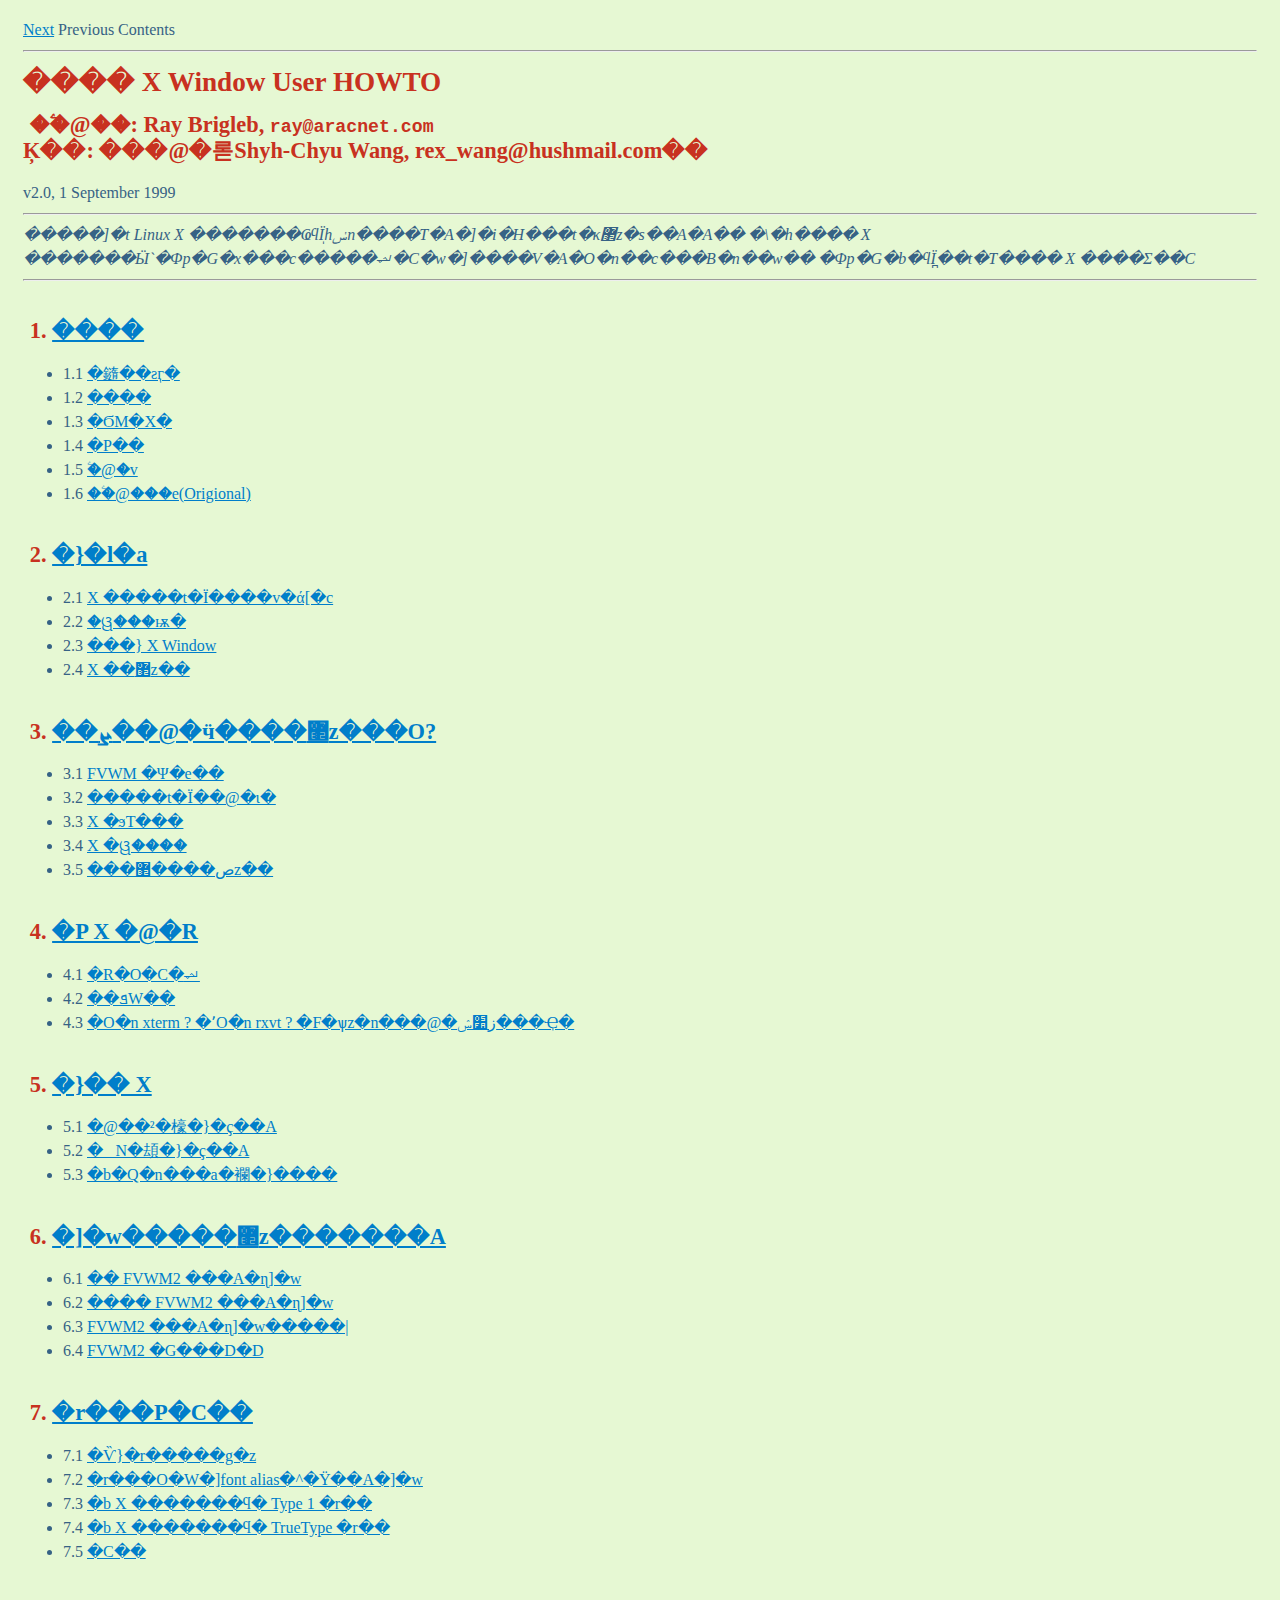
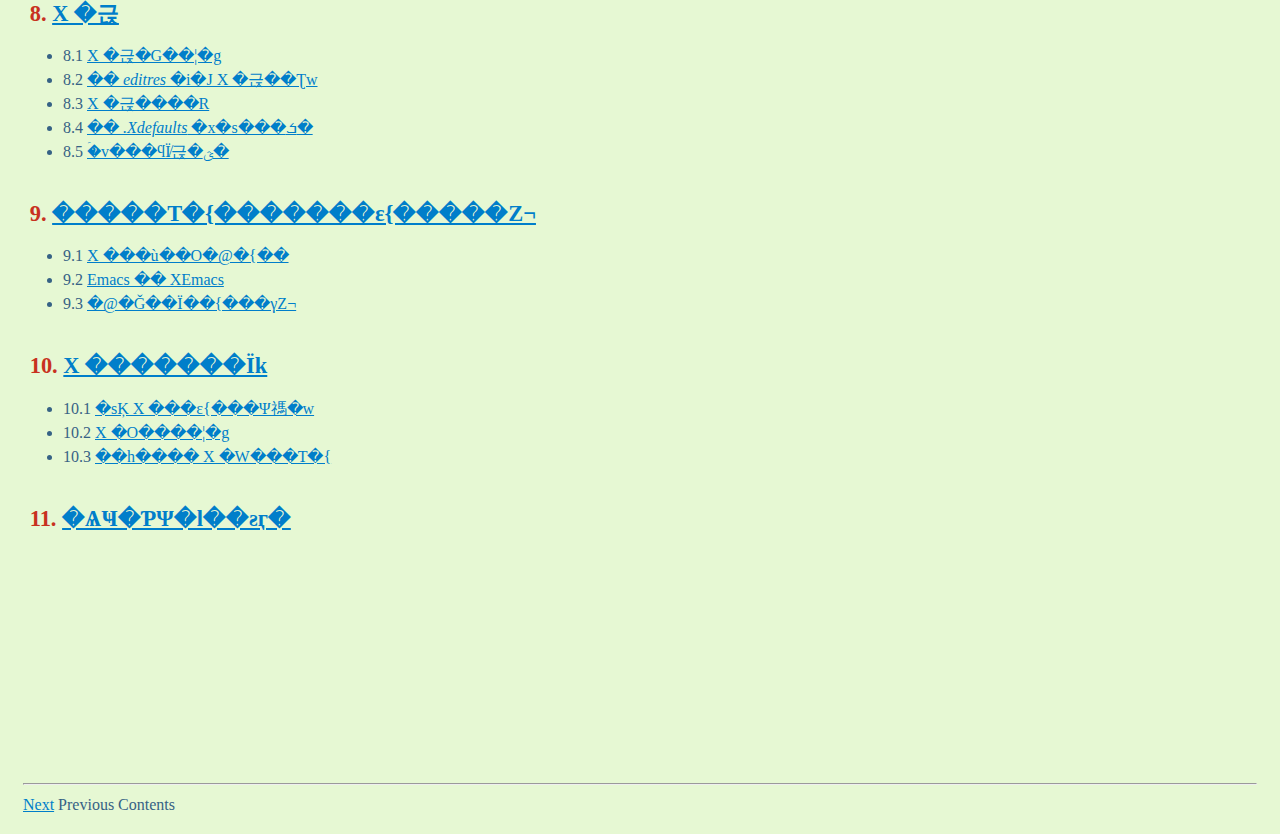
<file: css/www.linux.org.tw/CLDP/HOWTO/app/XWindow-User-HOWTO/XWindow-User-HOWTO-Chinese.html>
<!DOCTYPE HTML PUBLIC "-//W3C//DTD HTML 3.2 Final//EN">
<HTML>
<HEAD>
 <META NAME="GENERATOR" CONTENT="LinuxDoc-Tools 0.9.20">
 <TITLE>���� X Window User HOWTO</TITLE>
 <link href="../../style.css" rel="stylesheet" type="text/css" />
 <LINK HREF="XWindow-User-HOWTO-Chinese-1.html" REL=next>


</HEAD>
<BODY>
<A HREF="XWindow-User-HOWTO-Chinese-1.html">Next</A>
Previous
Contents
<HR>
<H1>���� X Window User HOWTO</H1>

<H2>��ۧ@��:  Ray Brigleb, <CODE>ray@aracnet.com</CODE><br>
Ķ��: ���@�롣Shyh-Chyu Wang, rex_wang@hushmail.com��</H2>v2.0, 1 September 1999
<HR>
<EM>�����]�t Linux X �������ҨϥΪ̩һݭn����T�A�]�i�H���t�κ޲z�s��A�A��
�\�h���� X �������Ӹ`�Φp�G�x���c�����ﶵ�C�w�]����V�A�O�n��c���B�n��w��
�Φp�G�b�ϥΪ̪��t�Τ���� X ����Ʃ��C</EM>
<HR>
<P>
<H2><A NAME="toc1">1.</A> <A HREF="XWindow-User-HOWTO-Chinese-1.html">����</A></H2>

<UL>
<LI><A NAME="toc1.1">1.1</A> <A HREF="XWindow-User-HOWTO-Chinese-1.html#ss1.1">�䥦��ƨӷ�</A>
<LI><A NAME="toc1.2">1.2</A> <A HREF="XWindow-User-HOWTO-Chinese-1.html#ss1.2">����</A>
<LI><A NAME="toc1.3">1.3</A> <A HREF="XWindow-User-HOWTO-Chinese-1.html#ss1.3">�ϬM�Χ�</A>
<LI><A NAME="toc1.4">1.4</A> <A HREF="XWindow-User-HOWTO-Chinese-1.html#ss1.4">�P��</A>
<LI><A NAME="toc1.5">1.5</A> <A HREF="XWindow-User-HOWTO-Chinese-1.html#ss1.5">�ۧ@�v</A>
<LI><A NAME="toc1.6">1.6</A> <A HREF="XWindow-User-HOWTO-Chinese-1.html#ss1.6">��ۧ@���e(Origional)</A>
</UL>
<P>
<H2><A NAME="toc2">2.</A> <A HREF="XWindow-User-HOWTO-Chinese-2.html">�}�l�a</A></H2>

<UL>
<LI><A NAME="toc2.1">2.1</A> <A HREF="XWindow-User-HOWTO-Chinese-2.html#ss2.1">X �����t�Ϊ����v�ά[�c</A>
<LI><A NAME="toc2.2">2.2</A> <A HREF="XWindow-User-HOWTO-Chinese-2.html#ss2.2">�ୱ���ѭ�</A>
<LI><A NAME="toc2.3">2.3</A> <A HREF="XWindow-User-HOWTO-Chinese-2.html#ss2.3">���} X Window</A>
<LI><A NAME="toc2.4">2.4</A> <A HREF="XWindow-User-HOWTO-Chinese-2.html#ss2.4">X ��ܺ޲z��</A>
</UL>
<P>
<H2><A NAME="toc3">3.</A> <A HREF="XWindow-User-HOWTO-Chinese-3.html">��ܨ��@�ӵ����޲z���O?</A></H2>

<UL>
<LI><A NAME="toc3.1">3.1</A> <A HREF="XWindow-User-HOWTO-Chinese-3.html#ss3.1">FVWM �Ψ�e��</A>
<LI><A NAME="toc3.2">3.2</A> <A HREF="XWindow-User-HOWTO-Chinese-3.html#ss3.2">�����t�Ϊ��@�ɩ�</A>
<LI><A NAME="toc3.3">3.3</A> <A HREF="XWindow-User-HOWTO-Chinese-3.html#ss3.3">X �ϧΤ���</A>
<LI><A NAME="toc3.4">3.4</A> <A HREF="XWindow-User-HOWTO-Chinese-3.html#ss3.4">X �ୱ����</A>
<LI><A NAME="toc3.5">3.5</A> <A HREF="XWindow-User-HOWTO-Chinese-3.html#ss3.5">���ص����޲z��</A>
</UL>
<P>
<H2><A NAME="toc4">4.</A> <A HREF="XWindow-User-HOWTO-Chinese-4.html">�P X �@�R</A></H2>

<UL>
<LI><A NAME="toc4.1">4.1</A> <A HREF="XWindow-User-HOWTO-Chinese-4.html#ss4.1">�R�O�C�ﶵ</A>
<LI><A NAME="toc4.2">4.2</A> <A HREF="XWindow-User-HOWTO-Chinese-4.html#ss4.2">��ܦW��</A>
<LI><A NAME="toc4.3">4.3</A> <A HREF="XWindow-User-HOWTO-Chinese-4.html#ss4.3">�O�n xterm ? �٬O�n rxvt ? �F�ѱz�n���@�ز׺ݾ���Ҿ�</A>
</UL>
<P>
<H2><A NAME="toc5">5.</A> <A HREF="XWindow-User-HOWTO-Chinese-5.html">�}�� X</A></H2>

<UL>
<LI><A NAME="toc5.1">5.1</A> <A HREF="XWindow-User-HOWTO-Chinese-5.html#ss5.1">�@��²�檺�}�ҫ��A</A>
<LI><A NAME="toc5.2">5.2</A> <A HREF="XWindow-User-HOWTO-Chinese-5.html#ss5.2">�󦳷N�䪺�}�ҫ��A</A>
<LI><A NAME="toc5.3">5.3</A> <A HREF="XWindow-User-HOWTO-Chinese-5.html#ss5.3">�b�Q�n���a�襴�}����</A>
</UL>
<P>
<H2><A NAME="toc6">6.</A> <A HREF="XWindow-User-HOWTO-Chinese-6.html">�]�w�����޲z�������A</A></H2>

<UL>
<LI><A NAME="toc6.1">6.1</A> <A HREF="XWindow-User-HOWTO-Chinese-6.html#ss6.1">�� FVWM2 ���A�ɳ]�w</A>
<LI><A NAME="toc6.2">6.2</A> <A HREF="XWindow-User-HOWTO-Chinese-6.html#ss6.2">���� FVWM2 ���A�ɳ]�w</A>
<LI><A NAME="toc6.3">6.3</A> <A HREF="XWindow-User-HOWTO-Chinese-6.html#ss6.3">FVWM2 ���A�ɳ]�w�����|</A>
<LI><A NAME="toc6.4">6.4</A> <A HREF="XWindow-User-HOWTO-Chinese-6.html#ss6.4">FVWM2 �G���D�D</A>
</UL>
<P>
<H2><A NAME="toc7">7.</A> <A HREF="XWindow-User-HOWTO-Chinese-7.html">�r���P�C��</A></H2>

<UL>
<LI><A NAME="toc7.1">7.1</A> <A HREF="XWindow-User-HOWTO-Chinese-7.html#ss7.1">�Ѷ}�r�����g�z</A>
<LI><A NAME="toc7.2">7.2</A> <A HREF="XWindow-User-HOWTO-Chinese-7.html#ss7.2">�r���O�W�]font alias�^�Ϋ��A�]�w</A>
<LI><A NAME="toc7.3">7.3</A> <A HREF="XWindow-User-HOWTO-Chinese-7.html#ss7.3">�b X �������ϥ� Type 1 �r��</A>
<LI><A NAME="toc7.4">7.4</A> <A HREF="XWindow-User-HOWTO-Chinese-7.html#ss7.4">�b X �������ϥ� TrueType �r��</A>
<LI><A NAME="toc7.5">7.5</A> <A HREF="XWindow-User-HOWTO-Chinese-7.html#ss7.5">�C��</A>
</UL>
<P>
<H2><A NAME="toc8">8.</A> <A HREF="XWindow-User-HOWTO-Chinese-8.html">X �귽</A></H2>

<UL>
<LI><A NAME="toc8.1">8.1</A> <A HREF="XWindow-User-HOWTO-Chinese-8.html#ss8.1">X �귽�G��¦�g</A>
<LI><A NAME="toc8.2">8.2</A> <A HREF="XWindow-User-HOWTO-Chinese-8.html#ss8.2">�� <EM>editres</EM> �i�J X �귽��Ʈw</A>
<LI><A NAME="toc8.3">8.3</A> <A HREF="XWindow-User-HOWTO-Chinese-8.html#ss8.3">X �귽����R</A>
<LI><A NAME="toc8.4">8.4</A> <A HREF="XWindow-User-HOWTO-Chinese-8.html#ss8.4">�� <EM>.Xdefaults</EM> �x�s���ܭ�</A>
<LI><A NAME="toc8.5">8.5</A> <A HREF="XWindow-User-HOWTO-Chinese-8.html#ss8.5">�ۤv���ϥΪ̸귽�ؿ�</A>
</UL>
<P>
<H2><A NAME="toc9">9.</A> <A HREF="XWindow-User-HOWTO-Chinese-9.html">�����Τ�{�������ε{�����Z¬</A></H2>

<UL>
<LI><A NAME="toc9.1">9.1</A> <A HREF="XWindow-User-HOWTO-Chinese-9.html#ss9.1">X ���ù��O�@�{��</A>
<LI><A NAME="toc9.2">9.2</A> <A HREF="XWindow-User-HOWTO-Chinese-9.html#ss9.2">Emacs �� XEmacs</A>
<LI><A NAME="toc9.3">9.3</A> <A HREF="XWindow-User-HOWTO-Chinese-9.html#ss9.3">�@�Ǧ��Ϊ��{���γZ¬</A>
</UL>
<P>
<H2><A NAME="toc10">10.</A> <A HREF="XWindow-User-HOWTO-Chinese-10.html">X �������Ϊk</A></H2>

<UL>
<LI><A NAME="toc10.1">10.1</A> <A HREF="XWindow-User-HOWTO-Chinese-10.html#ss10.1">�sĶ X ���ε{���Ψ禡�w</A>
<LI><A NAME="toc10.2">10.2</A> <A HREF="XWindow-User-HOWTO-Chinese-10.html#ss10.2">X �O����¦�g</A>
<LI><A NAME="toc10.3">10.3</A> <A HREF="XWindow-User-HOWTO-Chinese-10.html#ss10.3">��h���� X �W���T�{</A>
</UL>
<P>
<H2><A NAME="toc11">11.</A> <A HREF="XWindow-User-HOWTO-Chinese-11.html">�ѦҸ�ƤΨ�l��ƨӷ�</A></H2>

</P>
</P>
</P>
</P>
</P>
</P>
</P>
</P>
</P>
</P>
</P>
</P>
</PHR>
<H3></H3>

<HR>
<A HREF="XWindow-User-HOWTO-Chinese-1.html">Next</A>
Previous
Contents
</BODY>
</HTML>
</file>
<file: css/www.linux.org.tw/CLDP/HOWTO/style.css>
body {
	line-height: 150%;
	color: #366285;
	background: #E6F8D3;
	font-size: 100%;
	padding: 10px 15px;

}

.sample {
	color: #C2DDFE;
	background: #000000;
	border-top: 0.3em groove #8D7A2E;
	border-right: 0.3em solid #B59C3C;
	border-bottom: 0.3em ridge #DFD29D;
	border-left: 0.3em outset #8A772D;
	font: 100%/100% "Courier New", "Courier", serif;
	margin: 0.5em 1em 0.8em;
	padding: 0.5em 1em;



}
.sample a {	color: #C2DDFE;
	background: #000000;}


h1 {
	font-size: 170%;
	color: #C83120;
	  background-color:transparent;
}
h2 {
	font-size: 140%;
	color: #C83120;
	  background-color:transparent;
	text-indent: 0.3em;


}
h3 {
	font-size: 120%;
	color: #C83120;
	  background-color:transparent;
	text-indent: 0.7em;

}
h4 {
	font-size: 100%;
	color: #C83120;
	  background-color:transparent;
	text-indent: 3em;

}
h5 {
	font-size: 100%;
	color: #C83120;
	background-color:transparent;
	text-indent: 3.2em;

}
p {
	padding: 0.1em 1em;
}
.TopTable {
	width: 100%;
}
.TtdL      {width:10%;text-align:left}
.TtdC      {width:80%;text-align:center} 
.TtdR      {width:10%;text-align:right}
.BtdL      {width:33%;text-align:left}
.BtdC      {width:34%;text-align:center}
.BtdR      {width:33%;text-align:right}
.TopTable caption {
	font-size: 160%;
}
.term {
	color: #385825;
	background: #F8D5F9;
	border: 0.2em solid #3A43A7;
}
HdTitle {
	text-align: center;
	vertical-align: middle;
}
table {
	vertical-align: top;
	line-height: 110%;
	width: 100%;


}
p:hover {
	color:#366285;
		background: #F8D5F9;
	cursor: pointer;

}
.ImgLogo {
	border: none 0em transparent;
	height: 32px;
	width: 88px;
}

a:link {color:#007ECA;background-color:transparent;}
a:hover{color:#386D49;background-color:transparent;}
a:visited {color:#007ECA;background-color:transparent;}
</file>
